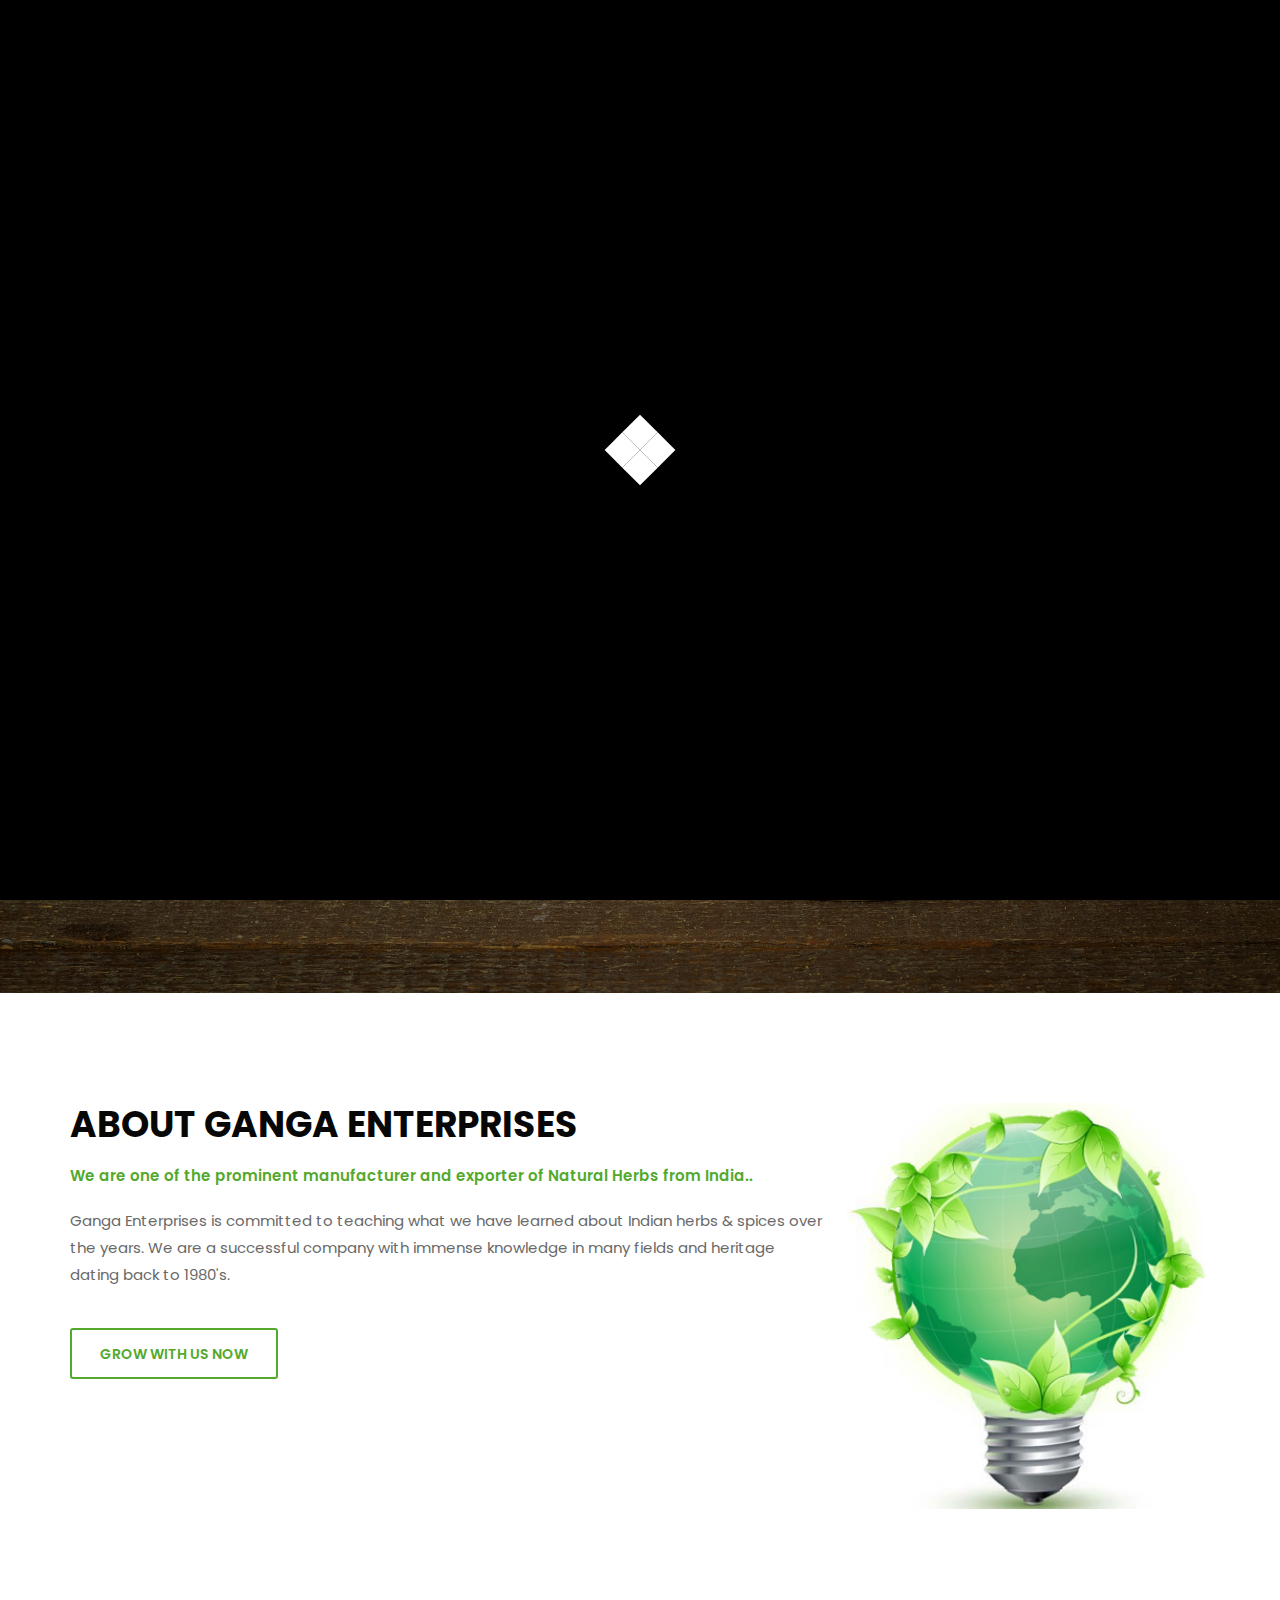
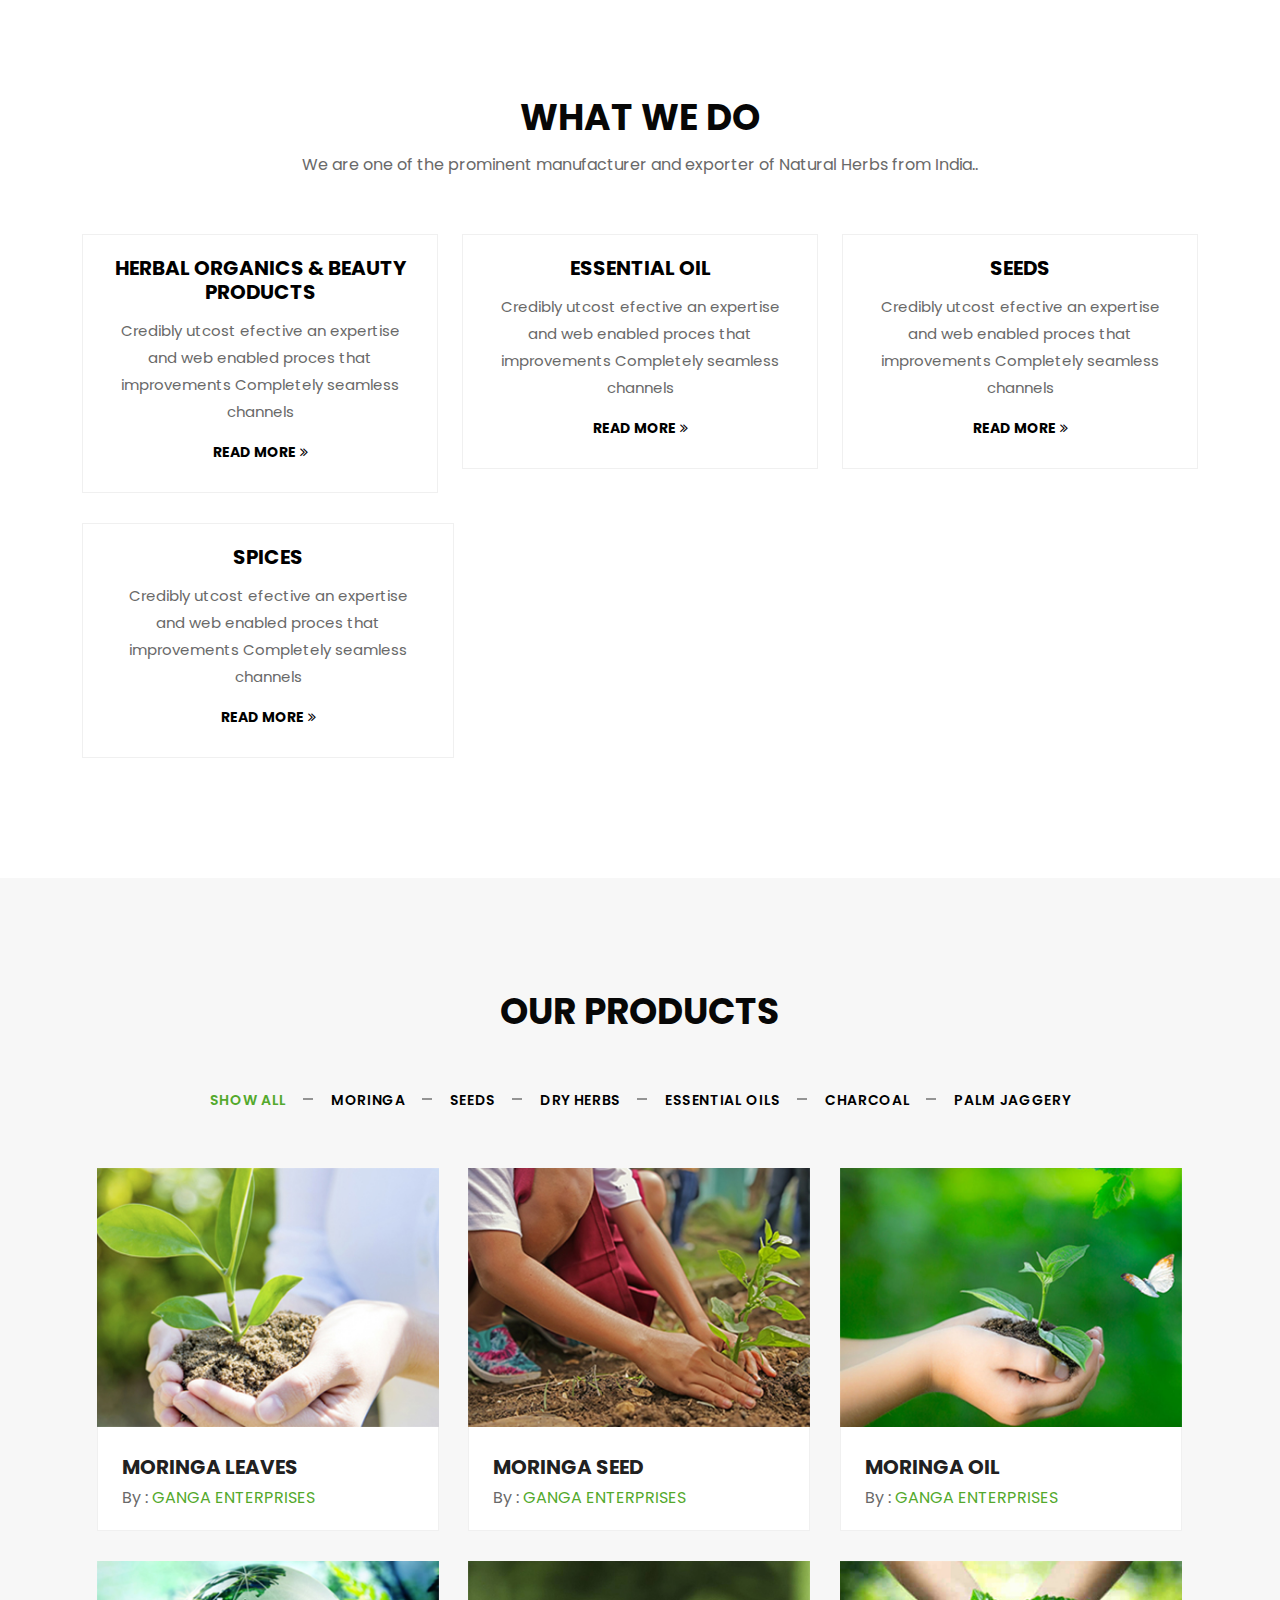
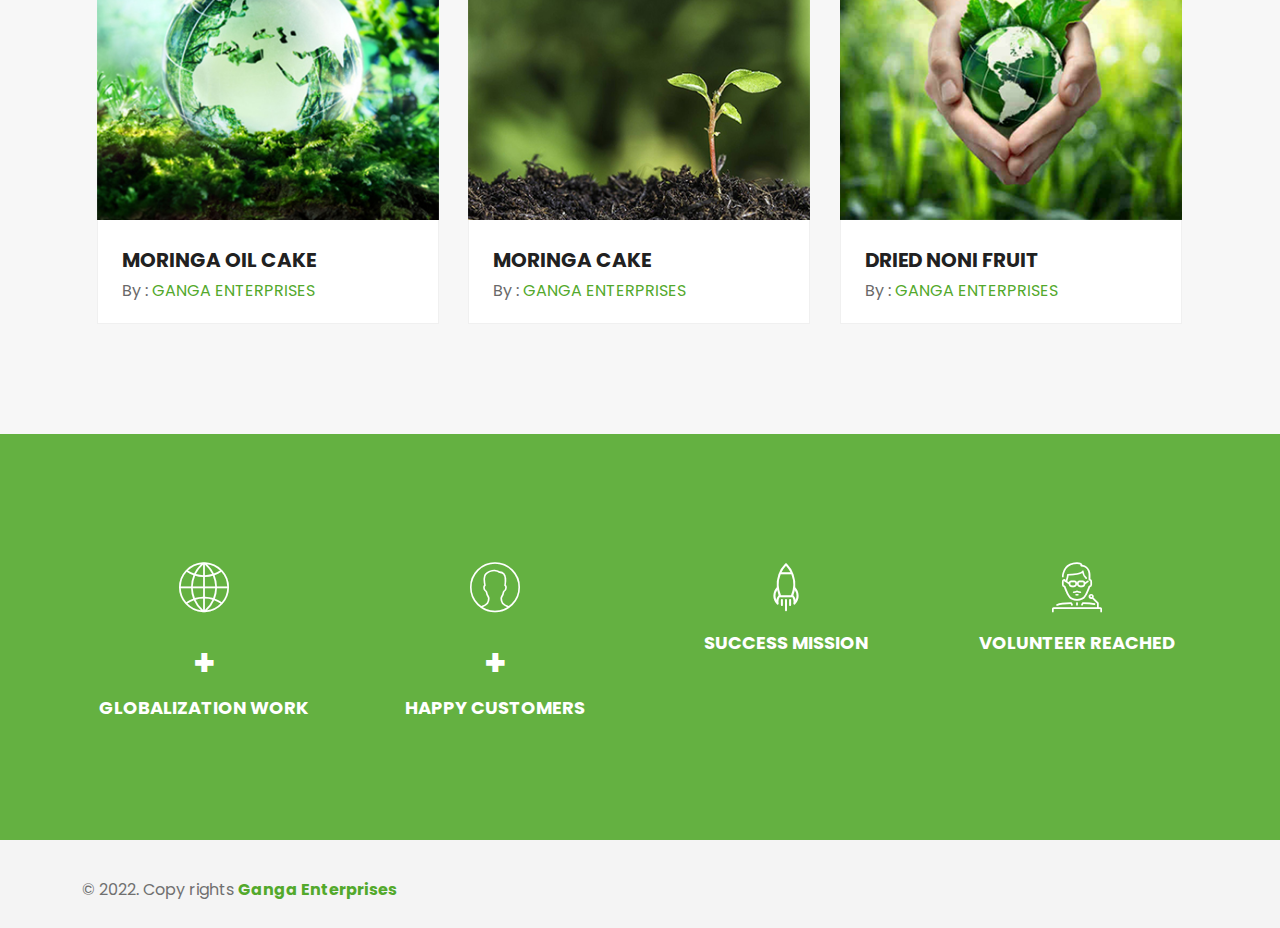
<file: index.html>
<!DOCTYPE html>
<html lang="en">
<head>
    <meta charset="utf-8">
    <meta http-equiv="X-UA-Compatible" content="IE=edge">
    <meta name="viewport" content="width=device-width, initial-scale=1">
    <title>Nutri Food Product</title>
    <link rel="shortcut icon" type="image/x-icon" href="assets/images/favicon.ico" />
    <!-- Plugin css -->
    <link rel="stylesheet" type="text/css" href="assets/css/font-awesome.min.css" media="all" />
    <link rel="stylesheet" type="text/css" href="assets/fonts/flaticon.css" media="all" />
    <link rel="stylesheet" type="text/css" href="assets/css/bootstrap.min.css" media="all" />
    <link rel="stylesheet" type="text/css" href="assets/css/animate.css" media="all" />
    <link rel="stylesheet" type="text/css" href="assets/css/swiper.min.css" media="all" />
    <link rel="stylesheet" type="text/css" href="assets/css/lightcase.css" media="all" />
    <link rel="stylesheet" type="text/css" href="assets/css/jquery.nstSlider.css" media="all" />
    <link rel="stylesheet" type="text/css" href="assets/css/flexslider.css" media="all" />

    <!-- own style css -->
    <link rel="stylesheet" type="text/css" href="assets/css/style.css" media="all" />
    <link rel="stylesheet" type="text/css" href="assets/css/rtl.css" media="all" />
    <link rel="stylesheet" type="text/css" href="assets/css/responsive.css" media="all" />

</head>

<body>

    <!-- <div class="box-style">
        <div class="color-btn">
            <a href="#"><i class="fa fa-cog fa-spin" aria-hidden="true"></i></a>
        </div>
        <div class="box-style-inner">
            <h3>Box Layout</h3>
            <div class="box-element">
                <div class="box-heading">
                    <h5>HTML Layout</h5>
                </div>
                <div class="box-content">
                    <ul class="box-customize">
                        <li><a class="boxed-btn" href="#">Boxed</a></li>
                        <li><a class="wide-btn" href="#">Wide</a></li>
                        <li><a class="rtl-btn" href="#">Rtl</a></li>
                        <li><a class="ltl-btn" href="#">Ltl</a></li>
                    </ul>
                </div>
            </div>
            <div class="box-element">
                <div class="box-heading">
                    <h5>Backgroud Images</h5>
                </div>
                <div class="box-content">
                    <ul class="box-bg-img">
                        <li>
                            <a class="bg-1" href="#"><img src="assets/images/box-style/01.jpg" alt="greenforest"></a>
                        </li>
                        <li>
                            <a class="bg-2" href="#"><img src="assets/images/box-style/02.jpg" alt="greenforest"></a>
                        </li>
                        <li>
                            <a class="bg-3" href="#"><img src="assets/images/box-style/03.jpg" alt="greenforest"></a>
                        </li>
                        <li>
                            <a class="bg-4" href="#"><img src="assets/images/box-style/04.jpg" alt="greenforest"></a>
                        </li>
                        <li>
                            <a class="bg-5" href="#"><img src="assets/images/box-style/05.jpg" alt="greenforest"></a>
                        </li>
                        <li>
                            <a class="bg-6" href="#"><img src="assets/images/box-style/06.jpg" alt="greenforest"></a>
                        </li>
                        <li>
                            <a class="bg-7" href="#"><img src="assets/images/box-style/07.jpg" alt="greenforest"></a>
                        </li>
                        <li>
                            <a class="bg-8" href="#"><img src="assets/images/box-style/08.jpg" alt="greenforest"></a>
                        </li>
                    </ul>
                </div>
            </div>
            <div class="box-element">
                <div class="box-heading">
                    <h5>Backgroud Pattern</h5>
                </div>
                <div class="box-content">
                    <ul class="box-pattern-img">
                        <li>
                            <a class="pt-1" href="#"><img src="../../../../www.codexcoder.com/images/auror/pt-image/01.png" alt="greenforest"></a>
                        </li>
                        <li>
                            <a class="pt-2" href="#"><img src="../../../../www.codexcoder.com/images/auror/pt-image/02.png" alt="greenforest"></a>
                        </li>
                        <li>
                            <a class="pt-3" href="#"><img src="../../../../www.codexcoder.com/images/auror/pt-image/03.png" alt="greenforest"></a>
                        </li>
                        <li>
                            <a class="pt-4" href="#"><img src="../../../../www.codexcoder.com/images/auror/pt-image/04.png" alt="greenforest"></a>
                        </li>
                        <li>
                            <a class="pt-5" href="#"><img src="../../../../www.codexcoder.com/images/auror/pt-image/05.png" alt="greenforest"></a>
                        </li>
                        <li>
                            <a class="pt-6" href="#"><img src="../../../../www.codexcoder.com/images/auror/pt-image/06.png" alt="greenforest"></a>
                        </li>
                        <li>
                            <a class="pt-7" href="#"><img src="../../../../www.codexcoder.com/images/auror/pt-image/07.png" alt="greenforest"></a>
                        </li>
                        <li>
                            <a class="pt-8" href="#"><img src="../../../../www.codexcoder.com/images/auror/pt-image/08.png" alt="greenforest"></a>
                        </li>
                    </ul>
                </div>
            </div>
        </div>
    </div> -->


    <!-- Start Pre-Loader-->
    <div id="loading">
        <div id="loading-center">
            <div id="loading-center-absolute">
                <div class="object" id="object_one"></div>
                <div class="object" id="object_two"></div>
                <div class="object" id="object_three"></div>
                <div class="object" id="object_four"></div>
            </div>
        </div>
    </div>
    <!-- Start Pre-Loader -->


    <div class="box-layout">

        <!-- End Pre-Loader -->
        <header class="header-style-2">
            <div class="bg-header-top">
                <div class="container">
                    <div class="row">
                        <div class="header-top">
                            <ul class="h-contact">
                                <li><i class="flaticon-time-left"></i> Time :Monday-Saturday : 9:00am-6:00pm(IST)</li>
                                <li><i class="flaticon-vibrating-phone"></i> Phone : +91 9442053562</li>
                                <li><i class="flaticon-placeholder"></i> Address: No.160W/16B,KurunjiNagar Main Road,Pole Pettai,Thoothukudi.</li>
                            </ul>
                            <!-- <div class="donate-option">
                                <a href="donate.html"><i class="fa fa-heart" aria-hidden="true"></i> donate now</a>
                            </div> -->
                        </div>
                    </div>
                </div>
            </div>
            <!-- .bg-header-top -->
            <!-- Start Menu -->
            <div class="bg-main-menu menu-scroll">
                <div class="container">
                    <div class="row">
                        <div class="main-menu">
                            <div class="main-menu-bottom">
                                <div class="navbar-header">
                                    <a class="navbar-brand" href="index.html"><img src="assets/images/ganga_logo.png" style="height:85px !important"  alt="logo" class="img-responsive"  /></a>
                                    <button type="button" class="navbar-toggler collapsed d-lg-none" data-bs-toggle="collapse" data-bs-target="#bs-example-navbar-collapse-1" aria-controls="bs-example-navbar-collapse-1" aria-expanded="false">
                                        <span class="navbar-toggler-icon">
                                            <i class="fa fa-bars"></i>
                                        </span>
                                    </button>
                                </div>
                                <div class="main-menu-area">
                                    <div class="navbar-collapse collapse" id="bs-example-navbar-collapse-1">
                                        <ul>
                                            <li><a href="index.html" class="active">HOME</a></li>
                                            <li><a href="about.html">About</a></li>
                                            <li><a href="products.html">Products</a></li>
                                            <li><a href="contact.html">contacts</a></li>
                                        </ul>
                                    </div>
                                </div>
                            </div>
                        </div>
                    </div>
                </div>
            </div>
        </header>

<!-- Start Slider Section -->
        <section class="bg-slider-option">
            <div class="slider-option slider-two">
                <div id="carouselExampleInterval" class="carousel slide" data-bs-ride="carousel">
                    <div class="carousel-inner">
                        <div class="carousel-item active" data-bs-interval="10000">
                            <div class="slider-item">
                                <img src="assets/images/slider1.jpg" alt="bg-slider-2">
                                <div class="slider-content-area">
                                    <div class="container">
                                        <div class="row">
                                            <div class="col-md-6"></div>
                                            <div class="col-sm-6 col-md-6">
                                                <div class="slider-content">
                                                    <!-- <h3>welcome to Ganga Enterprises</h3> -->
                                                    <p>welcome to Ganga Enterprises</p>
                                                    <!-- <p>By Planting Tree Tomorrow!</p> -->
                                                    <div class="slider-btn">
                                                        <a href="about.html" class="btn btn-default">join now</a>
                                                        <a href="about.html" class="btn btn-default">join now</a>
                                                    </div>
                                                </div>
                                            </div>
                                        </div>
                                    </div>
                                </div>
                            </div>
                        </div>
                        <div class="carousel-item" data-bs-interval="2000">
                            <div class="slider-item">
                                <img src="assets/images/slider2.jpg" alt="bg-slider-2">
                                <div class="slider-content-area">
                                    <div class="container">
                                        <div class="row">
                                            <div class="col-md-6"></div>
                                            <div class="c0l-sm-6 col-md-6">
                                                <div class="slider-content">
                                                    <p>welcome to Ganga Enterprises</p>
                                                    <!-- <h2>For the Tree</h2> -->
                                                    <!-- <p>By Planting Tree Tomorrow!</p> -->
                                                    <div class="slider-btn">
                                                        <a href="about.html" class="btn btn-default">join now</a>
                                                        <a href="about.html" class="btn btn-default">join now</a>
                                                    </div>
                                                </div>
                                            </div>
                                        </div>
                                    </div>
                                </div>
                            </div>
                        </div>
                        <div class="carousel-item">
                            <div class="slider-item">
                                <img src="assets/images/slider3.jpg" alt="bg-slider-2">
                                <div class="slider-content-area">
                                    <div class="container">
                                        <div class="row">
                                            <div class="col-md-6"></div>
                                            <div class="col-md-6">
                                                <div class="slider-content">
                                                    <p>welcome to Ganga Enterprises</p>
                                                    <!-- <h2>save the world</h2> -->
                                                    <!-- <p>By Planting Tree Tomorrow!</p> -->
                                                    <div class="slider-btn">
                                                        <a href="about.html" class="btn btn-default">join now</a>
                                                        <a href="about.html" class="btn btn-default">join now</a>
                                                    </div>
                                                </div>
                                            </div>
                                        </div>
                                    </div>
                                </div>
                            </div>
                        </div>
                    </div>
                    <button class="left carousel-control carousel-control-prev" type="button" data-bs-target="#carouselExampleInterval" data-bs-slide="prev">
                        <span class="carousel-control-prev-icon" aria-hidden="true"></span>
                        <span class="visually-hidden">Previous</span>
                    </button>
                    <button class="right carousel-control carousel-control-next" type="button" data-bs-target="#carouselExampleInterval" data-bs-slide="next">
                        <span class="carousel-control-next-icon" aria-hidden="true"></span>
                        <span class="visually-hidden">Next</span>
                    </button>
                </div>
            </div>
        </section>
        <!-- End Slider Section -->


        <!-- Start About Greenforest Section -->
        <section class="bg-about-greenforest">
            <div class="container">
                <div class="row">
                    <div class="about-greenforest">
                        <div class="row">
                            <div class="col-lg-8">
                                <div class="about-greenforest-content">
                                    <h2>about Ganga Enterprises</h2>
                                    <p><span>We are one of the prominent manufacturer and exporter of Natural Herbs from India..</span></p>
                                    <p>Ganga Enterprises is committed to teaching what we have learned about Indian herbs & spices over the years.
                                    We are a successful company with immense knowledge in many fields and  heritage dating back to 1980's.</p>
                                    <a href="#" class="btn btn-default">Grow With Us now</a>
                                    <!-- <a href="#" class="btn btn-default">donate now</a> -->
                                </div>
                                <!-- .about-greenforest-content -->
                            </div>
                            <!-- .col-lg-8 -->
                            <div class="col-lg-4">
                                <div class="about-greenforest-img">
                                    <img src="assets/images/home02/about-greenforet-img.jpg" alt="about-greenforet-img" class="img-responsive" />
                                </div>
                                <!-- .about-greenforest-img -->
                            </div>
                            <!-- .col-md-4 -->
                        </div>
                    </div>
                    <!-- .about-greenforest -->
                </div>
                <!-- .row -->
            </div>
            <!-- .container -->
        </section>
        <!-- End About Greenforest Section -->
 <!-- Start Service Style2 Section -->
        <section class="bg-servicesstyle2-section">
            <div class="container">
                <div class="row">
                    <div class="our-services-option">
                        <div class="section-header">
                            <h2>what we do</h2>
                            <p>We are one of the prominent manufacturer and exporter of Natural Herbs from India..</p>
                        </div>
                        <!-- .section-header -->
                        <div class="row">
                            <div class="col-lg-4 col-sm-6 col-12">
                                <div class="our-services-box">
                                    <div class="our-services-items">
                                        <!-- <i class="flaticon-greenhouse"></i> -->
                                        <div class="our-services-content">
                                            <h4><a href="#">Herbal Organics & Beauty Products</a></h4>
                                            <p>Credibly utcost efective an expertise and web enabled proces that improvements Completely seamless channels </p>
                                            <a href="#">read more<i class="fa fa-angle-double-right" aria-hidden="true"></i></a>
                                        </div>
                                        <!-- .our-services-content -->
                                    </div>
                                    <!-- .our-services-items -->
                                </div>
                                <!-- .our-services-box -->
                            </div>
                            <!-- .col-md-4 -->
                            <div class="col-lg-4 col-sm-6 col-12">
                                <div class="our-services-box">
                                    <div class="our-services-items">
                                        <!-- <i class="flaticon-technology"></i> -->
                                        <div class="our-services-content">
                                            <h4><a href="#"></a>Essential Oil</h4>
                                            <p>Credibly utcost efective an expertise and web enabled proces that improvements Completely seamless channels </p>
                                            <a href="#">read more<i class="fa fa-angle-double-right" aria-hidden="true"></i></a>
                                        </div>
                                        <!-- .our-services-content -->
                                    </div>
                                    <!-- .our-services-items -->
                                </div>
                                <!-- .our-services-box -->
                            </div>
                            <!-- .col-md-4 -->
                           <div class="col-lg-4 col-sm-6 col-12">
                                <div class="our-services-box">
                                    <div class="our-services-items">
                                        
                                        <div class="our-services-content">
                                            <h4><a href="#">Seeds</a></h4>
                                            <p>Credibly utcost efective an expertise and web enabled proces that improvements Completely seamless channels </p>
                                            <a href="about.html">read more<i class="fa fa-angle-double-right" aria-hidden="true"></i></a>
                                        </div>
                                        
                                    </div>
                                    
                                </div>
                               
                            </div> 
                            
                        </div>
                        <div class="col-lg-4 col-sm-6 col-12">
                                <div class="our-services-box">
                                    <div class="our-services-items">
                                        
                                        <div class="our-services-content">
                                            <h4><a href="#">Spices</a></h4>
                                            <p>Credibly utcost efective an expertise and web enabled proces that improvements Completely seamless channels </p>
                                            <a href="about.html">read more<i class="fa fa-angle-double-right" aria-hidden="true"></i></a>
                                        </div>
                                        
                                    </div>
                                    
                                </div>
                               
                            </div> 
                            
                        </div>
                        <!-- .row -->
                    </div>
                    <!-- .our-services-option -->
                </div>
                <!-- .row -->
            </div>
            <!-- .container -->
        </section>
        <!-- End Service Style2 Section -->


        <!-- Start Recent Project Section -->
        <section class="bg-recent-project">
            <div class="container">
                <div class="row">
                    <div class="recent-project">
                        <div class="section-header">
                            <h2>Our Products</h2>
                            
                        </div>
                        <!-- .section-header -->

                        <div id="filters" class="button-group ">
                            <button class="button is-checked" data-filter="*">show all</button>
                            <button class="button" data-filter=".cat-1">Moringa</button>
                            <button class="button" data-filter=".cat-2">Seeds</button>
                            <button class="button" data-filter=".cat-3">Dry Herbs</button>
                            <button class="button" data-filter=".cat-4">Essential Oils</button>
                            <button class="button" data-filter=".cat-5">Charcoal</button>
                            <button class="button" data-filter=".cat-6">Palm Jaggery</button>
                        </div>
                        <div class="portfolio-items">
                            <div class="item cat-1" data-category="transition">
                                <div class="item-inner">
                                    <div class="portfolio-img">
                                        <div class="overlay-project"></div>
                                        <!-- .overlay-project -->
                                        <img src="assets/images/home02/recent-project-img-1.jpg" alt="recent-project-img-1">
                                        <ul class="project-link-option">
                                            <li class="project-link"><a href="products.html"><i class="fa fa-link" aria-hidden="true"></i></a></li>
                                            <li class="project-search"><a href="assets/images/home02/recent-project-img-1.jpg" data-rel="lightcase:myCollection"><i class="fa fa-search-plus" aria-hidden="true"></i></a></li>
                                        </ul>
                                    </div>
                                    <!-- /.portfolio-img -->
                                    <div class="recent-project-content">
                                        <h4><a href="products.html">Moringa leaves </a></h4>
                                        <p>By : <span><a href="#">Ganga Enterprises</a></span></p>
                                    </div>
                                    <!-- .latest-port-content -->
                                </div>
                                <!-- .item-inner -->
                            </div>
                            <!-- .items -->

                            <div class="item cat-2 " data-category="metalloid">
                                <div class="item-inner">
                                    <div class="portfolio-img">
                                        <div class="overlay-project"></div>
                                        <!-- .overlay-project -->
                                        <img src="assets/images/home02/recent-project-img-2.jpg" alt="recent-project-img-2">
                                        <ul class="project-link-option">
                                            <li class="project-link"><a href="products.html"><i class="fa fa-link" aria-hidden="true"></i></a></li>
                                            <li class="project-search"><a href="assets/images/home02/recent-project-img-2.jpg" data-rel="lightcase:myCollection"><i class="fa fa-search-plus" aria-hidden="true"></i></a></li>
                                        </ul>
                                    </div>
                                    <!-- /.portfolio-img -->
                                    <div class="recent-project-content">
                                        <h4><a href="products.html">Moringa seed</a></h4>
                                        <p>By : <span><a href="#">Ganga Enterprises</a></span></p>
                                    </div>
                                    <!-- .latest-port-content -->
                                </div>
                                <!-- .item-inner -->
                            </div>
                            <!-- .items -->

                            <div class="item cat-3 " data-category="post-transition">
                                <div class="item-inner">
                                    <div class="portfolio-img">
                                        <div class="overlay-project"></div>
                                        <!-- .overlay-project -->
                                        <img src="assets/images/home02/recent-project-img-3.jpg" alt="recent-project-img-3">
                                        <ul class="project-link-option">
                                            <li class="project-link"><a href="products.html"><i class="fa fa-link" aria-hidden="true"></i></a></li>
                                            <li class="project-search"><a href="assets/images/home02/recent-project-img-3.jpg" data-rel="lightcase:myCollection"><i class="fa fa-search-plus" aria-hidden="true"></i></a></li>
                                        </ul>
                                    </div>
                                    <!-- /.portfolio-img -->
                                    <div class="recent-project-content">
                                        <h4><a href="products.html">Moringa oil </a></h4>
                                        <p>By : <span><a href="#">Ganga Enterprises</a></span></p>
                                    </div>
                                    <!-- .latest-port-content -->
                                </div>
                                <!-- .item-inner -->
                            </div>
                            <!-- .items -->

                            <div class="item cat-2" data-category="post-transition">
                                <div class="item-inner">
                                    <div class="portfolio-img">
                                        <div class="overlay-project"></div>
                                        <!-- .overlay-project -->
                                        <img src="assets/images/home02/recent-project-img-4.jpg" alt="recent-project-img-4">
                                        <ul class="project-link-option">
                                            <li class="project-link"><a href="products.html"><i class="fa fa-link" aria-hidden="true"></i></a></li>
                                            <li class="project-search"><a href="assets/images/home02/recent-project-img-4.jpg" data-rel="lightcase:myCollection"><i class="fa fa-search-plus" aria-hidden="true"></i></a></li>
                                        </ul>
                                    </div>
                                    <!-- /.portfolio-img -->
                                    <div class="recent-project-content">
                                        <h4><a href="products.html">Moringa oil Cake</a></h4>
                                        <p>By : <span><a href="#">Ganga Enterprises</a></span></p>
                                    </div>
                                    <!-- .latest-port-content -->
                                </div>
                                <!-- .item-inner -->
                            </div>
                            <!-- .items -->
                            <div class="item cat-4" data-category="transition">
                                <div class="item-inner">
                                    <div class="portfolio-img">
                                        <div class="overlay-project"></div>
                                        <!-- .overlay-project -->
                                        <img src="assets/images/home02/recent-project-img-5.jpg" alt="recent-project-img-5">
                                        <ul class="project-link-option">
                                            <li class="project-link"><a href="products.html"><i class="fa fa-link" aria-hidden="true"></i></a></li>
                                            <li class="project-search"><a href="assets/images/home02/recent-project-img-5.jpg" data-rel="lightcase:myCollection"><i class="fa fa-search-plus" aria-hidden="true"></i></a></li>
                                        </ul>
                                    </div>
                                    <!-- /.portfolio-img -->
                                    <div class="recent-project-content">
                                        <h4><a href="products.html">moringa cake</a></h4>
                                        <p>By : <span><a href="#">Ganga Enterprises</a></span></p>
                                    </div>
                                    <!-- .latest-port-content -->
                                </div>
                                <!-- .item-inner -->
                            </div>
                            <!-- .items -->
                            <div class="item cat-1" data-category="alkali">
                                <div class="item-inner">
                                    <div class="portfolio-img">
                                        <div class="overlay-project"></div>
                                        <!-- .overlay-project -->
                                        <img src="assets/images/home02/recent-project-img-6.jpg" alt="recent-project-img-6">
                                        <ul class="project-link-option">
                                            <li class="project-link"><a href="products.html"><i class="fa fa-link" aria-hidden="true"></i></a></li>
                                            <li class="project-search"><a href="assets/images/home02/recent-project-img-6.jpg" data-rel="lightcase:myCollection"><i class="fa fa-search-plus" aria-hidden="true"></i></a></li>
                                        </ul>
                                    </div>
                                    <!-- /.portfolio-img -->
                                    <div class="recent-project-content">
                                        <h4><a href="products.html">Dried Noni Fruit</a></h4>
                                        <p>By : <span><a href="#">Ganga Enterprises</a></span></p>
                                    </div>
                                    <!-- .latest-port-content -->
                                </div>
                                <!-- .item-inner -->
                            </div>
                            <!-- .items -->
                        </div>
                        <!-- .isotope-items -->
                    </div>
                    <!-- .recent-project -->
                </div>
                <!-- .row -->
            </div>
            <!-- .container -->
        </section>
        <!-- End Recent Project Section -->


        <!-- Start Count Section -->
        <section class="bg-count2-section">
            <div class="count-overlay">
                <div class="container">
                    <div class="row">
                        <div class="count-option">
                            <div class="row">
                                <div class="col-lg-3 col-sm-6 col-12">
                                    <div class="count-items">
                                        <i class="flaticon-internet"></i>
                                        <span class="counter" data-to="25" data-speed="1500"></span><span>+</span>
                                        <h4>GLOBALIZATION WORK</h4>
                                    </div>
                                </div>
                                <div class="col-lg-3 col-sm-6 col-12">
                                    <div class="count-items">
                                        <i class="flaticon-man"></i>
                                        <span class="counter" data-to="750" data-speed="1500"></span><span>+</span>
                                        <h4>HAPPY CUSTOMERS</h4>
                                    </div>
                                </div>
                                <div class="col-lg-3 col-sm-6 col-12">
                                    <div class="count-items">
                                        <i class="flaticon-rocket-launch"></i>
                                        <span class="counter" data-to="250" data-speed="1500"></span>
                                        <h4>SUCCESS MISSION</h4>
                                    </div>
                                </div>
                                <div class="col-lg-3 col-sm-6 col-12">
                                    <div class="count-items">
                                        <i class="flaticon-people"></i>
                                        <span class="counter" data-to="1000" data-speed="1500"></span>
                                        <h4>VOLUNTEER REACHED</h4>
                                    </div>
                                </div>
                            </div>
                        </div>
                    </div>
                </div>
            </div>
        </section>
        <!-- End Count Section -->



       


        <!-- Start Focus Cause Section -->

        <!-- End Focus Cause Section -->



        <!-- Start campaian video Section -->
        <!--<section class="bg-compaian-video">
            <div class="compaian-video-overlay">
                <div class="container">
                    <div class="row">
                        <div class="compaian-video">
                            <a href="https://www.youtube.com/embed/imVlGxbHxEo" data-rel="lightcase:myCollection"><img src="assets/images/home02/video-icon.png" alt="video-icon" /></a>
                            <h3>WATCH OUR LATEST CAMPAIGN VIDEO</h3>
                        </div>
                        
                    </div>
                    
                </div>
               
            </div>
           
        </section>-->
        <!-- End campaian video Section -->


        <!-- Start Collection Se Section -->
        
        <!-- End Collection Section -->



        <!-- Start Upcoming Events Section -->
        
        <!-- End Upcoming Events Section -->

            <div class="bg-footer-bottom">
                <div class="container">
                    <div class="row">
                        <div class="footer-bottom">
                            <div class="copyright-txt">
                                <p>&copy; 2022. Copy rights <a href="#" title="Web Developer">Ganga Enterprises</a></p>
                            </div>
                            <!-- .copyright-txt -->
                            <!--<div class="social-box">
                                <ul class="social-icon-rounded">
                                    <li><a href="#"><i class="fa fa-facebook" aria-hidden="true"></i></a></li>
                                    <li><a href="#"><i class="fa fa-twitter" aria-hidden="true"></i></a></li>
                                    <li><a href="#"><i class="fa fa-google" aria-hidden="true"></i></a></li>
                                    <li><a href="#"><i class="fa fa-vimeo" aria-hidden="true"></i></a></li>
                                    <li><a href="#"><i class="fa fa-pinterest-p" aria-hidden="true"></i></a></li>
                                </ul>
                            </div>-->
                            <!-- .social-box -->

                        </div>
                        <!-- .footer-bottom -->
                    </div>
                    <!-- .row -->
                </div>
                <!-- .container -->
            </div>
            <!-- .bg-footer-bottom -->

        </footer>
        <!-- End Footer Section -->


        <!-- Start Scrolling -->
        <div class="scroll-img"><i class="fa fa-angle-up" aria-hidden="true"></i></div>
        <!-- End Scrolling -->


    </div>


    <script type="text/javascript" src="assets/js/jquery-2.2.3.min.js"></script>
    <script type="text/javascript" src="assets/js/bootstrap.min.js"></script>
    <script type="text/javascript" src="assets/js/jquery.easing.1.3.js"></script>
    <script type="text/javascript" src="assets/js/jquery.waypoints.min.js"></script>
    <script type="text/javascript" src="assets/js/jquery.counterup.min.js"></script>
    <script type="text/javascript" src="assets/js/swiper.min.js"></script>
    <script type="text/javascript" src="assets/js/lightcase.js"></script>
    <script type="text/javascript" src="assets/js/jquery.nstSlider.js"></script>
    <script type="text/javascript" src="assets/js/jquery.flexslider.js"></script>
    <script type="text/javascript" src="assets/js/custom.map.js"></script>
    <script type="text/javascript" src="assets/js/plugins.isotope.js"></script>
    <script type="text/javascript" src="assets/js/isotope.pkgd.min.js"></script>
    <script type="text/javascript" src="assets/js/custom.isotope.js"></script>
    <script type="text/javascript" src="assets/js/custom.js"></script>



</body>

</html>
</file>
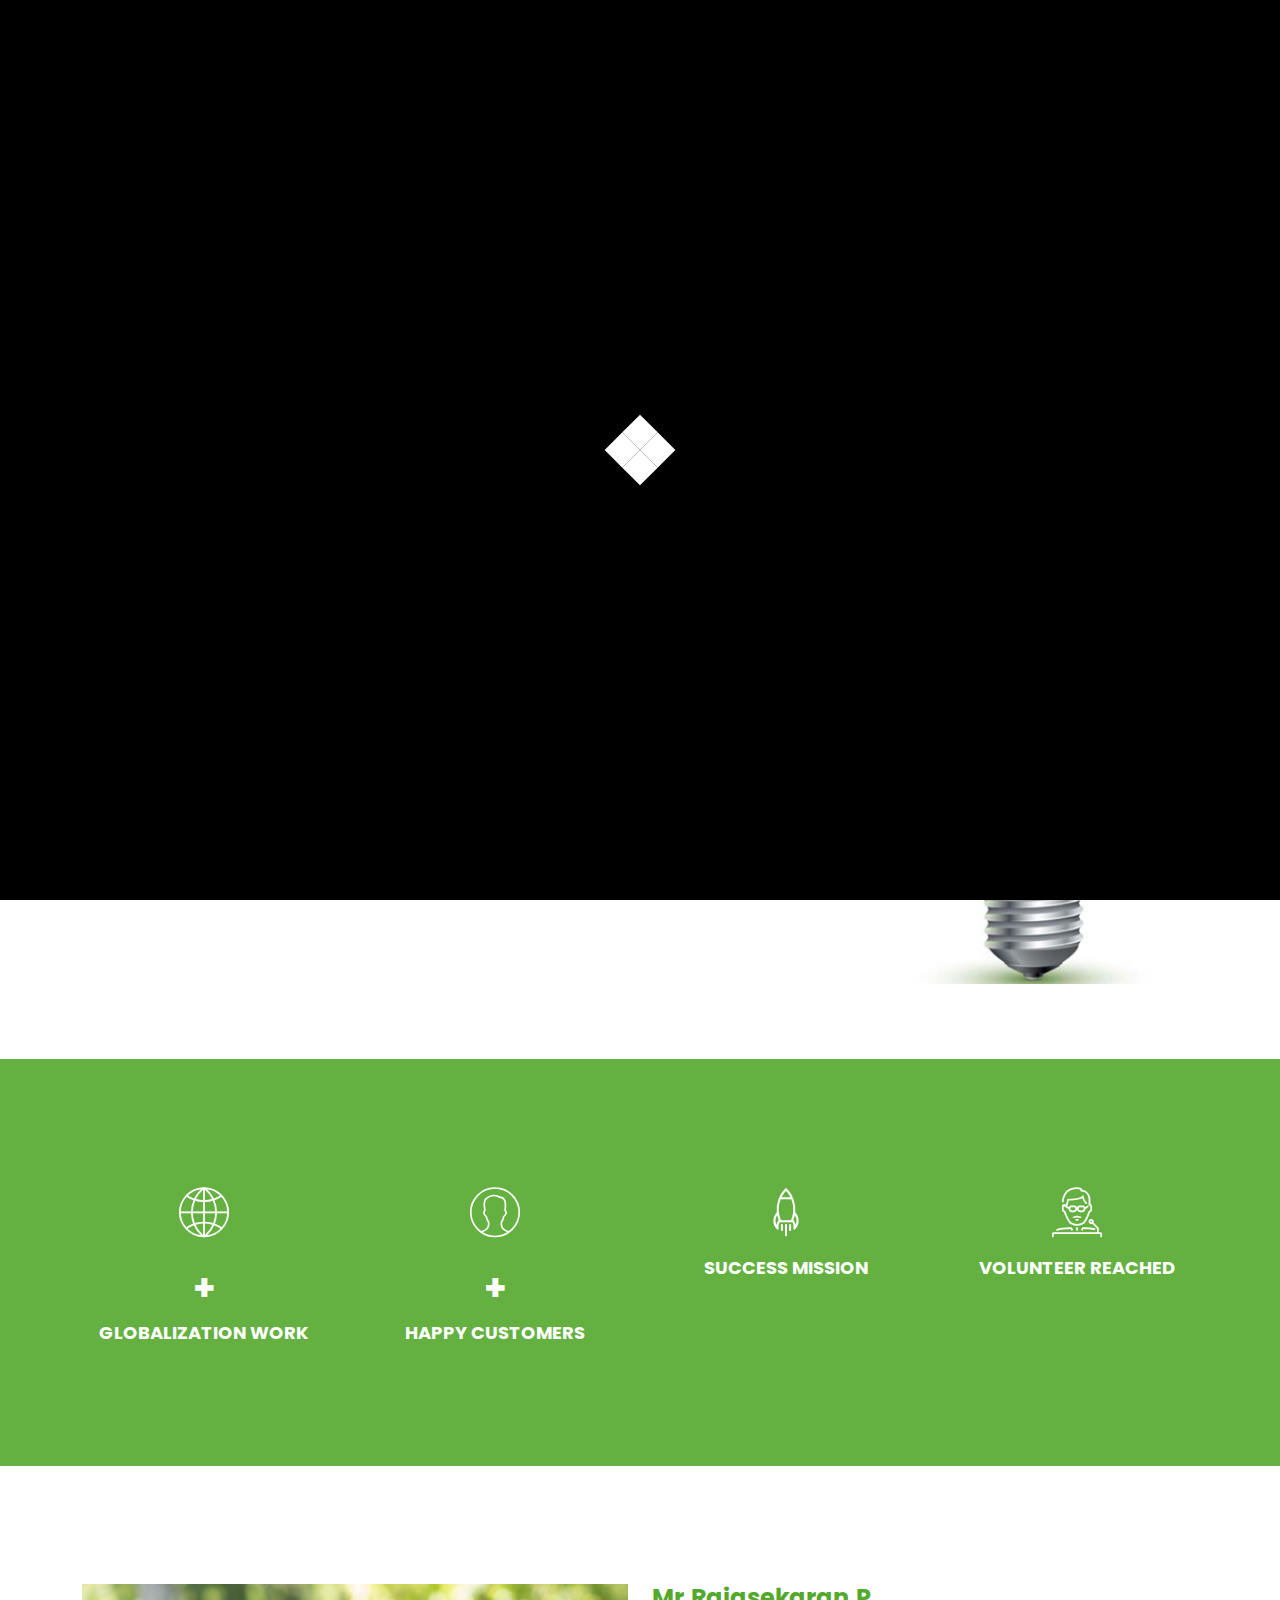
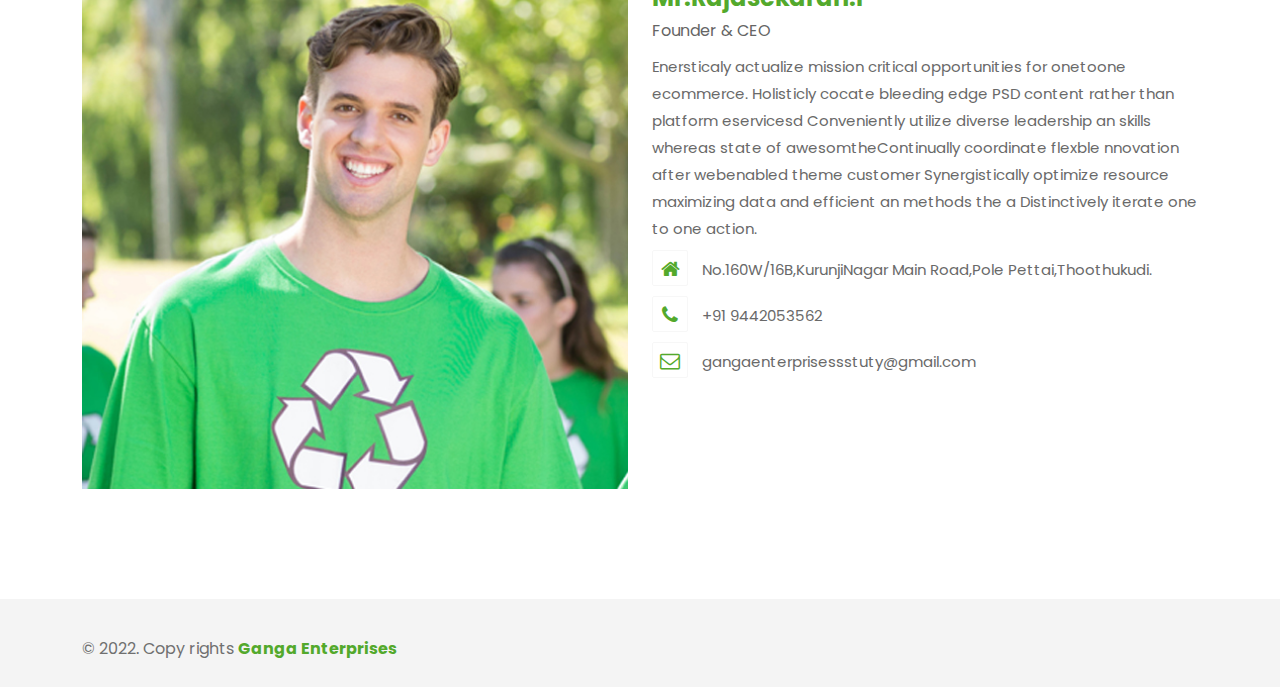
<file: about.html>
<!DOCTYPE html>
<html lang="en">
<head>
    <meta charset="utf-8">
    <meta http-equiv="X-UA-Compatible" content="IE=edge">
    <meta name="viewport" content="width=device-width, initial-scale=1">
    <title>Nutri Food Product</title>
    <link rel="shortcut icon" type="image/x-icon" href="assets/images/favicon.ico" />
    <!-- Plugin css -->
    <link rel="stylesheet" type="text/css" href="assets/css/font-awesome.min.css" media="all" />
    <link rel="stylesheet" type="text/css" href="assets/fonts/flaticon.css" media="all" />
    <link rel="stylesheet" type="text/css" href="assets/css/bootstrap.min.css" media="all" />
    <link rel="stylesheet" type="text/css" href="assets/css/animate.css" media="all" />
    <link rel="stylesheet" type="text/css" href="assets/css/swiper.min.css" media="all" />
    <link rel="stylesheet" type="text/css" href="assets/css/lightcase.css" media="all" />
    <link rel="stylesheet" type="text/css" href="assets/css/jquery.nstSlider.css" media="all" />
    <link rel="stylesheet" type="text/css" href="assets/css/flexslider.css" media="all" />

    <!-- own style css -->
    <link rel="stylesheet" type="text/css" href="assets/css/style.css" media="all" />
    <link rel="stylesheet" type="text/css" href="assets/css/rtl.css" media="all" />
    <link rel="stylesheet" type="text/css" href="assets/css/responsive.css" media="all" />

</head>

<body>

    <!-- <div class="box-style">
        <div class="color-btn">
            <a href="#"><i class="fa fa-cog fa-spin" aria-hidden="true"></i></a>
        </div>
        <div class="box-style-inner">
            <h3>Box Layout</h3>
            <div class="box-element">
                <div class="box-heading">
                    <h5>HTML Layout</h5>
                </div>
                <div class="box-content">
                    <ul class="box-customize">
                        <li><a class="boxed-btn" href="#">Boxed</a></li>
                        <li><a class="wide-btn" href="#">Wide</a></li>
                        <li><a class="rtl-btn" href="#">Rtl</a></li>
                        <li><a class="ltl-btn" href="#">Ltl</a></li>
                    </ul>
                </div>
            </div>
            <div class="box-element">
                <div class="box-heading">
                    <h5>Backgroud Images</h5>
                </div>
                <div class="box-content">
                    <ul class="box-bg-img">
                        <li>
                            <a class="bg-1" href="#"><img src="assets/images/box-style/01.jpg" alt="greenforest"></a>
                        </li>
                        <li>
                            <a class="bg-2" href="#"><img src="assets/images/box-style/02.jpg" alt="greenforest"></a>
                        </li>
                        <li>
                            <a class="bg-3" href="#"><img src="assets/images/box-style/03.jpg" alt="greenforest"></a>
                        </li>
                        <li>
                            <a class="bg-4" href="#"><img src="assets/images/box-style/04.jpg" alt="greenforest"></a>
                        </li>
                        <li>
                            <a class="bg-5" href="#"><img src="assets/images/box-style/05.jpg" alt="greenforest"></a>
                        </li>
                        <li>
                            <a class="bg-6" href="#"><img src="assets/images/box-style/06.jpg" alt="greenforest"></a>
                        </li>
                        <li>
                            <a class="bg-7" href="#"><img src="assets/images/box-style/07.jpg" alt="greenforest"></a>
                        </li>
                        <li>
                            <a class="bg-8" href="#"><img src="assets/images/box-style/08.jpg" alt="greenforest"></a>
                        </li>
                    </ul>
                </div>
            </div>
            <div class="box-element">
                <div class="box-heading">
                    <h5>Backgroud Pattern</h5>
                </div>
                <div class="box-content">
                    <ul class="box-pattern-img">
                        <li>
                            <a class="pt-1" href="#"><img src="../../../../www.codexcoder.com/images/auror/pt-image/01.png" alt="greenforest"></a>
                        </li>
                        <li>
                            <a class="pt-2" href="#"><img src="../../../../www.codexcoder.com/images/auror/pt-image/02.png" alt="greenforest"></a>
                        </li>
                        <li>
                            <a class="pt-3" href="#"><img src="../../../../www.codexcoder.com/images/auror/pt-image/03.png" alt="greenforest"></a>
                        </li>
                        <li>
                            <a class="pt-4" href="#"><img src="../../../../www.codexcoder.com/images/auror/pt-image/04.png" alt="greenforest"></a>
                        </li>
                        <li>
                            <a class="pt-5" href="#"><img src="../../../../www.codexcoder.com/images/auror/pt-image/05.png" alt="greenforest"></a>
                        </li>
                        <li>
                            <a class="pt-6" href="#"><img src="../../../../www.codexcoder.com/images/auror/pt-image/06.png" alt="greenforest"></a>
                        </li>
                        <li>
                            <a class="pt-7" href="#"><img src="../../../../www.codexcoder.com/images/auror/pt-image/07.png" alt="greenforest"></a>
                        </li>
                        <li>
                            <a class="pt-8" href="#"><img src="../../../../www.codexcoder.com/images/auror/pt-image/08.png" alt="greenforest"></a>
                        </li>
                    </ul>
                </div>
            </div>
        </div>
    </div> -->


    <!-- Start Pre-Loader-->
    <div id="loading">
        <div id="loading-center">
            <div id="loading-center-absolute">
                <div class="object" id="object_one"></div>
                <div class="object" id="object_two"></div>
                <div class="object" id="object_three"></div>
                <div class="object" id="object_four"></div>
            </div>
        </div>
    </div>
    <!-- Start Pre-Loader -->


    <div class="box-layout">

        <!-- End Pre-Loader -->
        <header class="header-style-2">
            <div class="bg-header-top">
                <div class="container">
                    <div class="row">
                        <div class="header-top">
                            <ul class="h-contact">
                                <li><i class="flaticon-time-left"></i> Time :Monday-Saturday : 9:00am-6:00pm(IST)</li>
                                <li><i class="flaticon-vibrating-phone"></i> Phone : +91 9442053562</li>
                                <li><i class="flaticon-placeholder"></i> Address: No.160W/16B,KurunjiNagar Main Road,Pole Pettai,Thoothukudi.</li>
                            </ul>
                            <!-- <div class="donate-option">
                                <a href="donate.html"><i class="fa fa-heart" aria-hidden="true"></i> donate now</a>
                            </div> -->
                        </div>
                    </div>
                </div>
            </div>
            <!-- .bg-header-top -->
            <!-- Start Menu -->
            <div class="bg-main-menu menu-scroll">
                <div class="container">
                    <div class="row">
                        <div class="main-menu">
                            <div class="main-menu-bottom">
                                <div class="navbar-header">
                                   <a class="navbar-brand" href="index.html"><img src="assets/images/ganga_logo.png" style="width: 250px" height="60px" alt="logo" class="img-responsive"  /></a>
                                    <button type="button" class="navbar-toggler collapsed d-lg-none" data-bs-toggle="collapse" data-bs-target="#bs-example-navbar-collapse-1" aria-controls="bs-example-navbar-collapse-1" aria-expanded="false">
                                        <span class="navbar-toggler-icon">
                                            <i class="fa fa-bars"></i>
                                        </span>
                                    </button>
                                </div>
                                <div class="main-menu-area">
                                    <div class="navbar-collapse collapse" id="bs-example-navbar-collapse-1">
                                        <ul>
                                            <li><a href="index.html" >HOME</a></li>
                                            <li><a href="about.html" class="active">About</a></li>
                                            <li><a href="products.html">Products</a></li>
                                            <li><a href="contact.html">contacts</a></li>
                                        </ul>
                                    </div>
                                </div>
                            </div>
                        </div>
                    </div>
                </div>
            </div>
        </header>

 <!-- Start Page Header Section -->
        <section class="bg-page-header">
            <div class="page-header-overlay">
                <div class="container">
                    <div class="row">
                        <div class="page-header">
                            <div class="page-title">
                                <h2>ABOUT US</h2>
                            </div>
                            <!-- .page-title -->
                            <div class="page-header-content">
                                <ol class="breadcrumb">
                                    <li><a href="index.html">Home</a></li>
                                    <li>ABOUT US</li>
                                </ol>
                            </div>
                            <!-- .page-header-content -->
                        </div>
                        <!-- .page-header -->
                    </div>
                    <!-- .row -->
                </div>
                <!-- .container -->
            </div>
            <!-- .page-header-overlay -->
        </section>
        <!-- End Page Header Section -->


        <!-- Start About Greenforest Section -->
        <section class="bg-about-greenforest">
            <div class="container">
                <div class="row">
                    <div class="about-greenforest">
                        <div class="row">
                            <div class="col-lg-8">
                                <div class="about-greenforest-content">
                                    <h2>about Ganga Enterprises</h2>
                                    <p><span>Ganga Enterprises is committed to teaching what we have learned about Indian herbs & spices over the years.
                                    We are a successful company with immense knowledge in many fields and  heritage dating back to 1980's.</a>
                                    <!-- <a href="#" class="btn btn-default">donate now</a> -->
                                </div>
                                <!-- .about-greenforest-content -->
                            </div>
                            <!-- .col-lg-8 -->
                            <div class="col-lg-4">
                                <div class="about-greenforest-img">
                                    <img src="assets/images/home02/about-greenforet-img.jpg" alt="about-greenforet-img" class="img-responsive" />
                                </div>
                                <!-- .about-greenforest-img -->
                            </div>
                            <!-- .col-md-4 -->
                        </div>
                    </div>
                    <!-- .about-greenforest -->
                </div>
                <!-- .row -->
            </div>
            <!-- .container -->
        </section>
        <!-- End About Greenforest Section -->



        <!-- Start Count Section -->
        <section class="bg-count2-section">
            <div class="count-overlay">
                <div class="container">
                    <div class="row">
                        <div class="count-option">
                            <div class="row">
                                <div class="col-lg-3 col-sm-6 col-12">
                                    <div class="count-items">
                                        <i class="flaticon-internet"></i>
                                        <span class="counter" data-to="25" data-speed="1500"></span><span>+</span>
                                        <h4>GLOBALIZATION WORK</h4>
                                    </div>
                                </div>
                                <div class="col-lg-3 col-sm-6 col-12">
                                    <div class="count-items">
                                        <i class="flaticon-man"></i>
                                        <span class="counter" data-to="750" data-speed="1500"></span><span>+</span>
                                        <h4>HAPPY CUSTOMERS</h4>
                                    </div>
                                </div>
                                <div class="col-lg-3 col-sm-6 col-12">
                                    <div class="count-items">
                                        <i class="flaticon-rocket-launch"></i>
                                        <span class="counter" data-to="250" data-speed="1500"></span>
                                        <h4>SUCCESS MISSION</h4>
                                    </div>
                                </div>
                                <div class="col-lg-3 col-sm-6 col-12">
                                    <div class="count-items">
                                        <i class="flaticon-people"></i>
                                        <span class="counter" data-to="1000" data-speed="1500"></span>
                                        <h4>VOLUNTEER REACHED</h4>
                                    </div>
                                </div>
                            </div>
                        </div>
                    </div>
                </div>
            </div>
        </section>
        <!-- End Count Section -->

        <!-- Start our Single Team Section -->
        <section class="bg-single-team">
            <div class="container">
                <div class="row">
                    <div class="single-team">
                        <div class="row">
                            <div class="col-md-6">
                                <div class="single-team-img">
                                    <img src="assets/images/team/single-team-img-1.jpg" alt="single-team-img-1" class="img-responsive" />
                                </div>
                                <!-- .single-team-img -->
                            </div>
                            <!-- .col-md-6 -->
                            <div class="col-md-6">
                                <div class="single-team-details">
                                    <h3 style='text-transform: capitalize'>Mr.Rajasekaran.P</h3>
                                    <h5>Founder & CEO</h5>
                                    <p>Enersticaly actualize mission critical opportunities for onetoone ecommerce. Holisticly cocate bleeding edge PSD content rather than platform eservicesd Conveniently utilize diverse leadership an skills whereas state of awesomtheContinually coordinate flexble nnovation after webenabled theme customer Synergistically optimize resource maximizing data and efficient an methods the a Distinctively iterate one to one action.</p>
                                    <!---<ul class="social-icon-rounded">
                                        <li><a href="#"><i class="fa fa-facebook" aria-hidden="true"></i></a></li>
                                        <li><a href="#"><i class="fa fa-twitter" aria-hidden="true"></i></a></li>
                                        <li><a href="#"><i class="fa fa-google" aria-hidden="true"></i></a></li>
                                        <li><a href="#"><i class="fa fa-vimeo" aria-hidden="true"></i></a></li>
                                        <li><a href="#"><i class="fa fa-pinterest-p" aria-hidden="true"></i></a></li>
                                    </ul>-->

                                    <div class="team-address-box">
                                        <ul class="address">
                                            <li>
                                                <i class="fa fa-home" aria-hidden="true"></i>
                                                <span>No.160W/16B,KurunjiNagar Main Road,Pole Pettai,Thoothukudi.</span>
                                            </li>
                                            <li>
                                                <i class="fa fa-phone" aria-hidden="true"></i>
                                                <span>+91 9442053562</span>
                                            </li>
                                            <li>
                                                <i class="fa fa-envelope-o" aria-hidden="true"></i>
                                                <span>gangaenterprisessstuty@gmail.com</span>

                                            </li>
                                            
                                        </ul>
                                    </div>
                                    <!-- .team-address-box -->


                                </div>
                                <!-- .single-team-content -->
                            </div>
                            <!-- .col-md-6 -->
                        </div>
                        <!-- .row -->

                        <!--<div class="single-team-content">
                            <h3>Personal Statement</h3>
                            <p>Quickly syndicate innovative relationships vis-a-vis synergistic experiences. Energistically re-engineer leveraged deliverables rather than and arevolutionary scenarios. Energistically reconceptualize andmaterials whereas user-centric total linkage. Quickly fashion equity invested bandwidth and an client-centered Dramatically engage visionary quality vectors through top-line opportunities. Assertively transform market-driven convergence visextensible and intelectual capital. Intrinsicly drive premier processes and transparent metrics. Rapidiously leverage existing scalable ROI vivis cross-platform benefits. Interactively plagiarize client-based channels via distinctive leadership skills.</p>
                            <p>Distinctively disintermediate proactive applications for go forward imperatives. Holisticly build exceptional applications rather than maintainable solutons an Phosfluorescently extend cutting-edge architectures before magnetic applications. Appropriately enhance installed base e-tailers with cross unit a business Synergistically reintermediate tactical technology without distributed information.</p>
                        </div>-->
                        <!-- .single-team-content -->

                    </div>
                    <!-- .single-team -->
                </div>
                <!-- .row -->
            </div>
            <!-- .container -->
        </section>
        <!-- End our Single Team Section -->


        <!-- Start Sponsors Section -->

        <!-- End Sponsors Section -->
            <div class="bg-footer-bottom">
                <div class="container">
                    <div class="row">
                        <div class="footer-bottom">
                            <div class="copyright-txt">
                                <p>&copy; 2022. Copy rights <a href="#" title="Web Developer">Ganga Enterprises</a></p>
                            </div>
                            <!-- .copyright-txt -->
                            <!--<div class="social-box">
                                <ul class="social-icon-rounded">
                                    <li><a href="#"><i class="fa fa-facebook" aria-hidden="true"></i></a></li>
                                    <li><a href="#"><i class="fa fa-twitter" aria-hidden="true"></i></a></li>
                                    <li><a href="#"><i class="fa fa-google" aria-hidden="true"></i></a></li>
                                    <li><a href="#"><i class="fa fa-vimeo" aria-hidden="true"></i></a></li>
                                    <li><a href="#"><i class="fa fa-pinterest-p" aria-hidden="true"></i></a></li>
                                </ul>
                            </div>-->
                            <!-- .social-box -->

                        </div>
                        <!-- .footer-bottom -->
                    </div>
                    <!-- .row -->
                </div>
                <!-- .container -->
            </div>
            <!-- .bg-footer-bottom -->

        </footer>
        <!-- End Footer Section -->


        <!-- Start Scrolling -->
        <div class="scroll-img"><i class="fa fa-angle-up" aria-hidden="true"></i></div>
        <!-- End Scrolling -->


    </div>


    <script type="text/javascript" src="assets/js/jquery-2.2.3.min.js"></script>
    <script type="text/javascript" src="assets/js/bootstrap.min.js"></script>
    <script type="text/javascript" src="assets/js/jquery.easing.1.3.js"></script>
    <script type="text/javascript" src="assets/js/jquery.waypoints.min.js"></script>
    <script type="text/javascript" src="assets/js/jquery.counterup.min.js"></script>
    <script type="text/javascript" src="assets/js/swiper.min.js"></script>
    <script type="text/javascript" src="assets/js/lightcase.js"></script>
    <script type="text/javascript" src="assets/js/jquery.nstSlider.js"></script>
    <script type="text/javascript" src="assets/js/jquery.flexslider.js"></script>
    <script type="text/javascript" src="assets/js/custom.map.js"></script>
    <script type="text/javascript" src="assets/js/plugins.isotope.js"></script>
    <script type="text/javascript" src="assets/js/isotope.pkgd.min.js"></script>
    <script type="text/javascript" src="assets/js/custom.isotope.js"></script>
    <script type="text/javascript" src="assets/js/custom.js"></script>



</body>

</html>
</file>
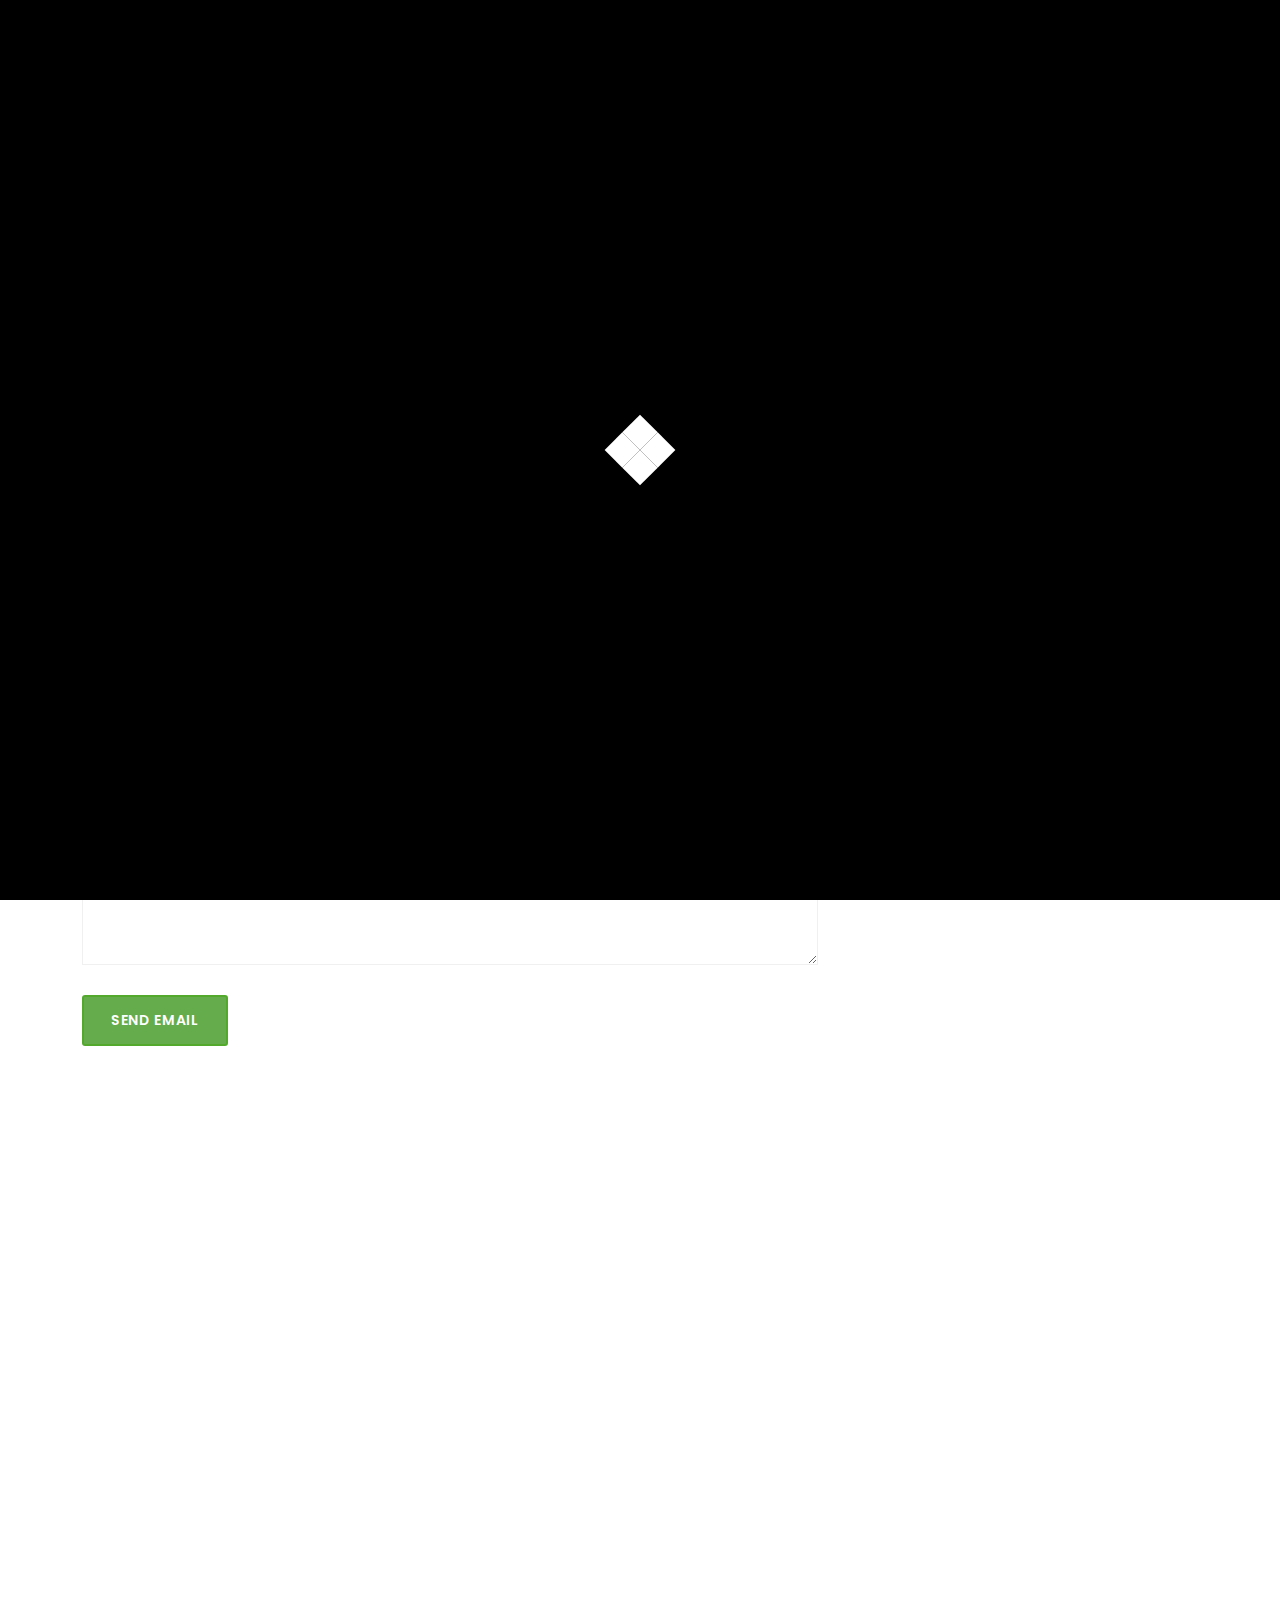
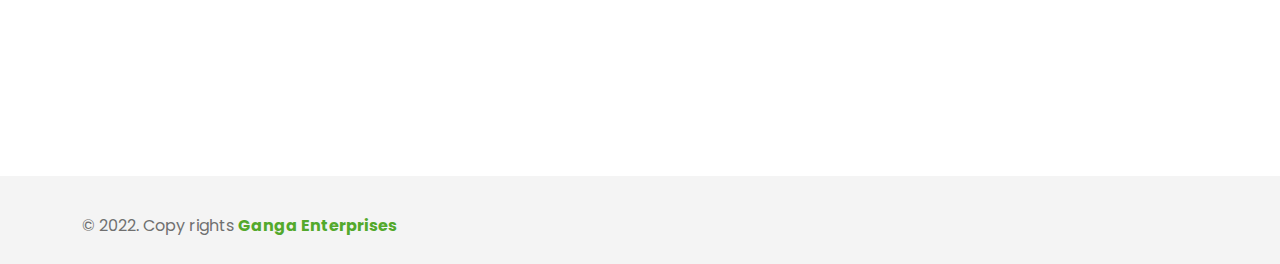
<file: contact.html>
<!DOCTYPE html>
<html lang="en">
<head>
    <meta charset="utf-8">
    <meta http-equiv="X-UA-Compatible" content="IE=edge">
    <meta name="viewport" content="width=device-width, initial-scale=1">
    <title>Nutri Food Product</title>
    <link rel="shortcut icon" type="image/x-icon" href="assets/images/favicon.ico" />
    <!-- Plugin css -->
    <link rel="stylesheet" type="text/css" href="assets/css/font-awesome.min.css" media="all" />
    <link rel="stylesheet" type="text/css" href="assets/fonts/flaticon.css" media="all" />
    <link rel="stylesheet" type="text/css" href="assets/css/bootstrap.min.css" media="all" />
    <link rel="stylesheet" type="text/css" href="assets/css/animate.css" media="all" />
    <link rel="stylesheet" type="text/css" href="assets/css/swiper.min.css" media="all" />
    <link rel="stylesheet" type="text/css" href="assets/css/lightcase.css" media="all" />
    <link rel="stylesheet" type="text/css" href="assets/css/jquery.nstSlider.css" media="all" />
    <link rel="stylesheet" type="text/css" href="assets/css/flexslider.css" media="all" />

    <!-- own style css -->
    <link rel="stylesheet" type="text/css" href="assets/css/style.css" media="all" />
    <link rel="stylesheet" type="text/css" href="assets/css/rtl.css" media="all" />
    <link rel="stylesheet" type="text/css" href="assets/css/responsive.css" media="all" />

</head>

<body>

    <!-- <div class="box-style">
        <div class="color-btn">
            <a href="#"><i class="fa fa-cog fa-spin" aria-hidden="true"></i></a>
        </div>
        <div class="box-style-inner">
            <h3>Box Layout</h3>
            <div class="box-element">
                <div class="box-heading">
                    <h5>HTML Layout</h5>
                </div>
                <div class="box-content">
                    <ul class="box-customize">
                        <li><a class="boxed-btn" href="#">Boxed</a></li>
                        <li><a class="wide-btn" href="#">Wide</a></li>
                        <li><a class="rtl-btn" href="#">Rtl</a></li>
                        <li><a class="ltl-btn" href="#">Ltl</a></li>
                    </ul>
                </div>
            </div>
            <div class="box-element">
                <div class="box-heading">
                    <h5>Backgroud Images</h5>
                </div>
                <div class="box-content">
                    <ul class="box-bg-img">
                        <li>
                            <a class="bg-1" href="#"><img src="assets/images/box-style/01.jpg" alt="greenforest"></a>
                        </li>
                        <li>
                            <a class="bg-2" href="#"><img src="assets/images/box-style/02.jpg" alt="greenforest"></a>
                        </li>
                        <li>
                            <a class="bg-3" href="#"><img src="assets/images/box-style/03.jpg" alt="greenforest"></a>
                        </li>
                        <li>
                            <a class="bg-4" href="#"><img src="assets/images/box-style/04.jpg" alt="greenforest"></a>
                        </li>
                        <li>
                            <a class="bg-5" href="#"><img src="assets/images/box-style/05.jpg" alt="greenforest"></a>
                        </li>
                        <li>
                            <a class="bg-6" href="#"><img src="assets/images/box-style/06.jpg" alt="greenforest"></a>
                        </li>
                        <li>
                            <a class="bg-7" href="#"><img src="assets/images/box-style/07.jpg" alt="greenforest"></a>
                        </li>
                        <li>
                            <a class="bg-8" href="#"><img src="assets/images/box-style/08.jpg" alt="greenforest"></a>
                        </li>
                    </ul>
                </div>
            </div>
            <div class="box-element">
                <div class="box-heading">
                    <h5>Backgroud Pattern</h5>
                </div>
                <div class="box-content">
                    <ul class="box-pattern-img">
                        <li>
                            <a class="pt-1" href="#"><img src="../../../../www.codexcoder.com/images/auror/pt-image/01.png" alt="greenforest"></a>
                        </li>
                        <li>
                            <a class="pt-2" href="#"><img src="../../../../www.codexcoder.com/images/auror/pt-image/02.png" alt="greenforest"></a>
                        </li>
                        <li>
                            <a class="pt-3" href="#"><img src="../../../../www.codexcoder.com/images/auror/pt-image/03.png" alt="greenforest"></a>
                        </li>
                        <li>
                            <a class="pt-4" href="#"><img src="../../../../www.codexcoder.com/images/auror/pt-image/04.png" alt="greenforest"></a>
                        </li>
                        <li>
                            <a class="pt-5" href="#"><img src="../../../../www.codexcoder.com/images/auror/pt-image/05.png" alt="greenforest"></a>
                        </li>
                        <li>
                            <a class="pt-6" href="#"><img src="../../../../www.codexcoder.com/images/auror/pt-image/06.png" alt="greenforest"></a>
                        </li>
                        <li>
                            <a class="pt-7" href="#"><img src="../../../../www.codexcoder.com/images/auror/pt-image/07.png" alt="greenforest"></a>
                        </li>
                        <li>
                            <a class="pt-8" href="#"><img src="../../../../www.codexcoder.com/images/auror/pt-image/08.png" alt="greenforest"></a>
                        </li>
                    </ul>
                </div>
            </div>
        </div>
    </div> -->


    <!-- Start Pre-Loader-->
    <div id="loading">
        <div id="loading-center">
            <div id="loading-center-absolute">
                <div class="object" id="object_one"></div>
                <div class="object" id="object_two"></div>
                <div class="object" id="object_three"></div>
                <div class="object" id="object_four"></div>
            </div>
        </div>
    </div>
    <!-- Start Pre-Loader -->


    <div class="box-layout">

        <!-- End Pre-Loader -->
        <header class="header-style-2">
            <div class="bg-header-top">
                <div class="container">
                    <div class="row">
                        <div class="header-top">
                            <ul class="h-contact">
                                <li><i class="flaticon-time-left"></i> Time :Monday-Saturday : 9:00am-6:00pm(IST)</li>
                                <li><i class="flaticon-vibrating-phone"></i> Phone : +91 9442053562</li>
                                <li><i class="flaticon-placeholder"></i> Address: No.160W/16B,KurunjiNagar Main Road,Pole Pettai,Thoothukudi.</li>
                            </ul>
                            <!-- <div class="donate-option">
                                <a href="donate.html"><i class="fa fa-heart" aria-hidden="true"></i> donate now</a>
                            </div> -->
                        </div>
                    </div>
                </div>
            </div>
            <!-- .bg-header-top -->
            <!-- Start Menu -->
            <div class="bg-main-menu menu-scroll">
                <div class="container">
                    <div class="row">
                        <div class="main-menu">
                            <div class="main-menu-bottom">
                                <div class="navbar-header">
                                    <a class="navbar-brand" href="index.html"><img src="assets/images/ganga_logo.png" style="width: 250px" height="60px" alt="logo" class="img-responsive"  /></a>
                                    <button type="button" class="navbar-toggler collapsed d-lg-none" data-bs-toggle="collapse" data-bs-target="#bs-example-navbar-collapse-1" aria-controls="bs-example-navbar-collapse-1" aria-expanded="false">
                                        <span class="navbar-toggler-icon">
                                            <i class="fa fa-bars"></i>
                                        </span>
                                    </button>
                                </div>
                                <div class="main-menu-area">
                                    <div class="navbar-collapse collapse" id="bs-example-navbar-collapse-1">
                                        <ul>
                                            <li><a href="index.html" >HOME</a></li>
                                            <li><a href="about.html">About</a></li>
                                            <li><a href="products.html">Products</a></li>
                                            <li><a href="contact.html" class="active">contacts</a></li>
                                        </ul>
                                    </div>
                                </div>
                            </div>
                        </div>
                    </div>
                </div>
            </div>
        </header>

        <!-- Start Page Header Section -->
        <section class="bg-page-header">
            <div class="page-header-overlay">
                <div class="container">
                    <div class="row">
                        <div class="page-header">
                            <div class="page-title">
                                <h2>contact info</h2>
                            </div>
                            <!-- .page-title -->
                            <div class="page-header-content">
                                <ol class="breadcrumb">
                                    <li><a href="index.html">Home</a></li>
                                    <li>Contact</li>
                                </ol>
                            </div>
                            <!-- .page-header-content -->
                        </div>
                        <!-- .page-header -->
                    </div>
                    <!-- .row -->
                </div>
                <!-- .container -->
            </div>
            <!-- .page-header-overlay -->
        </section>
        <!-- End Page Header Section -->


        <!-- Start Contact us Section -->
        <section class="bg-contact-us">
            <div class="container">
                <div class="row">
                    <div class="contact-us">
                        <div class="row">
                            <div class="col-lg-8">
                                <h3 class="contact-title">Get in Touch</h3>
                                <form action="#" method="POST" class="contact-form">
                                    <div class="row">
                                        <div class="col-md-6">
                                            <div class="form-group">
                                                <input type="text" class="form-control" id="nameId" name="name" placeholder="Full Name">
                                            </div>
                                            <!-- .form-group -->
                                        </div>
                                        <!-- .col-md-6 -->
                                        <div class="col-md-6">
                                            <div class="form-group">
                                                <input type="email" class="form-control" id="emailId" name="email" placeholder="Email Address">
                                            </div>
                                        </div>
                                        <!-- .col-md-6 -->
                                    </div>
                                    <!-- .row -->
                                    <div class="form-group">
                                        <input type="text" class="form-control" id="subjectId" name="subject" placeholder="Subject">
                                    </div>
                                    <textarea class="form-control text-area" rows="3" placeholder="Message"></textarea>
                                    <button type="submit" class="btn btn-default">Send Email</button>
                                </form>
                            </div>
                            <div class="col-lg-4">
                                <h3 class="contact-title">Contact Info</h3>
                                <ul class="contact-address">
                                    <li>
                                        <i class="flaticon-placeholder"></i>
                                        <div class="contact-content">
                                            <p>No.160W/16B,KurunjiNagar Main Road,Pole Pettai,Thoothukudi.</p>
                                        </div>
                                    </li>
                                    <li>
                                        <i class="flaticon-vibrating-phone"></i>
                                        <div class="contact-content">
                                            <p>+91 9442053562</p>
                                            
                                        </div>
                                    </li>
                                    <li>
                                        <i class="flaticon-message"></i>
                                        <div class="contact-content">
                                            <p>gangaenterprisestuty@gmail.com</p>
<!--                                             <p>http://admin@.com</p>
 -->                                        </div>
                                    </li>
                                </ul>
                                <!-- .contact-address -->
                                <!--<ul class="social-icon-rounded contact-social-icon">
                                    <li><a href="#"><i class="fa fa-facebook" aria-hidden="true"></i></a></li>
                                    <li><a href="#"><i class="fa fa-twitter" aria-hidden="true"></i></a></li>
                                    <li><a href="#"><i class="fa fa-google" aria-hidden="true"></i></a></li>
                                    <li><a href="#"><i class="fa fa-vimeo" aria-hidden="true"></i></a></li>
                                    <li><a href="#"><i class="fa fa-pinterest-p" aria-hidden="true"></i></a></li>
                                    <li><a href="#"><i class="fa fa-dribbble" aria-hidden="true"></i></a></li>
                                </ul>-->
                            </div>
                        </div>
                        <!-- .row -->
                    </div>
                    <!-- .contact-us -->
                </div>
                <!-- .row -->
            </div>
            <!-- .container -->
        </section>
        <!-- End Contact us Section -->


        <!-- STart Maps Section -->
        <div id="map">
        	<iframe src="https://www.google.com/maps/embed?pb=!1m18!1m12!1m3!1d7885.509880705605!2d78.13311684639982!3d8.809078095953637!2m3!1f0!2f0!3f0!3m2!1i1024!2i768!4f13.1!3m3!1m2!1s0x3b03ef9177c1d28d%3A0x37dad643e1231bea!2sICICI%20Bank%20Kurinji%20Nagar%2C%20Toothukudi-Branch%20%26%20ATM!5e0!3m2!1sen!2sin!4v1661692013971!5m2!1sen!2sin" width="100%" height="100%" style="border:0;" allowfullscreen="" loading="lazy" referrerpolicy="no-referrer-when-downgrade"></iframe>
        </div>
        <!-- End Maps Section -->
            <div class="bg-footer-bottom">
                <div class="container">
                    <div class="row">
                        <div class="footer-bottom">
                            <div class="copyright-txt">
                                <p>&copy; 2022. Copy rights <a href="#" title="Web Developer">Ganga Enterprises</a></p>
                            </div>
                            <!-- .copyright-txt -->
                            <!--<div class="social-box">
                                <ul class="social-icon-rounded">
                                    <li><a href="#"><i class="fa fa-facebook" aria-hidden="true"></i></a></li>
                                    <li><a href="#"><i class="fa fa-twitter" aria-hidden="true"></i></a></li>
                                    <li><a href="#"><i class="fa fa-google" aria-hidden="true"></i></a></li>
                                    <li><a href="#"><i class="fa fa-vimeo" aria-hidden="true"></i></a></li>
                                    <li><a href="#"><i class="fa fa-pinterest-p" aria-hidden="true"></i></a></li>
                                </ul>
                            </div>-->
                            <!-- .social-box -->

                        </div>
                        <!-- .footer-bottom -->
                    </div>
                    <!-- .row -->
                </div>
                <!-- .container -->
            </div>
            <!-- .bg-footer-bottom -->

        </footer>
        <!-- End Footer Section -->


        <!-- Start Scrolling -->
        <div class="scroll-img"><i class="fa fa-angle-up" aria-hidden="true"></i></div>
        <!-- End Scrolling -->


    </div>


    <script type="text/javascript" src="assets/js/jquery-2.2.3.min.js"></script>
    <script type="text/javascript" src="assets/js/bootstrap.min.js"></script>
    <script type="text/javascript" src="assets/js/jquery.easing.1.3.js"></script>
    <script type="text/javascript" src="assets/js/jquery.waypoints.min.js"></script>
    <script type="text/javascript" src="assets/js/jquery.counterup.min.js"></script>
    <script type="text/javascript" src="assets/js/swiper.min.js"></script>
    <script type="text/javascript" src="assets/js/lightcase.js"></script>
    <script type="text/javascript" src="assets/js/jquery.nstSlider.js"></script>
    <script type="text/javascript" src="assets/js/jquery.flexslider.js"></script>
    <script type="text/javascript" src="assets/js/custom.map.js"></script>
    <script type="text/javascript" src="assets/js/plugins.isotope.js"></script>
    <script type="text/javascript" src="assets/js/isotope.pkgd.min.js"></script>
    <script type="text/javascript" src="assets/js/custom.isotope.js"></script>
    <script type="text/javascript" src="assets/js/custom.js"></script>



</body>

</html>
</file>
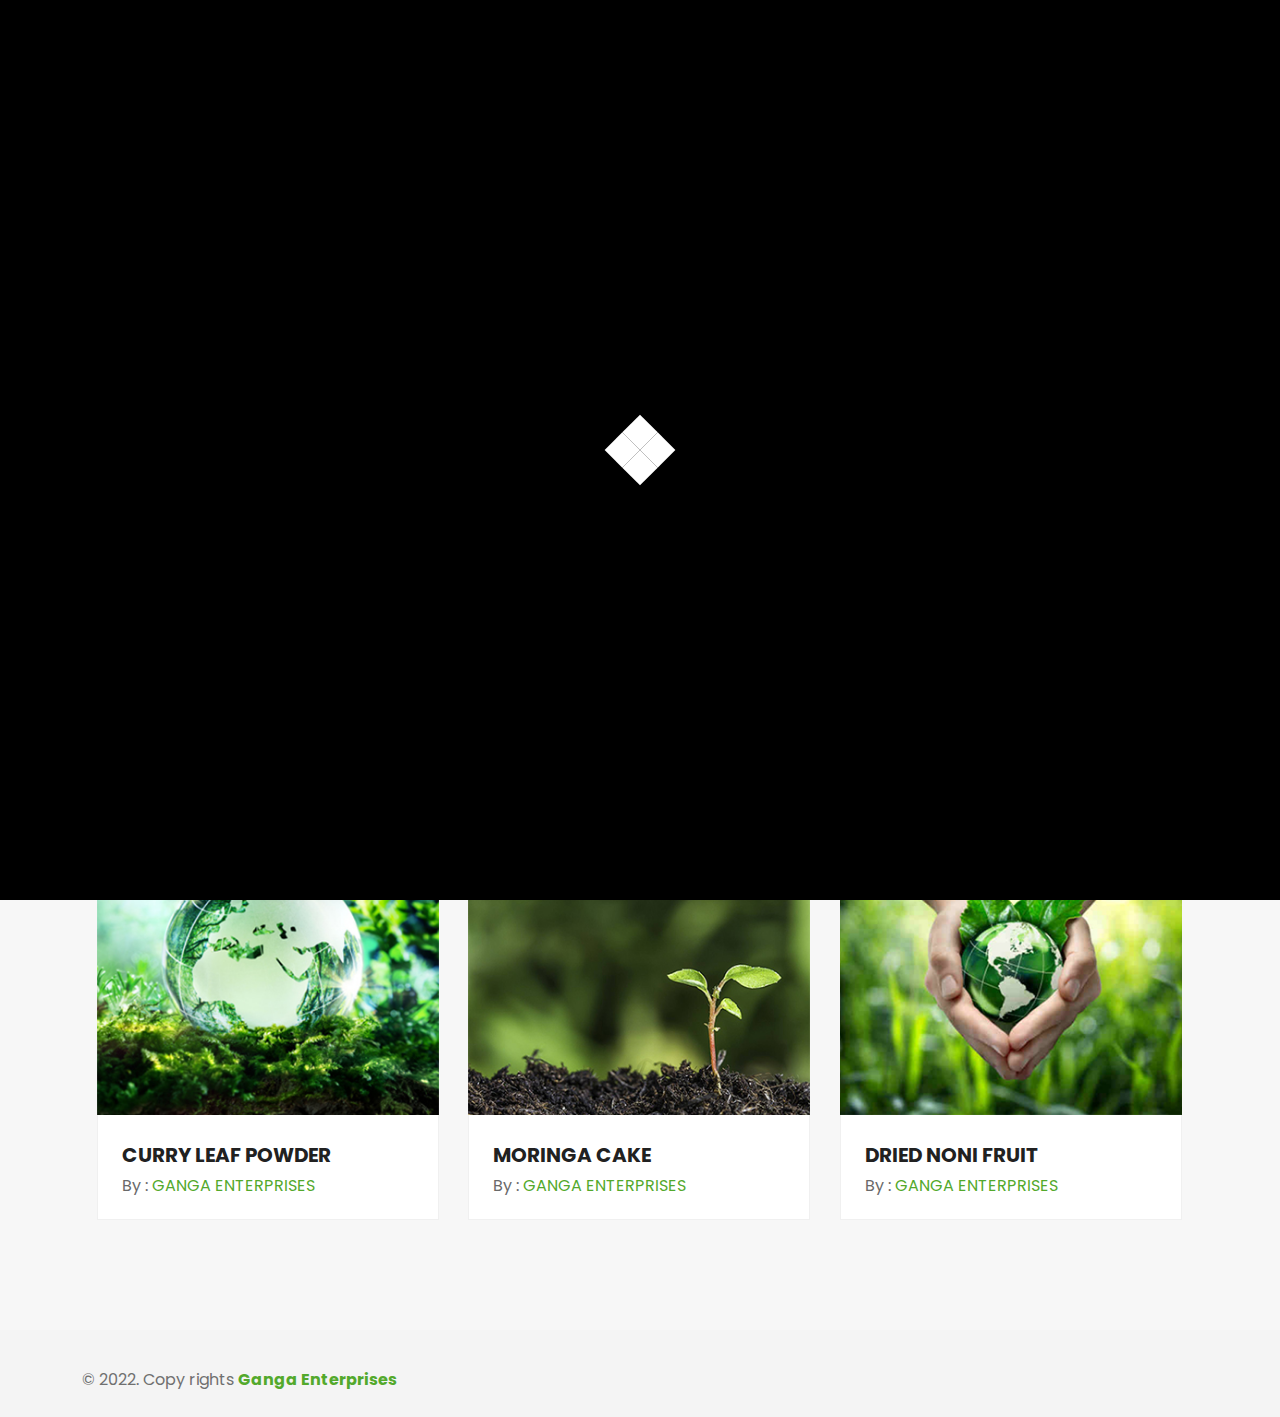
<file: products.html>
<!DOCTYPE html>
<html lang="en">
<head>
    <meta charset="utf-8">
    <meta http-equiv="X-UA-Compatible" content="IE=edge">
    <meta name="viewport" content="width=device-width, initial-scale=1">
    <title>Nutri Food Product</title>
    <link rel="shortcut icon" type="image/x-icon" href="assets/images/favicon.ico" />
    <!-- Plugin css -->
    <link rel="stylesheet" type="text/css" href="assets/css/font-awesome.min.css" media="all" />
    <link rel="stylesheet" type="text/css" href="assets/fonts/flaticon.css" media="all" />
    <link rel="stylesheet" type="text/css" href="assets/css/bootstrap.min.css" media="all" />
    <link rel="stylesheet" type="text/css" href="assets/css/animate.css" media="all" />
    <link rel="stylesheet" type="text/css" href="assets/css/swiper.min.css" media="all" />
    <link rel="stylesheet" type="text/css" href="assets/css/lightcase.css" media="all" />
    <link rel="stylesheet" type="text/css" href="assets/css/jquery.nstSlider.css" media="all" />
    <link rel="stylesheet" type="text/css" href="assets/css/flexslider.css" media="all" />

    <!-- own style css -->
    <link rel="stylesheet" type="text/css" href="assets/css/style.css" media="all" />
    <link rel="stylesheet" type="text/css" href="assets/css/rtl.css" media="all" />
    <link rel="stylesheet" type="text/css" href="assets/css/responsive.css" media="all" />

</head>

<body>

    <!-- <div class="box-style">
        <div class="color-btn">
            <a href="#"><i class="fa fa-cog fa-spin" aria-hidden="true"></i></a>
        </div>
        <div class="box-style-inner">
            <h3>Box Layout</h3>
            <div class="box-element">
                <div class="box-heading">
                    <h5>HTML Layout</h5>
                </div>
                <div class="box-content">
                    <ul class="box-customize">
                        <li><a class="boxed-btn" href="#">Boxed</a></li>
                        <li><a class="wide-btn" href="#">Wide</a></li>
                        <li><a class="rtl-btn" href="#">Rtl</a></li>
                        <li><a class="ltl-btn" href="#">Ltl</a></li>
                    </ul>
                </div>
            </div>
            <div class="box-element">
                <div class="box-heading">
                    <h5>Backgroud Images</h5>
                </div>
                <div class="box-content">
                    <ul class="box-bg-img">
                        <li>
                            <a class="bg-1" href="#"><img src="assets/images/box-style/01.jpg" alt="greenforest"></a>
                        </li>
                        <li>
                            <a class="bg-2" href="#"><img src="assets/images/box-style/02.jpg" alt="greenforest"></a>
                        </li>
                        <li>
                            <a class="bg-3" href="#"><img src="assets/images/box-style/03.jpg" alt="greenforest"></a>
                        </li>
                        <li>
                            <a class="bg-4" href="#"><img src="assets/images/box-style/04.jpg" alt="greenforest"></a>
                        </li>
                        <li>
                            <a class="bg-5" href="#"><img src="assets/images/box-style/05.jpg" alt="greenforest"></a>
                        </li>
                        <li>
                            <a class="bg-6" href="#"><img src="assets/images/box-style/06.jpg" alt="greenforest"></a>
                        </li>
                        <li>
                            <a class="bg-7" href="#"><img src="assets/images/box-style/07.jpg" alt="greenforest"></a>
                        </li>
                        <li>
                            <a class="bg-8" href="#"><img src="assets/images/box-style/08.jpg" alt="greenforest"></a>
                        </li>
                    </ul>
                </div>
            </div>
            <div class="box-element">
                <div class="box-heading">
                    <h5>Backgroud Pattern</h5>
                </div>
                <div class="box-content">
                    <ul class="box-pattern-img">
                        <li>
                            <a class="pt-1" href="#"><img src="../../../../www.codexcoder.com/images/auror/pt-image/01.png" alt="greenforest"></a>
                        </li>
                        <li>
                            <a class="pt-2" href="#"><img src="../../../../www.codexcoder.com/images/auror/pt-image/02.png" alt="greenforest"></a>
                        </li>
                        <li>
                            <a class="pt-3" href="#"><img src="../../../../www.codexcoder.com/images/auror/pt-image/03.png" alt="greenforest"></a>
                        </li>
                        <li>
                            <a class="pt-4" href="#"><img src="../../../../www.codexcoder.com/images/auror/pt-image/04.png" alt="greenforest"></a>
                        </li>
                        <li>
                            <a class="pt-5" href="#"><img src="../../../../www.codexcoder.com/images/auror/pt-image/05.png" alt="greenforest"></a>
                        </li>
                        <li>
                            <a class="pt-6" href="#"><img src="../../../../www.codexcoder.com/images/auror/pt-image/06.png" alt="greenforest"></a>
                        </li>
                        <li>
                            <a class="pt-7" href="#"><img src="../../../../www.codexcoder.com/images/auror/pt-image/07.png" alt="greenforest"></a>
                        </li>
                        <li>
                            <a class="pt-8" href="#"><img src="../../../../www.codexcoder.com/images/auror/pt-image/08.png" alt="greenforest"></a>
                        </li>
                    </ul>
                </div>
            </div>
        </div>
    </div> -->


    <!-- Start Pre-Loader-->
    <div id="loading">
        <div id="loading-center">
            <div id="loading-center-absolute">
                <div class="object" id="object_one"></div>
                <div class="object" id="object_two"></div>
                <div class="object" id="object_three"></div>
                <div class="object" id="object_four"></div>
            </div>
        </div>
    </div>
    <!-- Start Pre-Loader -->


    <div class="box-layout">

        <!-- End Pre-Loader -->
        <header class="header-style-2">
            <div class="bg-header-top">
                <div class="container">
                    <div class="row">
                        <div class="header-top">
                            <ul class="h-contact">
                                <li><i class="flaticon-time-left"></i> Time :Monday-Saturday : 9:00am-6:00pm(IST)</li>
                                <li><i class="flaticon-vibrating-phone"></i> Phone : +91 9442053562</li>
                                <li><i class="flaticon-placeholder"></i> Address: No.160W/16B,KurunjiNagar Main Road,Pole Pettai,Thoothukudi.</li>
                            </ul>
                            <!-- <div class="donate-option">
                                <a href="donate.html"><i class="fa fa-heart" aria-hidden="true"></i> donate now</a>
                            </div> -->
                        </div>
                    </div>
                </div>
            </div>
            <!-- .bg-header-top -->
            <!-- Start Menu -->
            <div class="bg-main-menu menu-scroll">
                <div class="container">
                    <div class="row">
                        <div class="main-menu">
                            <div class="main-menu-bottom">
                                <div class="navbar-header">
                                    <a class="navbar-brand" href="index.html"><img src="assets/images/ganga_logo.png" style="width: 250px" height="60px" alt="logo" class="img-responsive"  /></a>
                                    <button type="button" class="navbar-toggler collapsed d-lg-none" data-bs-toggle="collapse" data-bs-target="#bs-example-navbar-collapse-1" aria-controls="bs-example-navbar-collapse-1" aria-expanded="false">
                                        <span class="navbar-toggler-icon">
                                            <i class="fa fa-bars"></i>
                                        </span>
                                    </button>
                                </div>
                                <div class="main-menu-area">
                                    <div class="navbar-collapse collapse" id="bs-example-navbar-collapse-1">
                                        <ul>
                                            <li><a href="index.html" >HOME</a></li>
                                            <li><a href="about.html">About</a></li>
                                            <li><a href="products.html" class="active">Products</a></li>
                                            <li><a href="contact.html">contacts</a></li>
                                        </ul>
                                    </div>
                                </div>
                            </div>
                        </div>
                    </div>
                </div>
            </div>
        </header>

        <!-- Start Recent Project Section -->
        <section class="bg-recent-project">
            <div class="container">
                <div class="row">
                    <div class="recent-project">
                        <div class="section-header">
                            <h2>Our Products</h2>
                            
                        </div>
                        <!-- .section-header -->

                        <div id="filters" class="button-group ">
                            <button class="button is-checked" data-filter="*">show all</button>
                            <button class="button" data-filter=".cat-1">Moringa</button>
                            <button class="button" data-filter=".cat-2">Essential Oil</button>
                            <button class="button" data-filter=".cat-3">Dry Herbal</button>
                            <button class="button" data-filter=".cat-4">Seeds</button>
                            <button class="button" data-filter=".cat-5">Charcoal</button>
                            <button class="button" data-filter=".cat-6">Palm Jaggery</button>
                        </div>
                        <div class="portfolio-items">
                            <div class="item cat-1" data-category="transition">
                                <div class="item-inner">
                                    <div class="portfolio-img">
                                        <div class="overlay-project"></div>
                                        <!-- .overlay-project -->
                                        <img src="assets/images/home02/recent-project-img-1.jpg" alt="recent-project-img-1">
                                        <ul class="project-link-option">
                                            <li class="project-link"><a href="project_single.html"><i class="fa fa-link" aria-hidden="true"></i></a></li>
                                            <li class="project-search"><a href="assets/images/home02/recent-project-img-1.jpg" data-rel="lightcase:myCollection"><i class="fa fa-search-plus" aria-hidden="true"></i></a></li>
                                        </ul>
                                    </div>
                                    <!-- /.portfolio-img -->
                                    <div class="recent-project-content">
                                        <h4><a href="project_single.html">Ashwagandha Powder</a></h4>
                                        <p>By : <span><a href="#">Ganga Enterprises</a></span></p>
                                    </div>
                                    <!-- .latest-port-content -->
                                </div>
                                <!-- .item-inner -->
                            </div>
                            <!-- .items -->

                            <div class="item cat-2 " data-category="metalloid">
                                <div class="item-inner">
                                    <div class="portfolio-img">
                                        <div class="overlay-project"></div>
                                        <!-- .overlay-project -->
                                        <img src="assets/images/home02/recent-project-img-2.jpg" alt="recent-project-img-2">
                                        <ul class="project-link-option">
                                            <li class="project-link"><a href="project_single.html"><i class="fa fa-link" aria-hidden="true"></i></a></li>
                                            <li class="project-search"><a href="assets/images/home02/recent-project-img-2.jpg" data-rel="lightcase:myCollection"><i class="fa fa-search-plus" aria-hidden="true"></i></a></li>
                                        </ul>
                                    </div>
                                    <!-- /.portfolio-img -->
                                    <div class="recent-project-content">
                                        <h4><a href="project_single.html">Cinnamon Tea</a></h4>
                                        <p>By : <span><a href="#">Ganga Enterprises</a></span></p>
                                    </div>
                                    <!-- .latest-port-content -->
                                </div>
                                <!-- .item-inner -->
                            </div>
                            <!-- .items -->

                            <div class="item cat-3 " data-category="post-transition">
                                <div class="item-inner">
                                    <div class="portfolio-img">
                                        <div class="overlay-project"></div>
                                        <!-- .overlay-project -->
                                        <img src="assets/images/home02/recent-project-img-3.jpg" alt="recent-project-img-3">
                                        <ul class="project-link-option">
                                            <li class="project-link"><a href="project_single.html"><i class="fa fa-link" aria-hidden="true"></i></a></li>
                                            <li class="project-search"><a href="assets/images/home02/recent-project-img-3.jpg" data-rel="lightcase:myCollection"><i class="fa fa-search-plus" aria-hidden="true"></i></a></li>
                                        </ul>
                                    </div>
                                    <!-- /.portfolio-img -->
                                    <div class="recent-project-content">
                                        <h4><a href="project_single.html">green coffee</a></h4>
                                        <p>By : <span><a href="#">Ganga Enterprises</a></span></p>
                                    </div>
                                    <!-- .latest-port-content -->
                                </div>
                                <!-- .item-inner -->
                            </div>
                            <!-- .items -->

                            <div class="item cat-2" data-category="post-transition">
                                <div class="item-inner">
                                    <div class="portfolio-img">
                                        <div class="overlay-project"></div>
                                        <!-- .overlay-project -->
                                        <img src="assets/images/home02/recent-project-img-4.jpg" alt="recent-project-img-4">
                                        <ul class="project-link-option">
                                            <li class="project-link"><a href="project_single.html"><i class="fa fa-link" aria-hidden="true"></i></a></li>
                                            <li class="project-search"><a href="assets/images/home02/recent-project-img-4.jpg" data-rel="lightcase:myCollection"><i class="fa fa-search-plus" aria-hidden="true"></i></a></li>
                                        </ul>
                                    </div>
                                    <!-- /.portfolio-img -->
                                    <div class="recent-project-content">
                                        <h4><a href="project_single.html">Curry Leaf Powder</a></h4>
                                        <p>By : <span><a href="#">Ganga Enterprises</a></span></p>
                                    </div>
                                    <!-- .latest-port-content -->
                                </div>
                                <!-- .item-inner -->
                            </div>
                            <!-- .items -->
                            <div class="item cat-4" data-category="transition">
                                <div class="item-inner">
                                    <div class="portfolio-img">
                                        <div class="overlay-project"></div>
                                        <!-- .overlay-project -->
                                        <img src="assets/images/home02/recent-project-img-5.jpg" alt="recent-project-img-5">
                                        <ul class="project-link-option">
                                            <li class="project-link"><a href="project_single.html"><i class="fa fa-link" aria-hidden="true"></i></a></li>
                                            <li class="project-search"><a href="assets/images/home02/recent-project-img-5.jpg" data-rel="lightcase:myCollection"><i class="fa fa-search-plus" aria-hidden="true"></i></a></li>
                                        </ul>
                                    </div>
                                    <!-- /.portfolio-img -->
                                    <div class="recent-project-content">
                                        <h4><a href="project_single.html">moringa cake</a></h4>
                                        <p>By : <span><a href="#">Ganga Enterprises</a></span></p>
                                    </div>
                                    <!-- .latest-port-content -->
                                </div>
                                <!-- .item-inner -->
                            </div>
                            <!-- .items -->
                            <div class="item cat-1" data-category="alkali">
                                <div class="item-inner">
                                    <div class="portfolio-img">
                                        <div class="overlay-project"></div>
                                        <!-- .overlay-project -->
                                        <img src="assets/images/home02/recent-project-img-6.jpg" alt="recent-project-img-6">
                                        <ul class="project-link-option">
                                            <li class="project-link"><a href="project_single.html"><i class="fa fa-link" aria-hidden="true"></i></a></li>
                                            <li class="project-search"><a href="assets/images/home02/recent-project-img-6.jpg" data-rel="lightcase:myCollection"><i class="fa fa-search-plus" aria-hidden="true"></i></a></li>
                                        </ul>
                                    </div>
                                    <!-- /.portfolio-img -->
                                    <div class="recent-project-content">
                                        <h4><a href="project_single.html">Dried Noni Fruit</a></h4>
                                        <p>By : <span><a href="#">Ganga Enterprises</a></span></p>
                                    </div>
                                    <!-- .latest-port-content -->
                                </div>
                                <!-- .item-inner -->
                            </div>
                            <!-- .items -->
                        </div>
                        <!-- .isotope-items -->
                    </div>
                    <!-- .recent-project -->
                </div>
                <!-- .row -->
            </div>
            <!-- .container -->
        </section>
        <!-- End Recent Project Section -->
            <div class="bg-footer-bottom">
                <div class="container">
                    <div class="row">
                        <div class="footer-bottom">
                            <div class="copyright-txt">
                                <p>&copy; 2022. Copy rights <a href="#" title="Web Developer">Ganga Enterprises</a></p>
                            </div>
                            <!-- .copyright-txt -->
                            <!--<div class="social-box">
                                <ul class="social-icon-rounded">
                                    <li><a href="#"><i class="fa fa-facebook" aria-hidden="true"></i></a></li>
                                    <li><a href="#"><i class="fa fa-twitter" aria-hidden="true"></i></a></li>
                                    <li><a href="#"><i class="fa fa-google" aria-hidden="true"></i></a></li>
                                    <li><a href="#"><i class="fa fa-vimeo" aria-hidden="true"></i></a></li>
                                    <li><a href="#"><i class="fa fa-pinterest-p" aria-hidden="true"></i></a></li>
                                </ul>
                            </div>-->
                            <!-- .social-box -->

                        </div>
                        <!-- .footer-bottom -->
                    </div>
                    <!-- .row -->
                </div>
                <!-- .container -->
            </div>
            <!-- .bg-footer-bottom -->

        </footer>
        <!-- End Footer Section -->


        <!-- Start Scrolling -->
        <div class="scroll-img"><i class="fa fa-angle-up" aria-hidden="true"></i></div>
        <!-- End Scrolling -->


    </div>


    <script type="text/javascript" src="assets/js/jquery-2.2.3.min.js"></script>
    <script type="text/javascript" src="assets/js/bootstrap.min.js"></script>
    <script type="text/javascript" src="assets/js/jquery.easing.1.3.js"></script>
    <script type="text/javascript" src="assets/js/jquery.waypoints.min.js"></script>
    <script type="text/javascript" src="assets/js/jquery.counterup.min.js"></script>
    <script type="text/javascript" src="assets/js/swiper.min.js"></script>
    <script type="text/javascript" src="assets/js/lightcase.js"></script>
    <script type="text/javascript" src="assets/js/jquery.nstSlider.js"></script>
    <script type="text/javascript" src="assets/js/jquery.flexslider.js"></script>
    <script type="text/javascript" src="assets/js/custom.map.js"></script>
    <script type="text/javascript" src="assets/js/plugins.isotope.js"></script>
    <script type="text/javascript" src="assets/js/isotope.pkgd.min.js"></script>
    <script type="text/javascript" src="assets/js/custom.isotope.js"></script>
    <script type="text/javascript" src="assets/js/custom.js"></script>



</body>

</html>
</file>
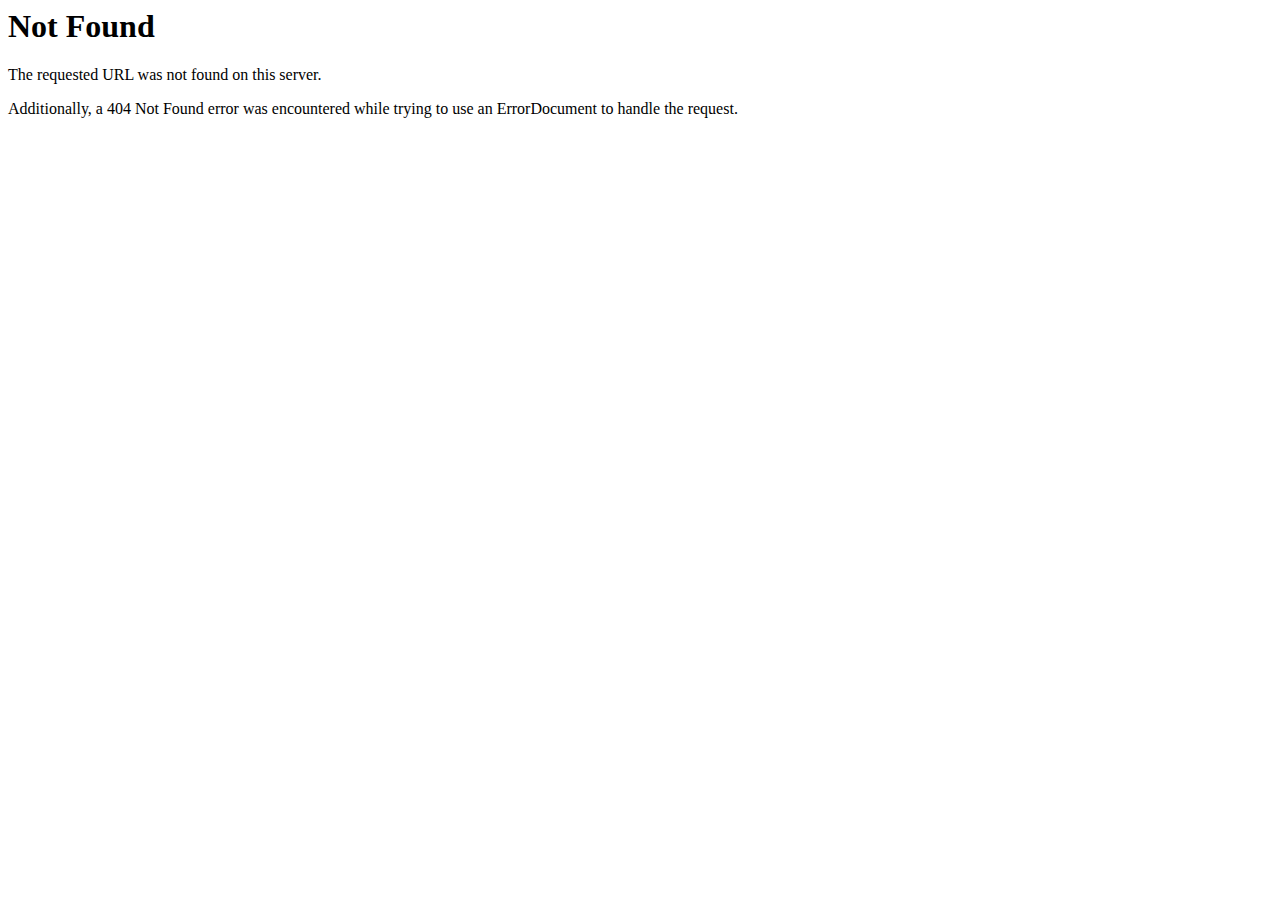
<file: assets/css/fonts/flexslider-icon-2.html>
<!DOCTYPE HTML PUBLIC "-//IETF//DTD HTML 2.0//EN">
<html><head>
<title>404 Not Found</title>
</head><body>
<h1>Not Found</h1>
<p>The requested URL was not found on this server.</p>
<p>Additionally, a 404 Not Found
error was encountered while trying to use an ErrorDocument to handle the request.</p>
</body></html>
</file>
<file: assets/fonts/flaticon.css>
/*
  	Flaticon icon font: Flaticon
  	Creation date: 13/02/2017 11:56
  	*/

@font-face {
  font-family: "Flaticon";
  src: url("Flaticon.eot");
  src: url("Flaticond41d.eot?#iefix") format("embedded-opentype"),
       url("Flaticon.woff") format("woff"),
       url("Flaticon.ttf") format("truetype"),
       url("Flaticon.svg#Flaticon") format("svg");
  font-weight: normal;
  font-style: normal;
}

@media screen and (-webkit-min-device-pixel-ratio:0) {
  @font-face {
    font-family: "Flaticon";
    src: url("Flaticon.svg#Flaticon") format("svg");
  }
}

[class^="flaticon-"]:before, [class*=" flaticon-"]:before,
[class^="flaticon-"]:after, [class*=" flaticon-"]:after {   
  font-family: Flaticon;
        font-size: 20px;
font-style: normal;
margin-left: 20px;
}

.flaticon-animals:before { content: "\f100"; }
.flaticon-call-volume:before { content: "\f101"; }
.flaticon-droplet:before { content: "\f102"; }
.flaticon-forest:before { content: "\f103"; }
.flaticon-greenhouse:before { content: "\f104"; }
.flaticon-internet:before { content: "\f105"; }
.flaticon-invention:before { content: "\f106"; }
.flaticon-light-bulb:before { content: "\f107"; }
.flaticon-like:before { content: "\f108"; }
.flaticon-man:before { content: "\f109"; }
.flaticon-message:before { content: "\f10a"; }
.flaticon-people:before { content: "\f10b"; }
.flaticon-phone-call:before { content: "\f10c"; }
.flaticon-placeholder:before { content: "\f10d"; }
.flaticon-plumber-tap:before { content: "\f10e"; }
.flaticon-recycling-symbol:before { content: "\f10f"; }
.flaticon-rocket-launch:before { content: "\f110"; }
.flaticon-sprout:before { content: "\f111"; }
.flaticon-sun:before { content: "\f112"; }
.flaticon-technology:before { content: "\f113"; }
.flaticon-time-left:before { content: "\f114"; }
.flaticon-vibrating-phone:before { content: "\f115"; }
</file>
<file: assets/css/style.css>
/* Theme Name: GreenForest - Event, Conference & Meetup HTML Template
    Theme URI: http://codexcoder.com/
    Author: codexcoder
    Author URI: http://codexcoder.com/
    Description: GreenForest is a responsive, event, Converance and Meetup HTML Template;
    Version: 1.0.0
    License: GNU General Public License v2 or later
    License URI: http://www.gnu.org/licenses/gpl-2.0.html
    Tags: event, Converance, Meetup, HTML, Template.
*/



/*---------------------------------------------
            Table of CONTENT
-----------------------------------------------
    01. Start Reset css
    02. Start Global css 
    03. Header css 
    04. slider css
    05. service
    06. volunteer
    07. testimonial
    08. blog
    09. sponsor
    10. footer
    11. homepage 2
    12. about
    13. Map
    14. Contact Us
    15. Product
    16. Newsletter
    17. Error
    18. Footer
    
-----------------------------------------------*/



@import url('https://fonts.googleapis.com/css?family=Poppins:300,400,500,600,700');

/*======================
	Start Reset css
======================================================*/

 
html {
	font-family: 'Poppins', sans-serif;
    -webkit-text-size-adjust: 100%;
    -ms-text-size-adjust: 100%;
}
 
body {
	font-family: 'Poppins', sans-serif;
	font-size: 15px; 
}
 
article,
aside,
details,
figcaption,
figure,
footer,
header,
main,
menu,
nav,
section,
summary {
    display: block;
}
 
audio,
canvas,
progress,
video {
    display: inline-block;
    vertical-align: baseline;
}
 
audio:not([controls]) {
    display: none;
    height: 0;
}
 
[hidden],
template {
    display: none;
}
.clr{
	clear: both;
}
a {
	display: inline-block;
	text-decoration: none!important;
    background-color: transparent;
	color: #696969;
}
a:hover{
	text-decoration: none;
}
 
abbr[title] {
    border-bottom: 1px dotted;
}
 
b,
strong {
    font-weight: 700;
}
 
small {
    font-size: 80%;
}
 
sub,
sup {
    font-size: 75%;
    line-height: 0;
    position: relative;
    vertical-align: baseline;
}
 
sup {
    top: -0.5em;
}
 
sub {
    bottom: -0.25em;
}
 
img {
    border: 0;
	-webkit-transition: all .3s ease-in-out;
	-moz-transition: all .3s ease-in-out;
	transition: all .3s ease-in-out;
}
 
svg:not(:root) {
    overflow: hidden;
}
 
figure {
    margin: 0;
}
 
hr {
    -webkit-box-sizing: content-box;
    -moz-box-sizing: content-box;
    box-sizing: content-box;
}
 
code,
kbd,
pre,
samp {
    font-size: 15px;
}
 
button,
input,
optgroup,
select,
textarea {
    color: inherit;
    font: inherit;
    margin: 0;
}
 
select {
    text-transform: none;
}
 
button {
    overflow: visible;
}
 
button,
input,
select,
textarea {
    max-width: 100%;
}
 
button,
html input[type="button"],
input[type="reset"],
input[type="submit"] {
    -webkit-appearance: button;
    cursor: pointer;
}
 
button[disabled],
html input[disabled] {
    cursor: default;
    opacity: .5;
}
 
button::-moz-focus-inner,
input::-moz-focus-inner {
    border: 0;
    padding: 0;
}
 
input[type="checkbox"],
input[type="radio"] {
    -webkit-box-sizing: border-box;
    -moz-box-sizing: border-box;
    box-sizing: border-box;
    margin-right: 0.4375em;
    padding: 0;
}
 
input[type="number"]::-webkit-inner-spin-button,
input[type="number"]::-webkit-outer-spin-button {
    height: auto;
}
 
input[type="search"] {
    -webkit-appearance: textfield;
}
 
input[type="search"]::-webkit-search-cancel-button,
input[type="search"]::-webkit-search-decoration {
    -webkit-appearance: none;
}
 
fieldset {
    border: 1px solid #f0f0f0;
    margin: 0 0 1.75em;
    min-width: inherit;
    padding: 0.875em;
}
 
fieldset > :last-child {
    margin-bottom: 0;
}
 
legend {
    border: 0;
    padding: 0;
}
 
textarea {
    overflow: auto;
    vertical-align: top;
}
 
optgroup {
    font-weight: bold;
}
 
/**
 * 2.0 - Typography
 */
 
body,
button,
input,
select,
textarea {
    color: #696969;
	font-family: 'Poppins', sans-serif;
    line-height: 1.8;
}
 
h1,
h2,
h3,
h4,
h5,
h6 {
	margin-top: 0;
	margin-bottom: 5px;
	margin-left: 0;
	margin-right: 0;
    padding: 0;
}
h1{
	font-size: 60px;
	color: #ffffff;
}

h2{
	font-size: 36px;
	color: #070707;
	font-weight: 700;
}

h3{
	font-size: 24px;
	color: #fff;
	font-weight: 700;
}
h4{
	font-size: 20px;
    color: #000000;
	font-weight: 700;
	text-transform: uppercase;
}
h4 a{
	font-size: 20px;
    color: #000000;
	font-weight: 700;
	-webkit-transition: all .3s ease-in-out;
	transition: all .3s ease-in-out;
}
h5{
	font-size: 15px;
	color: #bcbcbc;
}
h6{
	font-size: 14px;
	color: #9b9b9b;
}
p{
    margin: 0;
	padding: 0;
	font-size: 15px;
	font-weight: 400;
	color: #696969;
}
a{
	-webkit-transition: all .3s ease-in-out;
	-moz-transition: all .3s ease-in-out;
	transition: all .3s ease-in-out;
}
a:hover{
	text-decoration: none;
}
 
dfn,
cite,
em,
i {
    font-style: italic;
}
 
 
blockquote,
q {
    quotes: none;
}
 
blockquote:before,
blockquote:after,
q:before,
q:after {
    content: "";
}
 
blockquote p {
    margin-bottom: 1.4736842105em;
}
 
blockquote cite,
blockquote small {
    color: #696969;
    display: block;
    font-size: 15px;
    line-height: 1.75;
}
 
blockquote cite:before,
blockquote small:before {
    content: "\2014\00a0";
}
 
blockquote em,
blockquote i,
blockquote cite {
    font-style: normal;
}
 
blockquote strong,
blockquote b {
    font-weight: 400;
}
 
blockquote > :last-child {
    margin-bottom: 0;
}
 
address {
    color: #737d8b;
    font-weight: 600;
    font-size: 14px;
}
 
code,
kbd,
tt,
var,
samp,
pre {
    font-family: 'Poppins', sans-serif;
}
 
pre {
    border: 1px solid #f0f0f0;
    font-size: 15px;
    font-size: 1rem;
    line-height: 1.3125;
    margin: 0 0 1.75em;
    max-width: 100%;
    overflow: auto;
    padding: 1.75em;
    white-space: pre;
    white-space: pre-wrap;
    word-wrap: break-word;
}
 
code {
    background-color: #ebebeb;
    padding: 0.125em 0.25em;
}
 
abbr,
acronym {
    border-bottom: 1px dotted #f0f0f0;
    cursor: help;
}
 
mark,
ins {
    background: #ebebeb;
    color: #696969;
    padding: 0.125em 0.25em;
    text-decoration: none;
}
 
big {
    font-size: 125%;
}
 
 
/**
 * 3.0 - Elements
 */
 
html {
    -webkit-box-sizing: border-box;
    -moz-box-sizing: border-box;
    box-sizing: border-box;
}
 
*,
*:before,
*:after {

    -webkit-box-sizing: border-box;
    -moz-box-sizing: border-box;
    box-sizing: border-box;
}
 

hr {
    background-color: #ebebeb;
    border: 0;
    height: 1px;
    margin: 0 0 1.75em;
}
ul, li{
	list-style: none;
	margin: 0;
	padding:0;
}
ul,
ol {
    margin: 0;
    padding: 0;
}
 
ul {
    list-style: none;
}
 
ol {
    list-style: none;
}
 
li > ul,
li > ol {
    margin-bottom: 0;
}
 
dl {
    margin: 0 0 1.75em;
}
 
dt {
    font-weight: 700;
}
 
dd {
    margin: 0 0 1.75em;
}
 
img {
    height: auto;
    /* Make sure images are scaled correctly. */
    max-width: 100%;
	width: 100%;
    /* Adhere to container width. */
    vertical-align: middle;
}
 
del {
    opacity: 0.8;
}
 
table,
th,
td {
    border: none;
}
 
table {
    border-spacing: 0;
    border-width: 1px 0 0 1px;
    /* Prevents HTML tables from becoming too wide */
    width: 100%;
}
 
caption,
th,
td {
    font-weight: normal;
}
 
th {
    border-width: 0 1px 1px 0;
    font-weight: 700;
}
 
td {
	font-size: 14px;
    color: #696969;
    vertical-align: middle;
}
 
th,
td {
    padding: 0.4375em;
}
 
/* Placeholder text color -- selectors need to be separate to work. */
::-webkit-input-placeholder {
    color: #696969;
	font-size: 14px;
}
 
:-moz-placeholder {
    color: #696969;
   font-size: 14px;
}
 
::-moz-placeholder {
    color: #696969;
	font-size: 14px;
    opacity: 1;
    /* Since FF19 lowers the opacity of the placeholder by default */
}
 
:-ms-input-placeholder {
    color: #696969;
	font-size: 14px;
}
 
 
/**
 * 4.0 - Forms
 */
 
input {
    line-height: normal;
}
 
button,
button[disabled]:hover,
button[disabled]:focus,
input[type="button"],
input[type="button"][disabled]:hover,
input[type="button"][disabled]:focus,
input[type="reset"],
input[type="reset"][disabled]:hover,
input[type="reset"][disabled]:focus,
input[type="submit"],
input[type="submit"][disabled]:hover,
input[type="submit"][disabled]:focus {
    background: #5faf1f;
    border: 0;
	border-radius: 0px;
    color: #696969;
	font-family: 'Poppins', sans-serif;
    font-weight: 700;
    letter-spacing: 0.046875em;
    line-height: 1;
    text-transform: uppercase;
}
 
button:hover,
button:focus,
input[type="button"]:hover,
input[type="button"]:focus,
input[type="reset"]:hover,
input[type="reset"]:focus,
input[type="submit"]:hover,
input[type="submit"]:focus {
    background: #ffffff;
}
 
button:focus,
input[type="button"]:focus,
input[type="reset"]:focus,
input[type="submit"]:focus {
    outline: none;
    outline-offset: -4px;
}
 
input[type="text"],
input[type="email"],
input[type="url"],
input[type="password"],
input[type="search"],
input[type="tel"],
input[type="number"],
textarea {
   font-size: 14px;
    color: #737d8b;
    border-radius: 0;
    padding: 0;
}
 
input[type="text"]:focus,
input[type="email"]:focus,
input[type="url"]:focus,
input[type="password"]:focus,
input[type="search"]:focus,
input[type="tel"]:focus,
input[type="number"]:focus,
textarea:focus {
	font-size: 16px;
    color: #737d8b;
    border-radius: 0;
    border: 1px solid #eae8e8;
    outline: 0;
}
 

 

 
/**
 * 6.0 - Clearings
 */
 
.clear:before,
.clear:after,
blockquote:before,
blockquote:after,
.entry-content:before,
.entry-content:after,
.entry-summary:before,
.entry-summary:after,
.comment-content:before,
.comment-content:after,
.site-content:before,
.site-content:after,
.site-main > article:before,
.site-main > article:after,
.primary-menu:before,
.primary-menu:after,
.social-links-menu:before,
.social-links-menu:after,
.textwidget:before,
.textwidget:after,
.content-bottom-widgets:before,
.content-bottom-widgets:after {
    content: "";
    display: table;
}
 
.clear:after,
blockquote:after,
.entry-content:after,
.entry-summary:after,
.comment-content:after,
.site-content:after,
.site-main > article:after,
.primary-menu:after,
.social-links-menu:after,
.textwidget:after,
.content-bottom-widgets:after {
    clear: both;
}
 

/*======================
	End reset css
==============================================*/


/*======================
	Start Global css
=============================================*/

.header-style-1 .main-menu ul>li>a
.header-style-1 .main-menu .sub-menu li a .fa,
.camera_prev > span, .camera_next > span,
.work-content h4 a,
.services-content h4 a,
.volunteers-items,
.cart-items>.cart-content>p>a,
.blog-items,
.thumbnail-content h5 a,
.twitter-content h5 a,
.footer-instagram a,
.copyright-txt p a,
.checkout-btn>a,
.overlay-project,
.project-link-option li a,
.project-link-option li,
.portfolio-img img,
.our-services-box,
.our-services-items,
.event-items,
.collection-items,
.collection-overlay,
.collection-content h4 a,
.collection-icon li,
.collection-img,
.working-icon,
.working-items,
.volunteers-img,
.recent-project-content,
.contact-social-icon li,
.catagories li,
.catagories li a span,
.results-icon .fa{
	-webkit-transition: all .3s ease-in-out;
	-moz-transition: all .3s ease-in-out;
	transition: all .3s ease-in-out;
}



[class^="flaticon-"]:before, 
[class*=" flaticon-"]:before, 
[class^="flaticon-"]:after, 
[class*=" flaticon-"]:after{
	display: inline-block;
	color: #53a92c;
	font-size: 50px;
	margin-left: 0;
	-webkit-transition: all .3s ease-in-out;
	-moz-transition: all .3s ease-in-out;
	transition: all .3s ease-in-out;
}
.no-padding{
	padding-left: 0;
	padding-right: 0;
}

.section-header{
	max-width: 750px;
	width: 100%;
	margin: 0 auto;
	text-align: center;
	padding: 110px 0 56px 0;
}
.section-header h3{
	font-size: 36px;
	font-weight: 700;
	color: #53a92c;
}
.section-header h2{
	line-height: 48px;
	text-transform: uppercase;
	padding-bottom: 5px;
}
.section-header p{
	font-size: 16px;
	font-weight: 400;
	color: #696969;
	line-height: 26px;
}

/*=======================
	Custom btn Style
=================================*/

.btn {
	border-radius: 3px;
}
.btn-default {
	color: #53a92c;
	font-size: 14px;
	font-weight: 600;
	text-transform: uppercase;
    background-color: transparent;
    border: 2px solid #53a92c;
    padding: 9px 19px 7px 19px;
    position: relative;
    overflow: hidden;
    z-index: 0;
}
.btn-default:hover, 
.btn-default:focus,
.btn-default:active{
	color: #fff;
    background-color: transparent;
    border-color: #53a92c;
}
.btn-default:before,
.btn-default:after {
	content: '';
    position: absolute;
    width: 90%;
    height: 200%;
    background-color: #53a92c;
    z-index: -1;
    -webkit-transform: rotate(-45deg);
       -moz-transform: rotate(-45deg);
    	-ms-transform: rotate(-45deg);
    	 -o-transform: rotate(-45deg);
    		transform: rotate(-45deg);

    -webkit-transition: all .25s ease;
	   -moz-transition: all .25s ease;
		-ms-transition: all .25s ease;
		 -o-transition: all .25s ease;
			transition: all .25s ease;
}
.btn-default:before {
    top: -170%;
    left: -75%;
}
.btn-default:after {
    top: -2%;
    right: -102%;
}
.btn-default:hover:before {
    top: -95%;
    left: -20%;
}
.btn-default:hover:after {
    top: -2%;
    right: -20%;
}
/*=======================
	End Custom btn Style
=================================*/

.social-icon{}
.social-icon li{
	display: inline-block;
}
.social-icon li a{
	padding: 0 6px;
	font-size: 16px;
}
.social-icon li:nth-child(1) a{
	color: #3b5998;
}
.social-icon li:nth-child(2) a{
	color: #db4437;
}
.social-icon li:nth-child(3) a{
	color: #e94c89;
	font-size: 18px;
}
.social-icon li:nth-child(4) a{
	color: #23b6ea;
}
.social-icon li:nth-child(5) a{
	color: #cb1f27;
}

section{
	overflow: hidden;
}
.clr{
	clear: both;
	overflow: hidden;
}


.scroll-img{
	position: fixed;
	width: 40px;
	height: 40px;
	line-height: 44px;
	text-align: center;
	background: #53a92c;
	right: 3%;
	bottom: 10%;
	cursor: pointer;
	z-index: 99;
}
.scroll-img .fa{
	font-size: 24px;
	color: #fff;
}

/*======Menu top Fixed ======*/

.menu-scroll.menu-transparent{
    position: fixed;
    top: 0;
    width: 100%;
    height: auto;
    background: transparent;
    -webkit-backface-visibility: hidden;
    backface-visibility: hidden;
}
.menu-scroll.menu-fixed{
    position: fixed;
    top: 0;
    width: 100%;
    height: auto;
    background-color: #53a92c;
    -webkit-backface-visibility: hidden;
    backface-visibility: hidden;
	z-index: 9;
}
.animated {
  -webkit-animation-duration: 1s;
  animation-duration: 1s;
  -webkit-animation-fill-mode: both;
  animation-fill-mode: both;
}
@-webkit-keyframes fadeInDown {
  from {
    opacity: 0;
    -webkit-transform: translate3d(0, -100%, 0);
    transform: translate3d(0, -100%, 0);
  }

  to {
    opacity: 1;
    -webkit-transform: none;
    transform: none;
  }
}
@keyframes fadeInDown {
  from {
    opacity: 0;
    -webkit-transform: translate3d(0, -100%, 0);
    transform: translate3d(0, -100%, 0);
  }

  to {
    opacity: 1;
    -webkit-transform: none;
    transform: none;
  }
}
.fadeInDown {
  -webkit-animation-name: fadeInDown;
  animation-name: fadeInDown;
}
  
  
/*========= Pre-Loader =========*/


#loading{
	background-color: #000000;
	height: 100%;
	width: 100%;
	position: fixed;
	z-index: 999;
	margin-top: 0px;
	top: 0px;
	left: 0;
}
#loading-center{
	width: 100%;
	height: 100%;
	position: relative;
}
#loading-center-absolute {
	position: absolute;
	left: 50%;
	top: 50%;
	height: 50px;
	width: 50px;
	margin-top: -25px;
	margin-left: -25px;
   -ms-transform: rotate(45deg); 
   	-webkit-transform: rotate(45deg);
    transform: rotate(45deg); 
	-webkit-animation: loading-center-absolute 1.5s infinite;
	animation: loading-center-absolute 1.5s infinite;

}
.object{
	width: 25px;
	height: 25px;
	background-color: #FFF;
	float: left;
	
}




#object_one {
	-webkit-animation: object_one 1.5s infinite;
	animation: object_one 1.5s infinite;
	}
#object_two {
	-webkit-animation: object_two 1.5s infinite;
	animation: object_two 1.5s infinite;
	}
#object_three {
	-webkit-animation: object_three 1.5s infinite;
	animation: object_three 1.5s infinite;
	}
#object_four {
	-webkit-animation: object_four 1.5s infinite;
	animation: object_four 1.5s infinite;
	}
	

@-webkit-keyframes loading-center-absolute {
  100% { -webkit-transform: rotate(-45deg); }

}

@keyframes loading-center-absolute {
  100% { 
    transform:  rotate(-45deg);
    -webkit-transform:  rotate(-45deg);
  }
}



@-webkit-keyframes object_one {
  25% { -webkit-transform: translate(0,-50px) rotate(-180deg); }
  100% { -webkit-transform: translate(0,0) rotate(-180deg); }

}

@keyframes object_one {
  25% { 
    transform: translate(0,-50px) rotate(-180deg);
    -webkit-transform: translate(0,-50px) rotate(-180deg);
  } 
  100% { 
    transform: translate(0,0) rotate(-180deg);
    -webkit-transform: translate(0,0) rotate(-180deg);
  }
}


@-webkit-keyframes object_two {
  25% { -webkit-transform: translate(50px,0) rotate(-180deg); }
  100% { -webkit-transform: translate(0,0) rotate(-180deg); }
}

@keyframes object_two {
  25% { 
    transform: translate(50px,0) rotate(-180deg);
    -webkit-transform: translate(50px,0) rotate(-180deg);
  } 
  100% { 
    transform: translate(0,0) rotate(-180deg);
    -webkit-transform: translate(0,0) rotate(-180deg);
  }
}

@-webkit-keyframes object_three {
  25% { -webkit-transform: translate(-50px,0) rotate(-180deg); }
  100% { -webkit-transform: translate(0,0) rotate(-180deg); }
}

@keyframes object_three {
  25% { 
    transform:  translate(-50px,0) rotate(-180deg);
    -webkit-transform:  translate(-50px,0) rotate(-180deg);
  } 
  100% { 
    transform: translate(0,0) rotate(-180deg);
    -webkit-transform: rtranslate(0,0) rotate(-180deg);
  }
}


@-webkit-keyframes object_four {
  25% { -webkit-transform: translate(0,50px) rotate(-180deg); }
  100% { -webkit-transform: translate(0,0) rotate(-180deg); }
}

@keyframes object_four {
  25% { 
    transform: translate(0,50px) rotate(-180deg); 
    -webkit-transform: translate(0,50px) rotate(-180deg);  
  } 
  100% { 
    transform: translate(0,0) rotate(-180deg);
    -webkit-transform: translate(0,0) rotate(-180deg);
  }
}



.bg-page-header{
	background: url(../images/about/bg-page-header.jpg) no-repeat;
	background-size: cover;
	background-position: 50% 50%;
}
.page-header-overlay{
	background: rgba(124, 182, 69, 0.61);
}
.bg-page-header .page-header{
	text-align: center;
	border-bottom: none;
	margin: 0;
	padding: 124px 0 104px 0;
}
.page-title h2{
	color: #fff;
	line-height: 23px;
	text-transform: uppercase;
}
.page-header-content .breadcrumb{
	background: none;
	margin: 0;
	padding-top: 10px;
	justify-content: center;
}
.page-header-content .breadcrumb li, 
.page-header-content .breadcrumb li a{
	font-size: 16px;
	font-weight: 600;
	color: #fff;
	text-transform: uppercase;
}
.page-header-content .breadcrumb>li+li:before{
	font-family: FontAwesome;
	content: "\f068";
	color: #fff;
	font-size: 11px;
	padding: 0 7px 0 3px;
}
.page-header-content .breadcrumb li a:hover{
	color: #000;
}


/*======================
	End Global css
===============================================*/


/*												Home 01 Css
--------------------------------------------------------------------------------------------------------*/


/*======================
	Start Header css
===============================================*/


.header-style-1 .bg-header-top{
	padding: 16px 0;
}
.header-style-1 .header-contact{
	overflow: hidden;
}
.header-style-1 .header-contact li{
	display: inline-block;
	margin-right: 20px;
}
.header-style-1 .header-contact li [class^="flaticon-"]:before,
.header-style-1 .header-contact li [class*=" flaticon-"]:before,
.header-style-1 .header-contact li  [class^="flaticon-"]:after,
.header-style-1 .header-contact li  [class*=" flaticon-"]:after{
	display: inline-block;
	float: left;
	font-size: 34px;
}
.header-style-1 .h-adress-content{
	float: right;
	padding: 10px 0 0 10px;
}
.header-style-1 .h-adress-content h6{
	font-weight: 700;
	color: #000000;
	text-transform: uppercase;
}
.header-style-1 .h-adress-content p{
	font-size: 14px;
	font-weight: 400;
}

/*================ Menu ===================*/

.header-style-1 .navbar-brand{
	display: none;
}
.header-style-1 .bg-main-menu{
	background: #53a92c;
}
.header-style-1 .main-menu .navbar, 
.header-style-2 .main-menu .navbar, 
.header-style-3 .main-menu .navbar{
	margin-bottom: 0;
	border: 0;
}

.header-style-1 .main-menu ul>li>a, 
.header-style-2 .main-menu ul>li>a,
.header-style-3 .main-menu ul>li>a{
	font-size: 14px;
	font-weight: 600;
	color: #ffffff;
	line-height: 24px;
	text-transform: uppercase;
	padding: 23px 21px;
	-webkit-transition: all .2s ease-in-out;
	transition: all .2s ease-in-out;
}
.header-style-1 .main-menu .nav>li:nth-child(1)>a, 
.header-style-2 .main-menu .nav>li:nth-child(1)>a,
.header-style-3 .main-menu .nav>li:nth-child(1)>a{
	padding-left: 0;
}
.header-style-1 .navbar-collapse, 
.header-style-2 .navbar-collapse,
.header-style-3 .navbar-collapse{
	padding-left: 0;
	padding-right: 0;
}
.header-style-1 .main-menu ul>li>a:focus,
.header-style-2 .main-menu ul>li>a:focus,
.header-style-3 .main-menu ul>li>a:focus,
.header-style-1 .main-menu ul>li>a:hover,
.header-style-2 .main-menu ul>li>a:hover,
.header-style-3 .main-menu ul>li>a:hover{
	background: transparent;
}

.main-menu {
    position: relative;
}
.main-menu-bottom {
    display: flex;
    flex-wrap: wrap;
    justify-content: space-between;
    align-items: center;
}


.main-menu-area ul {
	display: flex;
	flex-wrap: wrap;
}
.main-menu-area ul li {
	position: relative;
	list-style: none;
}
.main-menu-area ul li a {
	display: block;
	padding: 10px 20px !important;
	font-weight: 600 !important;
	color: #000000;
	text-transform: uppercase;
}
.main-menu-area ul li a:hover {
	color: #53a92c;
}
.main-menu-area ul li:hover> ul {
	opacity: 1;
	visibility: visible;
	top: calc(100% + 0px);
}
.main-menu-area ul li ul li:hover> ul {
	top: calc(0% + 0px);
}
.menu-item-has-children a {
	position: relative;
}
.menu-item-has-children> a::after {
	display: inline-block;
    width: 0;
    height: 0;
    margin-left: 2px;
    vertical-align: middle;
    border-top: 4px dashed;
    border-top: 4px solid\9;
    border-right: 4px solid transparent;
    border-left: 4px solid transparent;
	position: absolute;
	content: "";
	top: 50%;
	transform: translateY(-50%);
	right: 5px;
}


@media screen and (min-width: 992px){
	.main-menu-area .navbar-collapse {
		display: flex;
		flex-wrap: wrap;
		justify-content: space-between;
		align-items: center;
	}
	.header-style-1 .sub-menu,
	.header-style-2 .sub-menu,
	.header-style-3 .sub-menu,
	.sub-sub-menu{
		display: block;
		visibility: hidden;
		opacity: 0;
		width: 240px;
		top: 100px;
		padding: 0;
		margin: 0;
		border: 0;
		border-radius: 0;
		-webkit-transition: all.3s ease-in-out;
		transition: all .3s ease-in-out;
		background: #53a92c;
		-webkit-box-shadow: 0 6px 12px rgba(0,0,0,.175);
		box-shadow: 0 5px 12px rgba(0,0,0,.175);
		position: absolute;
		z-index: 11;

	}



	.header-style-1 .main-menu .nav>.dropdown:hover ul.sub-menu,
	.header-style-2 .main-menu .nav>.dropdown:hover ul.sub-menu,
	.header-style-3 .main-menu .nav>.dropdown:hover ul.sub-menu{
		top: 70px;
		opacity: 1;
		visibility: visible;
	}
	
	/* .boxed #bs-example-navbar-collapse-1{
		display: inline-block!important;
	} */
	
		
	
	.sub-sub-menu {
		left: 100%;
		top: 60px;
		z-index: 9;
	}
	.main-menu .nav>.dropdown ul li:hover ul.sub-sub-menu {
		opacity: 1;
		visibility: visible;
		top: 0;
	}
	
}

.header-style-1 .main-menu .sub-menu li,
.header-style-2 .main-menu .sub-menu li,
.header-style-3 .main-menu .sub-menu li,
.sub-sub-menu li{
	border-bottom: 1px solid rgba(221, 221, 221, 0.25);
	width: 100%;
}

.header-style-1 .main-menu .sub-menu li:last-child,
.header-style-2 .main-menu .sub-menu li:last-child,
.header-style-3 .main-menu .sub-menu li:last-child,
.sub-sub-menu li:last-child{
	 border-bottom: none;
}

.header-style-1 .main-menu .sub-menu li a, 
.header-style-2 .main-menu .sub-menu li a,
.header-style-3 .main-menu .sub-menu li a,
.sub-sub-menu li a{
	font-size: 14px;
	font-weight: 600;
	color: #fff;
	text-transform: uppercase;
	padding: 13px 10px 10px 8px;
	display: block;
}
.header-style-1 .main-menu .sub-menu li a .fa,
.header-style-2 .main-menu .sub-menu li a .fa,
.header-style-3 .main-menu .sub-menu li a .fa,
.sub-sub-menu li a .fa{
	opacity: 0;
}
.header-style-1 .main-menu .sub-menu li a:hover .fa,
.header-style-2 .main-menu .sub-menu li a:hover .fa,
.header-style-3 .main-menu .sub-menu li a:hover .fa,
.sub-sub-menu li a:hover .fa{
	opacity: 1;
}

.header-style-1 .main-menu .sub-menu li a span .fa,
.header-style-2 .main-menu .sub-menu li a span .fa,
.header-style-3 .main-menu .sub-menu li a span .fa{
	float: right;
	opacity: 1;
}


.header-style-1 .main-menu .sub-menu li a:hover,
.header-style-2 .main-menu .sub-menu li a:hover,
.header-style-3 .main-menu .sub-menu li a:hover,
.sub-sub-menu li a:hover{
	background: #000000;
	color: #fff;
	padding-left: 20px;
	-webkit-transition: .5s ease-in-out;
	transition: .5s ease-in-out;
}
.header-style-1 .main-menu .nav>.dropdown:hover ul.sub-menu,
.header-style-2 .main-menu .nav>.dropdown:hover ul.sub-menu,
.header-style-3 .main-menu .nav>.dropdown:hover ul.sub-menu{
	top: 70px;
	opacity: 1;
	visibility: visible;
}

.header-style-1 .main-menu ul>li>a:hover,
.header-style-2 .main-menu ul>li>a:hover,
.header-style-3 .main-menu ul>li>a:hover,
.header-style-1 .main-menu ul>li>a.active,
.header-style-2 .main-menu ul>li>a.active,
.header-style-3 .main-menu ul>li>a.active {
	color: #000000
}

.navbar-nav li .active{
	color: #000000!important;
}
.sub-active a{
	background: #000000;
	color: #fff;
	padding-left: 25px!important;
}
.sub-menu li.sub-active a .fa{
	opacity: 1!important;
}





.cart-option{
	display: inline-block;
	position: relative;
	float: left;
	padding: 24px 25px 16px 25px;
}
.cart-icon{
	position: relative; 
}
.cart-icon .fa{
	font-size: 18px;
	color: #fff;
	cursor: pointer;
}

.count-cart{
	position: absolute;
	width: 20px;
	height: 20px;
	background: #000000;
	border-radius: 100%;
	line-height: 22px;
	text-align: center;
	top: -10px;
	right: -10px;
	color: #fff;
	font-size: 12px;
}

.cart-dropdown-menu{
	position: absolute;
	right: 0;
	left: auto;
	top: 120px;
	width: 285px;
	background: #fff;
	color: #fff;
	z-index: 999;
	padding: 5px 18px 15px 15px;
	opacity: 0;
	visibility: hidden;
	-webkit-transition: all .3s ease-in-out;
	transition: all .3s ease-in-out;
	box-shadow: none;
	border-radius: none;
}
.cart-option:hover .cart-dropdown-menu{
	top: 70px;
	opacity: 1;
	visibility: visible;
	
}
.cart-items{
	border-bottom: 1px dotted #f0f0f0;
    padding: 10px 0;
}
.cart-img, .cart-content{
	float: left;
}
.cart-content{
	padding-top: 4px;
}
.cart-items .cart-img img{
	width: 40px;
	height: 50px;
	background: #3c763d;
	margin-right: 10px;
	border: 1px solid #f0f0f0;
}
.cart-items .cart-content h6 a, 
.cart-items .cart-content p{
	font-size: 12px;
	font-weight: 600;
	color: #000;
	text-transform: uppercase;
	float: left;
}
.cart-items .cart-content p{
	padding-top: 8px;
}
.cart-items .cart-content p span{
	padding-left: 6px;
}
.cart-items .cart-content h6 a:hover{
	color: #53a92c;
}
.cart-items .cart-btn{
	float: right;
}
.cart-items .cart-btn a .fa{
	color: #000;
}
.cart-items .cart-btn a .fa:hover{
	color: #53a92c;
}
.total-price{
	float: left;
    padding-top: 12px;
}
.total-price p{
	font-size: 14px;
	color: #000000;
	font-weight: 700;
}
.total-price p span{
	font-size: 12px;
	color: #000;
	margin-right: 3px;
	text-transform: uppercase;
}
.checkout-btn{
	float: right;
	margin-top: 10px;
}
.checkout-btn>a{
	display: inline-block;
	color: #fff!important;
	font-size: 11px;
	font-weight: 700;
	background: #000000;
	border-radius: 30px;
}
.checkout-btn .btn-default{
	padding: 8px 14px 5px 14px;
	border: none;
}

.checkout-btn .btn-default:before, 
.checkout-btn .btn-default:after{
	
}
.search-box {
	float:left;
    margin: 14px 14px 14px 0;
    border: 2px solid #ddd;
    padding: 10px 10px;
    border-radius: 100%;
	cursor: pointer;
}
.search-box i {
    font-size: 18px;
    color: #fff;
    cursor: pointer;
}



#all-search {
    border: none;
    padding: 5px 18px;
    background: #53a92c;	
    position: absolute;	
    margin: 0 auto;
    left: 0;
	right:0;
    height: 90px;
    width: 0%;	
    text-align: center;	
	-webkit-transform: rotate3d(1,0,0,90deg);
    -moz-transform: rotate3d(1,0,0,90deg);
    -ms-transform: rotate3d(1,0,0,90deg);
    -o-transform: rotate3d(1,0,0,90deg);
    transform: rotate3d(1,0,0,90deg);
    -webkit-transition: .4s;
    transition: .4s;
	color: #fff;
	outline: none;
	visibility: hidden;
}
#all-search::-webkit-input-placeholder {
  color: #fff;
  font-size: 20px;
  letter-spacing: 1px;
  font-weight: 400;
}
#all-search:-moz-placeholder {
  color: #fff;
}
#all-search::-moz-placeholder {
  color: #fff;
}
#all-search:-ms-input-placeholder {
  color: #fff;
}
.search_box  #all-search {
	-webkit-transform: rotate3d(0,0,0,00deg);
    -moz-transform: rotate3d(0,0,0,00deg);
    -ms-transform: rotate3d(0,0,0,00deg);
    -o-transform: rotate3d(0,0,0,00deg);
    transform: rotate3d(0,0,0,00deg);
    width: 100%;
	visibility: visible;	
}

.second_click {
	display:none;
	position: relative;
	z-index: 999999999;
}

.donate-option{
	float: left;
	background: #000000;
	-webkit-transition: all .2s ease-in-out;
	transition: all .2s ease-in-out;
}
.donate-option:hover{
	background: #3c763d;
}
.donate-option a{
	font-size: 14px;
	font-weight: 600;
	color: #fff;
	text-transform: uppercase;
	padding: 22.5px 30px;
	-webkit-transition: all .2s ease-in-out;
	transition: all .2s ease-in-out;
}
.donate-option a:hover{
	background: #3c763d;
}
.donate-option a .fa{
	color: #fff;
	padding-right: 3px;
}





/*======================
	End Header css
===============================================*/


/*======================
	Start Slider
================================*/

.slider-item {
	position: relative;
	max-height: 800px;
	height: 100%;
}
.slider-item img{
	width: 100%;
}
.slider-content-area {
	position: absolute;
	width: 100%;
	height: auto;
	left: 0;
	top: 50%;
	-webkit-transform: translateY(-50%);
	transform: translateY(-50%);
	z-index: 2;
}
.slider-content h3{
	display: inline-block;
	font-size: 30px;
	color: #fefefe;
	background: #53a92c;
	padding: 16px 15px 11px 12px;
	text-transform: uppercase;
	-webkit-transition: all .7s ease-in-out;
    transition: all .7s ease-in-out;
	-webkit-transition: all .7s ease-in-out;
    transition: all .7s ease-in-out;
    opacity: 0;
    transform: translateY(-25px);
    -webkit-transform: translateY(-25px);
    -ms-transform: translateY(-25px);
}
.slider-content h2{
	font-size: 60px;
	line-height: 72px;
	font-weight: 700;
	color: #fff;
	text-transform: uppercase;
	padding-top: 15px;
	margin-bottom: 0;
	-webkit-transition: all .7s ease-in-out;
    transition: all .7s ease-in-out;
    opacity: 0;
    /* transform: translateY(-15px);
    -webkit-transform: translateY(-15px);
    -ms-transform: translateY(-15px); */
	letter-spacing: -6px;
	
}
.slider-content p {
	font-size: 24px;
	font-weight: 700;
	color: #fff;
	text-transform: uppercase;
	-webkit-transition: all .7s ease-in-out;
    transition: all .7s ease-in-out;
    opacity: 0;
    transform: translateY(-15px);
    -webkit-transform: translateY(-15px);
    -ms-transform: translateY(-15px);
	
}
.slider-content .btn-default{
	color: #fff;
	background: #53a92c;
	padding: 15px 30px;
	border: 0;
	margin: 25px 16px 0 0;
	animation-delay:2s;
	-webkit-animation-delay:2s;
}
.slider-content .btn-default:hover{
	color: #53a92c!important;
}
.slider-content .btn-default:before, 
.slider-content .btn-default:after,
.slider-content .btn-default:before, 
.slider-content .btn-default:after{
	background: #ffffff;
}
.slider-content .slider-btn{
    opacity: 0;
    transform: translateY(15px);
    -webkit-transform: translateY(15px);
    -ms-transform: translateY(15px);
}

.slider-option .carousel-item.active .slider-content h3,  
.slider-option .carousel-item.active .slider-content p, 
.slider-option .carousel-item.active .slider-content .slider-btn {
	opacity: 1;
	-webkit-transform: translateY(0px);
	-ms-transform: translateY(0px);
	transform: translateY(0px);
}
.slider-option .carousel-item.active .slider-content h2{
	opacity: 1;
	letter-spacing: 1px;
}

.slider-option .carousel-item.active .slider-content h3{
	-webkit-transition-delay: .5s;
	transition-delay: .5s;
}
.slider-option .carousel-item.active .slider-content h2{
	-webkit-transition-delay: .8s;
	transition-delay: .8s;
}
.slider-option .carousel-item.active .slider-content p{
	-webkit-transition-delay: .9s;
	transition-delay: .9s;
}
.slider-option .carousel-item.active .slider-content .slider-btn{
	-webkit-transition: all .7s ease-in-out;
    transition: all .7s ease-in-out;
	-webkit-transition-delay: 1s;
	transition-delay: 1s;
}



.carousel-control{
	width: 0;
	opacity: 1;
}
.carousel-control{
	position: absolute;
	top: 50%;
	transform: translateY(-50%);
	width: 50px;
	height: 50px;
	font-size: 24px;
    line-height: 52px;
	background: #53a92c;
	z-index: 3;
	text-align: center;
}
.carousel-control:focus, 
.carousel-control:hover {
	background: #97b182;
}
.slider-item:after{
	position:absolute;
	content: "";
	left: 0;
	top: 0;
	width: 100%;
	height: 100%;
	background: rgba(0,0,0,0.5);
	z-index: 1;
}
.carousel-control.left,
.carousel-control.right{
	background-image: none;
}
.carousel-control.left{
	left: 20px;
}
.carousel-control.right{
	right: 20px;
}


.carousel-control-next, .carousel-control-prev {
	z-index: 2;
}








/*======================
	End Slider
================================*/



/*======================
	Start People Work css
===============================================*/

.bg-people-work-section{
	padding-bottom: 83px;
}
.people-work-items .people-work-img{
	overflow: hidden;
}
.people-work-items{
	margin-bottom: 30px;
}
.work-content{
	padding-top: 28px;
}
.work-content h4{
	color: #070707;
	text-transform: uppercase;
	padding-bottom: 2px;
}
.people-work-items:hover .work-content h4 {
	color: #53a92c;
}

.people-work-items:hover img{
	-webkit-transform: scale(1.50, 1.05);
	-moz-transform: scale(1.50, 1.05);
	transform: scale(1.05, 1.05);
}


/*======================
	End People Work css
===============================================*/

/*======================
	Start Services css
===============================================*/

.bg-services-section{
	background: #f7f7f7;
	padding: 118px 0 88px 0;
}

.services-header h3{
	font-size: 30px;
	font-weight: 700;
	line-height: 34px;
	color: #0c1e2a;
	padding-top: 23px;
}
.services-header p{
	padding-top: 3px;
}
.services-header .btn-default{
	padding: 13px 30px;
	margin-top: 35px;
}
.services-items{
	background: #fff;
	border: 1px solid #f0f0f0;
	padding: 12px 20px 32px 20px;
	margin-bottom: 30px;
}
.services-items [class^="flaticon-"]:before, 
.services-items [class*=" flaticon-"]:before, 
.services-items [class^="flaticon-"]:after, 
.services-items [class*=" flaticon-"]:after{
	float: left;
	
	
}
.services-content{
	display: table;
	padding: 16px 0 0 10px;
}
.services-content p{
	padding-top: 5px;
}
.services-items:hover .services-content h4 a{
	color: #53a92c;
}
.services-items:hover{
	box-shadow: 1px 0px 14px 1px #ebebeb;
}
.services-items:hover [class^="flaticon-"]:before, 
.services-items:hover [class*=" flaticon-"]:before, 
.services-items:hover [class^="flaticon-"]:after, 
.services-items:hover [class*=" flaticon-"]:after{
	transform: scale(1.1,1.1);
	
}
.progress-bar-success {
    background-color: #75b45e;
}
.progress-bar-striped, .progress-striped .progress-bar{
	-webkit-background-size: 9px 10px;
	background-size: 9px 10px;
}

/*======================
	End Services css
===============================================*/



/*===========================
	Start Count Section
=============================================*/

.bg-count-section{
	background: url(../images/home01/bg-count-img.jpg) no-repeat fixed;
	background-size: cover;
	background-position: 33%;
}
.count-overlay{
	background: rgba(83, 169, 44, 0.9);
}
.count-option{
	padding: 108px 0 117px 0;
}
.count-items{
	text-align: center;
}
 
.count-items [class^="flaticon-"]:before, 
.count-items [class*=" flaticon-"]:before, 
.count-items [class^="flaticon-"]:after, 
.count-items [class*=" flaticon-"]:after{
	color: #fff;
	display: block;
}
.count-items span{
	font-size: 36px;
	font-weight: 700;
	color: #fff;
}

.count-items h4{
	font-size: 18px;
	font-weight: 700;
	color: #fff;
	text-transform: uppercase;
}


/*===========================
	End Count Section
=============================================*/


/*===========================
	Start focu cause Section
=============================================*/

.bg-focus-cause-section{
	padding: 20px 0 100px 0;
}
.focus-cause{}
.cause-items{
	margin-bottom: 30px;
	-webkit-transition: all .2s ease-in-out;
	transition: all .2s ease-in-out;
}
.cause-items>a{
	display: block;
	overflow: hidden;
}
.cause-items:hover img{
	-webkit-transform: scale(1.05, 1.05);
	-moz-transform: scale(1.05, 1.05);
	transform: scale(1.05, 1.05);
}
.cause-content{
	padding: 23px 21px 30px 23px;
	border: 1px solid #f0f0f0;
	border-top: 0;
}
.price-title{
	overflow: hidden;
}
.price-left{
	float: left;
}
.price-right{
	float: right;
}
.price-left h5, .price-right h5{
	font-size: 16px;
	font-weight: 600;
	color: #010101;
}
.price-left h5 span, .price-right h5 span{
	font-size: 18px;
	font-weight: 600;
	color: #65ac4c;
	padding-left: 4px;
}

.cause-content .progress{
	height: 16px;
	box-shadow: none;
	background-color: transparent;
	border: 1px solid #65ac4c;
	border-radius: 30px;
	padding: 1px 0 1px 1px;
	margin-top: 4px;
}
.cause-content .progress-bar{
	border-radius: 30px;
}
.cause-content h4 a{
	padding-top: 6px;
}
.cause-content p{
	padding-top: 5px;
}
.cause-content .btn-default{
	margin-top: 18px;
}
.cause-items:hover .cause-content h4 a{
	color: #53a92c;
}
.cause-items:hover{
	box-shadow: 1px 0px 14px 1px #ebebeb;
}

/*===========================
	End focu cause Section
=============================================*/



/*===========================
	Start volunteers Section
=============================================*/

.bg-volunteers-section{
	background: #f7f7f7;
	padding-bottom: 90px;
}
 
.sponsors-container,
.people-say-container,
.testimonial-container{
    margin-left: auto;
    margin-right: auto;
    position: relative;
    overflow: hidden;
    z-index: 1;
}

.volunteers-items{
	text-align: center;
	background: #ffffff;
	padding-top: 30px;
	border: 1px solid #f0f0f0;
	margin-bottom: 28px;
}
.volunteers-img{
	width: 200px;
	height: 200px;
	border-radius: 100%;
	background: #ddd;
	display: inline-block;
	overflow: hidden;
}
.volunteers-content{
	padding: 22px 0 10px 0;
}
.volunteers-content h4{
	margin: 0;
}
.volunteers-social-icon{
	border-top: 1px solid #f0f0f0;
	padding: 10px 0;
}
.volunteers-items:hover{
	box-shadow: 1px 0px 14px 1px #ebebeb;
}
.volunteers-items:hover .volunteers-content h4 a{
	color: #53a92c;
}
.volunteers-items:hover .volunteers-img{
	-webkit-transform: scale(1.05, 1.05);
	transform: scale(1.05, 1.05);
}



/*===========================
	End volunteers Section
=============================================*/

/*===========================
	Start Testimonial Section
=============================================*/

.bg-testimonial-section{
	background: url(../images/home01/bg-testimonial-img.jpg) fixed;
	background-size: cover;
}
.testimonial-overlay{
	background: rgba(86, 159, 45, 0.88);
}
.testimonial-option{
	position: relative;
	width: 100%;
	height: 100%;
	padding: 0 0 125px 0;
	
}
.testimonial-option .section-header h2, .testimonial-option .section-header p{
	color: #fff;
}
.testimonial-content{
	position: relative;
	background: #fff;
	padding: 25px 0 22px 22px;
}
.testimonial-content:after{
	position: absolute;
	content: "";
	background: url(../images/home01/testimonial-arrow.png) no-repeat;
	width: 35px;
	height:23px;
	bottom: -20px;
	left: 20px;
}
.author-details{
	overflow: hidden;
	padding: 25px 0 0 38px;
}
.author-img{
	width: 82px;
	height: 82px;
	border: 3px solid #fafafa;
	border-radius: 100%;
	background: #ddd;
	overflow: hidden;
	float: left;
}
.author-name{
	float: left;
	margin: 18px 0 0 14px;
}
.author-name h4{
	font-size: 16px;
	color: #fff;
}
.author-name h6{
	color: #fafafa;
	padding-top: 2px;
}

.testimonial-option .swiper-pagination{
	width: 100%;
	bottom: 40px;
}
.testimonial-option .swiper-pagination-bullet{
	width: 16px;
    height: 16px;
	margin: 0 6px;
	border: 3px solid #8fc763;
	background: none;
}
.testimonial-option .swiper-pagination-bullet-active{
	background: #ffffff;;
}



/*===========================
	End Testimonial Section
=============================================*/



/*===========================
	Start Blog Section
=============================================*/

.bg-blog-section{
	padding-bottom: 90px;
}
.blog-items{
	margin-bottom: 30px;
}
.blog-img{
	overflow: hidden;
}
.blog-img a{
	display: block;
}
.blog-content-box{
	border: 1px solid #f0f0f0;
	border-top: 0;
}
.blog-content{
	padding: 31px 20px 25px 18px;
}

.blog-content h4 a{
	padding-bottom: 8px;
}
.meta-box{
	border-top: 1px solid #f0f0f0;
	padding: 14px 0 11px 20px;
}
.meta-post{
	
}
.meta-post li{
	display: inline-block;
	padding: 0 7px;
}
.meta-post li a{
	font-size: 14px;
	font-weight: 400;
	color: #696969;
}
.meta-post li a:hover{
	color: #53a92c;
}
.meta-post li .fa, .meta-post li a .fa{
	font-size: 18px;
	color: #84c168;
	padding-right: 4px;
}
.meta-post li:first-child{
	padding-left: 0;
}
.meta-post li:last-child {
	padding-right: 0;
}
.blog-items:hover {
	box-shadow: 1px 0px 14px 1px #ebebeb;
}
.blog-items:hover .blog-content h4 a{
	color: #53a92c;
}
.blog-items:hover .blog-img img{
	-webkit-transform: scale(1.1, 1.1);
	-moz-transform: scale(1.1, 1.1);
	transform: scale(1.05, 1.05);
}



/*===========================
	End Blog Section
=============================================*/


/*===========================
	Start Sponsors Section
=============================================*/

.bg-sponsors-section{
	background: #f7f7f7;
	padding-bottom: 120px;
}
.sponsors-option{}
.sopnsors-items a{
	box-shadow: 1px 0px 14px 1px #ebebeb;
	overflow: hidden;
	display: block;
}

.sponsors-container .swiper-slide {
    margin: 5px;
}


/*===========================
	End Sponsors Section
=============================================*/

/*===========================
	Start Footer Section
=============================================*/


.bg-footer-top{
	background: #000000;
	padding: 95px 0 85px;
}
.widgets-title{
	margin-bottom: 32px;
}
.widgets-title h3{
	color: #fefefe;
	text-transform: uppercase;
}
.widgets-content {}
.widgets-content p{
	color: #bcbcbc;
}
.address-box{
	margin-top: 20px;
	overflow: hidden;
}
.address li{
	overflow: hidden;
	padding: 5px 0;
}
.address li .fa{
	float: left;
	width: 36px;
	height: 36px;
	font-size: 20px;
	color: #53a92c;
	line-height: 36px;
	text-align: center;
	background: #000000;
	border: 1px solid #272727;
	border-radius: 2px;
	margin-right: 14px;
}
.address li span{
	display: table;
	color: #bcbcbc;
	padding-top: 6px;
}
.latest-news li{
	overflow: hidden;
	padding: 20px 0;
	border-bottom: 1px solid #1a1a1a;
}
.latest-news li:first-child, .twitter-widget li:first-child {
	padding-top: 0;
}
.latest-news li:last-child, .twitter-widget li:last-child  {
	border-bottom: none;
	padding-bottom: 0;
}
.thumbnail-img{
	width: 70px;
	height: 70px;
	float: Left;
	margin: 4px 15px 0 0;
}
.thumbnail-content{
	display: table;
}
.thumbnail-content h5 a{
	color : #bcbcbc;
	line-height: 24px;
}
.post-date{
	font-size: 14px;
	color: #9b9b9b;
}
.latest-news li:hover .thumbnail-content h5 a{
	color: #53a92c;
}
.latest-news li:hover .thumbnail-img img, .footer-instagram a:hover{
	-webkit-filter: grayscale(100%);
    -webkit-transition: .3s ease-in-out;
    -moz-filter: grayscale(100%);
    -moz-transition: .3s ease-in-out;
    -o-filter: grayscale(100%);
    -o-transition: .3s ease-in-out;
}
.twitter-widget li{
	overflow: hidden;
	border-bottom: 1px solid #1a1a1a;
	padding: 16px 0;
}
.twitter-icon{
	display: inline-block;
	width: 20px;
	height: 20px;
	line-height: 20px;
	text-align: center;
	background: #53a92c;
	border-radius: 100%;
	float: left;
	margin: 4px 15px 0 0;
}
.twitter-icon .fa{
	font-size: 10px;
	color: #000000;
}
.twitter-content{
	display: table;
}
.twitter-content h5{
	line-height: 24px;
	color: #bcbcbc;
}
.twitter-content h5 a{
	color: #53a92c;
}
.twitter-content h5 a:hover{
	color: #bcbcbc;
}
.footer-instagram a {
    float: left;
    margin: 3px 3px;
}
.footer-instagram a img{
	width: 84px;
	height: 84px;
}
.bg-footer-bottom{
	background: #f4f4f4;
	padding: 28px 0 23px 0;
}
.footer-bottom{}
.copyright-txt{
	float: left;
}
.copyright-txt p{
	font-size: 16px;
	color: #707070;
	padding-top: 8px;
}
.copyright-txt p a{
	color: #53a92c;
	font-weight: 700;
}
.copyright-txt p a:hover{
	color: #000000;
}
.social-box{
	float: right;
}
.social-icon-rounded{}
.social-icon-rounded li{
	display: inline-block;
	overflow: hidden;
	margin: 0 3px;
}
.social-icon-rounded li:last-child{
	margin-right: 0;
}
.social-icon-rounded li a{
	display: inline-block;
	width: 40px;
	height: 40px;
	line-height: 40px;
	text-align:center;
	font-size: 18px;
	color: #53a92c;
	border: 2px solid #53a92c;
	border-radius: 100%;
	overflow: hidden;
}


.social-icon-rounded li a:hover{
	background: #53a92c;
	border: 2px solid #53a92c;
	color: #fff;
} 



/*===========================
	End Footer Section
=============================================*/



/*========================================================
							Home 02
========================================================================================*/

/*=======================================
	Header 2
====================================================*/

.header-style-2 .main-menu .navbar-collapse,
.header-style-3 .main-menu .navbar-collapse{
	/* float: right; */
}
.header-style-2 .bg-header-top{
	background: #f7f7f7;
}
.header-style-2 .menu-scroll.menu-fixed{
	box-shadow: 0 0 7px 0 #ddd;
}
.h-contact{
	float: left;
}
.h-contact li{
	display: inline-block;
}
.h-contact li{
	font-size: 14px;
	color: #363636;
	padding: 10px 12px;
}
.h-contact li:first-child{
	padding-left: 0;
}
.h-contact li:last-child{
	padding-right: 0;
}
.header-style-2 .h-contact li [class^="flaticon-"]:before,
.header-style-2 .h-contact li [class*=" flaticon-"]:before,
.header-style-2 .h-contact li  [class^="flaticon-"]:after,
.header-style-2 .h-contact li  [class*=" flaticon-"]:after{
	display: inline-block;
	font-size: 16px;
	padding-right: 6px;
}
.header-style-2 .donate-option{
	float: right;
	background: #53a92c;
}

.header-style-2 .donate-option a{
	background: #53a92c;
	padding: 13px 28.5px;
}
.header-style-2 .donate-option a:hover{
	background: #000;
}
.show-res-logo{
	display: none;
}
.navbar-brand{
	padding-left: 0;
}
.header-style-2 .bg-main-menu{
	background: #ffffff;
}
.header-style-2 .main-menu ul>li>a{
	color: #000000;
}
.header-style-2 .main-menu ul>li>a:hover, 
.header-style-3 .main-menu ul>li>a:hover,
.header-style-2 .main-menu ul>li>a.active,
.header-style-3 .main-menu ul>li>a.active {
	color: #53a92c;
}
.header-style-2 .main-menu .nav>li.active a{
	color: #53a92c;
}
.header-style-2 .sub-menu, 
.header-style-3 .sub-menu,
.header-style-2 .sub-sub-menu,
.header-style-3 .sub-sub-menu {
	background: #000000;
}
.header-style-2 .navbar-right .dropdown-menu, 
.header-style-3 .navbar-right .dropdown-menu {
    left: 0;
    right: auto;
}
.header-style-2 .sub-menu, 
.header-style-3 .sub-menu{
	top: 120px;
}
.header-style-2 .main-menu .nav>.dropdown:hover ul.sub-menu, 
.header-style-3 .main-menu .nav>.dropdown:hover ul.sub-menu {
    top: 90px;
}
.header-style-2 .main-menu ul>li>a, 
.header-style-3 .main-menu ul>li>a{
	padding: 33px 17px;
}
.header-style-2 .main-menu .sub-menu li a:hover, 
.header-style-3 .main-menu .sub-menu li a:hover{
	background: #53a92c;
	color: #fff;
}
.header-style-2 .navbar-nav li .active, 
.header-style-3 .navbar-nav li .active {
    color: #53a92c!important;
}
.header-style-2 .sub-active a, 
.header-style-3 .sub-active a {
    background: #53a92c;
    color: #fff!important;
}
.header-style-2 .cart-icon .fa,
.header-style-3 .cart-icon .fa{
	color: #000000;
}
.header-style-2 .count-cart,
.header-style-3 .count-cart{
	color: #fff;
	background: #53a92c;
}

.header-style-2 .cart-option, 
.header-style-3 .cart-option {
    padding: 35px 22px 24px 22px;
}

.header-style-2 .cart-option:hover .cart-dropdown-menu,
.header-style-3 .cart-option:hover .cart-dropdown-menu{
	top: 90px;
}

.header-style-2 .search-box,
.header-style-3 .search-box {
    margin: 23px 0 25px 0;
}
.header-style-2 .search-box i,
.header-style-3 .search-box i{
	color: #000000;
}
.header-style-2 #all-search{
	background: #fff;
	color: #000000;
}
.header-style-2 #all-search::-webkit-input-placeholder {
  color: #000;
}
.header-style-2 #all-search:-moz-placeholder {
  color: #000;
}
.header-style-2 #all-search::-moz-placeholder {
  color: #000;
}
.header-style-2 #all-search:-ms-input-placeholder {
  color: #000;
}






/*======================
	End Header
=====================================*/


/*===========================
	Start Slider 
=========================================*/


.slider-two .slider-content h3,
.slider-three h3{
	background: none;
}
.slider-two .slider-content h2{
	font-size: 60px;
	line-height: 60px;
	padding-top: 5px;
}
.slider-two .camera_overlayer {
    background: rgba(55, 109, 6, 0.34);
}



/*================================
	Start Slider Section 
=============================================*/


/*======================================
	Start About Greenforest Section 
====================================================*/

.about-greenforest{
	padding: 110px 0 75px 0;
}
.about-greenforest-content h2{
	text-transform: uppercase;
}
.about-greenforest-content p span{
	display: inline-block;
	font-weight: 600;
	color: #53a92c;
	margin: 11px 0 18px 0;
}
.about-greenforest-content .btn-default{
	padding: 14px 28px 12px 28px;
    margin: 40px 20px 0 0;
}
.about-greenforest-content .btn-default:active,
.about-greenforest-content .btn-default:focus {
    color: #53a92c;
}
.about-greenforest-content .btn-default:hover {
    color: #fff;
}


/*=======================
	End About Greenforest Section 
==========================================*/


/*=======================
	Start Recent Project Section 
==========================================*/

.bg-recent-project{
	background: #f7f7f7;
	padding: 0 0 94px 0;
}
.recent-project .section-header{
	padding-bottom: 40px;
}
.recent-project .button{
	position: relative;
	font-size: 14px;
	font-weight: 600;
	color: #000000;
	text-transform: uppercase;
	padding: 0 20px;
	background: transparent;
	margin-bottom: 6px;
}
.recent-project .button:hover{
	color: #53a92c;
}
.recent-project .button:after{
	position: absolute;
	content: "";
	width: 10px;
	height: 2px;
	background: #949494;
	top: 5px;
	right: -6px;
}
.recent-project .button:last-child:after{
	display: none;
}
.recent-project .is-checked{
	color: #53a92c!important;
}

div#filters {
    text-align: center;
}
.portfolio-items{
	margin-top: 40px;
}
.portfolio-items .item{
	width: 33.33%;
	float: left;
}
 .portfolio-items .item-inner{
	background: #fff;
	margin: 15px;
}
.portfolio-img{
	position: relative;
	width: 100%;
	height: 100%;
	overflow: hidden;
	text-align: center;
}

.portfolio-container{
	margin-top: 38px;
}

.overlay-project{
	position: absolute;
	width: 96%;
	height: 95%;
	top: 7px;
	left: 7px;
	background: rgba(27, 15, 9, 0.79);
	opacity: 0;
	z-index: 1;
	-webkit-transition: all .3s ease-in-out;
	transition: all .3s ease-in-out;
	transform: scale(0, 0);
}

.recent-project .item-inner:hover .overlay-project{
	opacity: 1;
	transform: scale(1, 1);
} 

.project-link-option{
	position: absolute;
	width: 100%;
	top: 50%;
    -webkit-transform: translateY(-50%);
    transform: translateY(-50%);
	z-index: 2;
}
.project-link-option li{
	display: inline-block;
	opacity: 0;
}
.project-link-option li a{
	display: inline-block;
    width: 44px;
    height: 44px;
	line-height: 44px;
	text-align: center;
	font-size: 20px;
	color: #9f9f9f;
    background: #fff;
    border-radius: 100%;
	margin: 0 2px;
}
.project-link-option .project-search a, 
.project-link-option .project-plus a{
	line-height: 47px;
}
.project-link-option li a:hover{
	background: #53a92c;
	color: #d8ebcf;
}
.project-link-option .project-search, 
.project-link-option .project-plus{
	-webkit-transition: all .4s ease-in-out;
	transition: all .4s ease-in-out;
	-webkit-transform: scale(1.6, 1.6);
	transform: scale(1.6, 1.6);
}
.project-link-option .project-link{
	-webkit-transition: all .4s ease-in-out;
	transition: all .4s ease-in-out;
	-webkit-transform: scale(1.6, 1.6);
	transform: scale(1.6, 1.6);
}
.recent-project .item-inner:hover .project-link-option .project-search,
.recent-project .item-inner:hover .project-link-option .project-plus{
	opacity: 1;
	-webkit-transform: scale(1, 1);
	transform: scale(1, 1);
}
.recent-project .item-inner:hover .project-link-option .project-link{
	opacity: 1;
	-webkit-transform: scale(1, 1);
	transform: scale(1, 1);

}
.recent-project-content{
	border: 1px solid #f0f0f0;
	border-top: none;
	padding: 28px 24px 18px 24px;
}
.recent-project-content h4 a{
	font-weight: 700;
	color: #212121;
	-webkit-transition: all .2s ease-in-out;
	-moz-transition: all .2s ease-in-out;
	transition: all .2s ease-in-out;
}

.recent-project-content p{
	font-size: 16px;
	color: #696969;
}
.recent-project-content p span a{
	color: #53a92c;
	text-transform: uppercase;
}

.recent-project .item-inner:hover .recent-project-content h4 a{
	color: #53a92c;
}
.recent-project .item-inner:hover {
	box-shadow: 1px 0px 14px 1px #ebebeb;
}
.portfolio-items .item-inner:hover .portfolio-img img{
	-webkit-transform: scale(1.06, 1.06);
	transform: scale(1.06, 1.06);
}

/*=======================
	End Recent Project Section 
==========================================*/


/*=======================
	Start Counter2 Section 
==========================================*/

.bg-count2-section{
	background: url(../images/home02/bg-counter2-img.jpg) no-repeat fixed;
    background-size: cover;
    background-position: 48% 100%;
}



/*=======================
	End Counter2 Section 
==========================================*/



/*=======================
	Start Home2 Service Section 
==========================================*/

.bg-servicesstyle2-section{
	padding: 0 0 90px 0;
}
.our-services-option{}
.our-services-box{
	border: 1px solid #f0f0f0;
	padding: 8px;
	margin-bottom: 30px;
}
.our-services-items{
	text-align: center;
	padding: 8px 22px 18px 22px;
	border: 1px solid transparent;
}
.our-services-content{
	padding-top: 4px;
}
.our-services-content h4{
	padding-bottom: 8px;
}
.our-services-content>a{
	font-size: 14px;
	font-weight: 700;
	color: #000;
	text-transform: uppercase;
	padding-top: 15px;
}
.our-services-content>a .fa{
	padding-left: 4px;
}
.our-services-box:hover{
	box-shadow: 1px 0px 14px 1px #ebebeb;
}
.our-services-box:hover .our-services-items{
	border: 1px solid #f0f0f0;
}
.our-services-box:hover [class^="flaticon-"]:before, 
.our-services-box:hover [class*=" flaticon-"]:before, 
.our-services-box:hover [class^="flaticon-"]:after, 
.our-services-box:hover [class*=" flaticon-"]:after{
	-webkit-transform: scale(1.08, 1.08);
	transform: scale(1.08, 1.08);
}
.our-services-box:hover .our-services-content h4 a, .our-services-box:hover .our-services-content>a{
	color: #53a92c;
}




/*=======================
	End Home2 Service Section 
==========================================*/




/*=======================
	Start focus cause  Section 
==========================================*/

.bg-focus-cause-section2 {
	background: #f7f7f7;
    padding-bottom: 100px;
}


/*=======================
	End focus cause Section 
==========================================*/


/*=======================
	Start compaian video Section 
==========================================*/

.bg-compaian-video{
	background: url(../images/home02/bg-video-section.jpg) no-repeat fixed;
    background-size: cover;
    background-position: 48% 100%;
}
.compaian-video-overlay{
	background: rgba(72, 142, 38, 0.74);
}
.compaian-video{
	text-align: center;
	padding: 245px 0;
}
.compaian-video h3{
	font-size: 30px;
	font-weight: 700;
	color: #fefefe;
	text-transform: uppercase;
	padding-top: 3px;
}


/*=======================
	Start collection Section 
==========================================*/




.bg-collection-section{
	background: #f7f7f7;
	padding-bottom: 86px;
}

.collection-items{
	text-align: center;
	border: 1px solid #f0f0f0;
	overflow: hidden;
	margin-bottom: 30px;
}
.collection-img{
	position: relative;
	overflow: hidden;
	text-align: center;
}
.collection-img img{
	width: 100%;
	overflow: hidden;
}

.shop-grid-view .collection-img{
    float: left;
}
.shop-grid-view .collection-content {
    padding: 25px 30px 20px 30px;
    display: table;
    text-align: left;
}
.shop-grid-view .star-icon {
    margin-bottom: 10px;
}
.shop-grid-view .collection-content p{
    margin-bottom: 15px;
    text-align: justify;
}
.nav-tabs>li>a {
    border: none;
}
.nav-tabs {
    border: none;
}
.nav-tabs>li.active>a, .nav-tabs>li.active>a:focus, .nav-tabs>li.active>a:hover {
    border: none;
}
.nav-tabs>li.active>a{
    color: red;
}
ul>li>a:focus, ul>li>a:hover {
    background: none;
}
.bg-shop-section ul>li>a {
    padding: 10px 10px;
    cursor: pointer;
}
.collection-overlay{
	position: absolute;
	width: 100%;
	height: 100%;
	background: rgba(247, 251, 240, 0.85);
	opacity: 0;
	z-index: 1;
}

.collection-icon{
	position: absolute;
	width: 100%;
	top: 50%;
	-webkit-transform: translateY(-50%);
	transform: translateY(-50%);
	z-index: 2;
}
.collection-icon li{
	display: inline-block;
	-webkit-transform: scale(0, 0);
	transform: scale(0, 0);
}
.collection-icon li a{
	width: 50px;
	height: 50px;
	line-height: 53px;
	font-size: 20px;
	font-weight: 400;
	color: #53a92c;
	border: 1px solid #53a92c;
	background: transparent;
	border-radius: 100%;
	margin: 0 2px;
	z-index: 2;
	padding: 0 !important;
}
.collection-icon li a:hover{
	background: #53a92c;
	color: #fff;
}
.collection-content{
	border-top: 1px solid #f0f0f0;
	padding: 25px 0 20px 0;
}
.collection-content h4 a{
	font-weight: 600;
}
.collection-content h5 {
	font-size: 20px;
	text-transform: uppercase;
	font-weight: 600;
	color: #000;
	padding-top: 1px;
}
.star-icon{}
.star-icon li{
	display: inline-block;
}
.star-icon li a{
	font-size: 14px;
	font-weight: 400;
	color: #53a92c;
	padding: 0 !important;
}
.collection-items:hover .collection-overlay{
	opacity: 1;
}
.collection-items:hover .collection-content h4 a{
	color: #53a92c;
}
.collection-items:hover .collection-icon li{
	-webkit-transform: scale(1, 1);
	transform: scale(1, 1);
}
.collection-items:hover .collection-img img{
	-webkit-transform: scale(1.03, 1.03);
	transform: scale(1.03, 1.03);
}
.collection-items:hover{
	box-shadow: 1px 0px 14px 1px #ebebeb;
}

/*=======================
	End collection Section 
==========================================*/


/*=======================
	End compaian video Section 
==========================================*/



/*=======================
	Start Upcoming Events Section 
==========================================*/

.upcoming-events{
	padding-bottom: 50px;
}
.event-items{
	margin-bottom: 30px;
}
.event-img{
	position: relative;
	display: block;
}
.event-img a, .event-img a img {
	display: block;
	width: 100%;
	overflow: hidden;
}
.date-box{
	position: absolute;
	width: 80px;
	height: 80px;
	line-height: 80px;
	background: #53a92c;
	text-align: center;
	bottom: 0;
	left: 0;
	padding: 8px 0;
}
.date-box h3{
	font-size: 36px;
	font-weight: 700;
	color: #fff;
}
.date-box h5{
	font-size: 16px;
	font-weight: 600;
	color: #fff;
	text-transform: uppercase;
}
.events-content{
	border: 1px solid #f0f0f0;
	border-top: 0;
	padding: 27px 26px 30px 30px;
}
.events-content h3{
	margin: 0;
}
.events-content h3 a{
	text-transform: uppercase;
	color: #000;
}
.events-content .meta-post{
	margin: 4px 0 8px 0;
}
.events-content .meta-post li{
	font-size: 16px;
	color: #9b9b9b;
	padding: 0 7px;
}
.events-content .meta-post li:first-child{
	padding-left: 0;
}
.events-content .meta-post li .fa{
	font-size: 20px;
	font-weight: 300;
}
.events-content{}
.events-content .meta-post [class^="flaticon-"]:before, 
.events-content .meta-post[class*=" flaticon-"]:before, 
.events-content .meta-post[class^="flaticon-"]:after, 
.events-content .meta-post[class*=" flaticon-"]:after{
	font-size: 20px;
	margin-left: 0!important;
}
.events-content .btn-default{
	margin-top: 24px;
	padding: 8px 20px;
}
.event-items:hover{}
.event-items:hover .events-content h3 a{
	color: #53a92c;
}
.event-items:hover .event-img img{
	-webkit-transform: scale(1.05, 1.05);
	-moz-transform: scale(1.05, 1.05);
	transform: scale(1.05, 1.05);
}
.event-items:hover{
	box-shadow: 1px 0px 14px 1px #ebebeb;
}

/*=======================
	End Upcoming Events Section 
==========================================*/




/*================================= Start Home 03 ================================*/


/*=========================
	Header section
====================================*/

.header-style-3 .bg-main-menu{
	position: fixed;
    z-index: 9;
    width: 100%;
    background: rgba(29, 47, 4, 0.46);
}
.header-style-3 .menu-scroll.menu-fixed{
	background: #000;
}
.boxed .main-menu .navbar-collapse {
    float: none;
}
.header-style-3 .main-menu ul>li>a{
	color: #fff;
}
.header-style-3 .search-box {
    margin: 25px 0 23px 0;
}
.header-style-3 .search-box i{
	color: #fff;
}
.header-style-3 #all-search{
	background: #000;
	color: #fff;
}
.header-style-3 #all-search::-webkit-input-placeholder {
  color: #fff;
}
.header-style-3 #all-search:-moz-placeholder {
  color: #fff;
}
.header-style-3 #all-search::-moz-placeholder {
  color: #fff;
}
.header-style-3 #all-search:-ms-input-placeholder {
  color: #fff;
}
.header-style-3 .cart-icon .fa{
	color: #fff;
}


/*========================
	End Header Section
=======================================*/



/*========================
	Start Slider Section
=======================================*/

.slider-three .slider-content {
    text-align: center;
}
.slider-three .slider-content h3 {
   font-size: 30px;
}
.slider-three .slider-content h2{
	font-size: 60px;
	line-height: 45px;
}

.slider-three .slider-content p{
	font-size: 24px;
	line-height: 50px;
}





/*========================
	End Slider Section
=======================================*/





/*========================
	Start Working Section
=======================================*/

.bg-working-section{
	padding-bottom: 95px;
}
.working-items{
	text-align: center;
	border: 1px solid #f0f0f0;
	padding: 30px 30px 28px 30px;
	margin-bottom: 30px;
}
.working-icon{
	width: 80px;
	height: 80px;
	line-height: 80px;
	text-align: center;
	border: 1px solid #f0f0f0;
	border-radius: 100%;
	margin: 0 auto;
}
.working-icon [class^="flaticon-"]:before, 
.working-icon [class*=" flaticon-"]:before, 
.working-icon [class^="flaticon-"]:after, 
.working-icon [class*=" flaticon-"]:after{
	margin-left: 0;
	font-size: 40px;
}
.working-content{}
.working-content h4 a{
	display: inline-block;
	padding: 30px 0 6px 0;
}
.working-content>a{
	font-size: 14px;
	font-weight: 700;
	color: #000;
	text-transform: uppercase;
	padding-top: 18px;
}
.working-content>a .fa{
	padding-left: 4px;
}

.working-container .swiper-slide {
	padding: 3px;
}
.working-items:hover .working-icon{
	background: #53a92c;
	border: 1px solid #53a92c;
}
.working-items:hover{
	box-shadow: 1px 0px 14px 1px #ebebeb;
}
.working-items:hover .working-icon [class^="flaticon-"]:before, 
.working-items:hover .working-icon [class*=" flaticon-"]:before, 
.working-items:hover .working-icon [class^="flaticon-"]:after, 
.working-items:hover .working-icon [class*=" flaticon-"]:after{
	-webkit-transition: all .5s ease-in-out;
	transition: all .5s ease-in-out;
	-webkit-transform: scale(1.06, 1.06);
	transform: scale(1.06, 1.06);
	color: #fff;
}
.working-items:hover .working-content h4 a,
.working-items:hover .working-content>a{
	color: #53a92c;
}


/*========================
	End Working Section
=======================================*/


/*========================
	Start Donation Section
=======================================*/

.bg-donation-section{
	background: url(../images/home03/bg-donation-img.jpg) no-repeat fixed;
	background-size: cover;
	background-position: 50% 50%;
}
.donation-overlay{
	background: rgba(0, 0, 0, .8);
}
.donation-section{
	padding: 145px 150px;
}
.donaton-header{
	text-align: center;
}
.donaton-header h3{
	position: relative;
	font-size: 30px;
	font-weight: 700;
	text-transform: uppercase;
	padding-bottom: 20px;
}
.donaton-header h3:after{
	position: absolute;
	content: "";
	width: 50px;
	height: 4px;
	background: #5faf1f;
	bottom: 0;
	left: 50%;
	transform: translateX(-50%);
}
.donaton-header h2{
	color: #fff;
	padding: 40px 0 8px 0;
}
.donaton-header h4{
	font-size: 30px;
	font-weight: 700;
	text-transform: uppercase;
	color: #5faf1f;
}
.donation-section .progress{
	height: 20px;
    border-radius: 30px;
	margin-top: 34px;
	box-shadow: 0px 0px 0px 10px rgba(0,0,0,0.3);
	
}
.donation-section .progress-bar{
	border-radius: 30px;
}
.count-number{
	overflow: hidden;
}
.count-left{
	float: left;
}
.count-right{
	float: right;
}
.count-left, .count-right{
	font-size: 18px;
	font-weight: 700;
	color: #fff;
}
.count-left span, .count-right span{
	font-size: 24px;
	color: #5faf1f;
}
.donate-btn{
	text-align: center;
}
.donate-btn .btn-default{
	padding: 15px 29px;
	background: #5faf1f;
	color: #fff;
	border: 0;
}
.donate-btn .btn-default .fa{
	padding-left: 3px;
}
.donate-btn .btn-default:before, 
.donate-btn .btn-default:after{
	background: #fff;
	
}
.donate-btn .btn-default:hover, 
.donate-btn .btn-default:focus, 
.donate-btn .btn-default.focus, 
.donate-btn .btn-default:active{
	color: #53a92c;
}


/*========================
	End Donation Section
=======================================*/



/*========================
	Start People Say Section
=======================================*/

.bg-people-say-section{
	background: url(../images/home03/bg-people-say.jpg)no-repeat fixed;
	background-size: cover;
	background-position: 45%;
}
.people-say-overlay{
	background: rgba(76, 148, 40, 0.77);
}
.people-say-section{
	position: relative;
	padding: 150px 0;
}
.people-say-items{
	max-width: 750px;
	width: 100%;
	margin: 0 auto;
	text-align: center;
	padding: 0 67px;
}
.people-say-items .fa{
	font-size: 64px;
	color: #fff;
	padding-bottom: 35px;
}
.people-say-items p, .people-say-items p a{
	font-size: 16px;
	color: #fff;
}
.people-say-items p a span{
	font-weight: 700;
	font-style: italic;
}
.people-say-items p a:hover{
	color: #000;
}
.people-say-items{}
.people-say-items{}
.people-say-section .swiper-pagination{
	width: 100%;
	bottom: 42px;
}
.people-say-section .swiper-pagination-bullet {
	width: 10px;
	height: 10px;
	background: #efeef3;
	margin: 0 3px;
	opacity: 1;
}
.people-say-section .swiper-pagination-bullet-active{
	width: 14px;
	height: 14px;
}



/*========================
	End  People Say Section
=======================================*/




/*========================
	Start Count Section
=======================================*/

.bg-count3-section{
	background: url(../images/home03/bg-count-img.jpg) no-repeat fixed;
	background-size: cover;
	background-position: 50% 50%;
}
.count3-overlay{
	background: rgba(91, 164, 58, 0.72);
}

/*========================
	End  Count Section
=======================================*/



/*========================
	Start portfolio items Section
=======================================*/

.bg-recent-project-home3{
	padding-bottom: 123px;
}
.portfolio-items-home3 .overlay-project,
.gallery2-items .overlay-project,
.gallery3-items .overlay-project{
	width: 100%;
	height: 100%;
	top: 0;
    left: 0;
	background: rgba(29, 14, 5, 0.92);
}
.portfolio-items-home3 .item{
	width: 25%;
}
.portfolio-items-home3 .item-inner {
    margin: 7px;
	text-align: center;
}
.portfolio-items-home3 .portfolio-img {
	text-align: center;
}
.portfolio-items-home3 .project-plus,
.gallery2-items .project-plus,
.gallery3-items .project-plus{
	width: 100%;
	position: absolute;
    top: 50%;
	transform: translateY(-50%);
    z-index: 2;
}
.portfolio-items-home3 .project-plus a,
.gallery2-items .project-plus a,
.gallery3-items .project-plus a {
	display: inline-block;
    width: 44px;
    height: 44px;
    line-height: 50px;
    text-align: center;
    font-size: 20px;
    color: #9f9f9f;
    background: #fff;
    border-radius: 100%;
	margin-bottom: 30px;
	opacity: 0;
	-webkit-transition: all .4s ease-in-out;
    transition: all .4s ease-in-out;
    -webkit-transform: scale(1.6, 1.6);
    transform: scale(1.6, 1.6);
}
.portfolio-items-home3 .project-plus a,
.gallery2-items .project-plus a, 
.gallery3-items .project-plus a {
	color: #53a92c;
}
.portfolio-items-home3 .project-plus a:hover,
.gallery2-items .project-plus a:hover,
.gallery3-items .project-plus a:hover{
	background: #fff;
}
.portfolio-items-home3 .item-inner:hover .project-plus a,
.gallery2-items .item-inner:hover .project-plus a,
.gallery3-items .item-inner:hover .project-plus a{
    -webkit-transform: scale(1, 1);
    transform: scale(1, 1);
	opacity: 1;
}


.portfolio-items-home3 .recent-project-content,
.gallery2-items .recent-project-content,
.gallery3-items .recent-project-content{
	width: 100%;
	position: absolute;
	top: 70%;
	text-align: center;
	z-index: 4;
	padding: 0;
	opacity: 0;
	border: none;
	margin-top: 30px;
}
.portfolio-items-home3 .recent-project-content p a,
.gallery2-items .recent-project-content p a,
.gallery3-items .recent-project-content p a{
	font-size: 18px;
	font-weight: 600;
	color: #fefefe;
	text-transform: uppercase;
	
}
.portfolio-items-home3 .recent-project-content p a:hover,
.gallery2-items .recent-project-content p a:hover,
.gallery3-items .recent-project-content p a:hover{
	color: #53a92c;
}
.portfolio-items-home3 .item-inner:hover .recent-project-content,
.gallery2-items .item-inner:hover .recent-project-content,
.gallery3-items .item-inner:hover .recent-project-content{
	width: 100%;
	top: 50%;
	transform: translateY(-50%);
	opacity: 1;
}




/*========================
	End  portfolio items Section
=======================================*/



/*=============================================================Services Css =====================================*/

.services-video h3{
	padding-top: 21px;
}

/*=============================================================Teams Css =====================================*/

.bg-team-section{
	padding-top: 130px;
	padding-bottom: 100px;
}
.bg-single-team{
	padding: 118px 0 110px 0;
}
.single-team-details h3,
.single-team-content h3{
	font-size: 24px;
	font-weight: 700;
	color: #53a92c;
	text-transform: uppercase;
}
.single-team-details h5{
	font-size: 16px;
	font-weight: 400;
	color: #656565;
	padding: 3px 0 8px 0;
}
.single-team-details .social-icon-rounded{
	margin-top: 16px;
}
.team-address-box {
	margin-top: 3px;
}
.team-address-box .address .fa{
	background: transparent;
	border: 1px solid #f7f7f7;
}
.team-address-box .address li span{
	color: #696969;
}
.single-team-content{
	margin-top: 30px;
}
.single-team-content h3{
	padding-bottom: 6px;
}






/*=============================================================project Css =====================================*/

.bg-single-recent-project {
    padding: 117px 0 118px 0;
}
.load-more-option{
	text-align: center;
}
.load-more-option .btn-default{
	font-size: 15px;
	color: #fff;
	background: #53a92c;
	padding: 12.5px 32.5px;
	margin-top: 34px;
}
.load-more-option .btn-default:hover, 
.load-more-option .btn-default:focus, 
.load-more-option .btn-default.focus, 
.load-more-option .btn-default:active{
	color: #53a92c;
}
.load-more-option .btn-default:before, 
.load-more-option .btn-default:after{
	background: #fff;
}


/*================================================ Photo Gallery Css ============================*/

.photo-gallery{
	padding-top: 115px;
}
.photo-gallery .load-more-option .btn-default {
	font-size: 14px;
    padding: 14.5px 19px;
	margin-top: 50px;
}


/*=================================================== Single Project Css ======================================*/

.single-project{
	padding: 120px 0 111px 0;
}
.single-pro-main-content{
	padding-top: 68px;
}
.single-left-content{}
.single-left-content li{
	border: 1px solid #f7f7f7;
	padding: 18px 6px 11px 22px;
}
.single-left-content li h4{
	font-size: 16px;
	line-height: 14px;
}
.single-left-content li p{
	font-size: 16px;
}
.single-project-content h3{
	color: #010101;
	text-transform: uppercase;
	padding-bottom: 15px;
}
.single-project-content p{
	line-height: 32px;
}
.single-small-img li{
	padding: 15px 0;
}
.single-small-img li:first-child {
	padding-top: 0;
}
.single-small-img li:last-child {
	padding-bottom: 0;
}
.download-option{
	padding-top: 77px;
}
.download-option h4{
	padding-bottom: 20px;
}
.download-option .download-btn{
	margin-bottom: 30px;
}
.download-btn{
	display: inline-block;
	font-size: 14px;
	color: #fff;
	text-transform: uppercase;
	padding: 14px 26px 12px 40px;
	background: #53a92c;
	border-radius: 4px;
}
.download-btn .fa{
	font-size: 18px;
	color: #fff;
	padding-right: 10px;
}
.download-btn span .fa{
	padding-left: 20px;
	padding-right: 0;
}
.download-btn:hover{
	background: #000;
	color: #fff;
}
.social-option{
	padding-top: 35px;
}
.social-option h4{
	padding-bottom: 10px;
}


/*============================================= Start Single Services ====================================*/


.bg-single-services{}
.single-services{
	padding: 120px 0 95px 0;
}
.single-services-content{
	padding-left: 30px;
}
.single-services-content img{
	padding-bottom: 10px;
}
.single-services-content h3{
	color: #53a92c;
	text-transform: uppercase;
	padding: 26px 0 3px 0;
}
.single-services-content p{
	text-align: justify;
}
.mark-txt{
	padding-top: 14px;
}
.mark-txt li{
	font-size: 15px;
	font-weight: 600;
	color: #000;
	padding: 4px 0;
}
.mark-txt li:first-child{
	padding-top: 0;
}
.mark-txt li:last-child{
	padding-bottom: 0;
}
.mark-txt .fa{
	color: #53a92c;
}
.single-left-services-list{}
.single-left-services-list .nav-tabs{
	border-bottom: none;
}
.single-left-services-list .nav-tabs>li{
	float: none;
	margin-bottom: 0;
	width: 100%;
}
.single-left-services-list .nav-tabs>li>a{
	font-size: 18px;
	font-weight: 600;
	color: #000000;
	text-transform: uppercase;
	padding: 12px 15px;
	margin-right: 0;
	border-radius: 0;
	background: #fafafa;
	border: 1px solid #f0f0f0;
	display: block;
}

.single-left-services-list .nav-tabs>li>a.active, 
.single-left-services-list .nav-tabs>li>a.active:focus, 
.single-left-services-list .nav-tabs>li>a.active:hover{
	color: #53a92c;
    cursor: default;
    background-color: #fff;
    border: 1px solid rgba(235, 235, 235, 0.57);
    /* border-bottom-color: rgba(235, 235, 235, 0.57); */
	border-radius: 0;
	outline: none;
}
.single-left-services-list [class^="flaticon-"]:before, 
.single-left-services-list [class*=" flaticon-"]:before, 
.single-left-services-list [class^="flaticon-"]:after, 
.single-left-services-list [class*=" flaticon-"]:after{
	font-size: 18px;
	margin-left: 0;
	margin-right: 5px;
}
.download-service{
	padding-top: 50px;
}
.download-service a{
	margin: 28px 0 0 0;
}


/*================================================= Start Event Page Css =================================*/

.bg-event-box{
	padding: 120px 0 30px 0;
}
.event-search-box-option{
	padding: 23px 0 26px 31px;
	box-shadow: 1px 0px 14px 1px #ebebeb;
}
.event-box{}
.event-box label{
	font-size: 16px;
	font-weight: 700;
	color: #000;
	text-transform: uppercase;
	padding-bottom: 6px;
}
.event-box .form-control{
	height: 50px;
	padding-left: 20px;
	border: 1px solid #f0f0f0;
	box-shadow: none;
}
.event-box .form-control:focus{
	border: 1px solid #53a92c;
}
.event-box .btn-default{
	background-color: #53a92c;
	color: #fff;
	margin: 33px 0 0 0px;
	padding: 13px 53.4px;
}
.event-box{}
.event-box .btn-default:hover:before {
    left: -17%;
}
.event-box .btn-default:hover:after {
    right: -14%;
}
.event-box .btn-default:before, 
.event-box .btn-default:after{
	background: #fff;
	color: #53a92c;
}
.event-box .btn-default:hover, 
.event-box .btn-default:focus, 
.event-box .btn-default.focus, 
.event-box .btn-default:active{
	color: #53a92c;
}
.pagination-option{
	text-align: center;
}
.pagination-option .pagination{
	margin: 0;
	text-align: center;
	justify-content: center;
}
.pagination-option{
	padding-top: 45px;
}
.pagination-option .pagination>li>a{
	width: 40px;
    height: 40px;
	line-height: 40px;
	font-size: 16px;
	font-weight: 600;
	color: #53a92c;
	margin: 0 5px;
	border: 1px solid #65ac4c;
	border-radius: 4px;
	padding: 0;
}
.pagination-option .pagination>li>a:focus, 
.pagination-option .pagination>li>a:hover, 
.pagination-option .pagination>li>span:focus, 
.pagination-option .pagination>li>span:hover{
	background: #53a92c;
	color: #fff;
	border-color: #53a92c;
}
.pagination-option .pagination>li.active a{
	background: #53a92c;
	color: #fff;
	border-color: #53a92c;
} 


/*================================================ Start Blog Page ======================================*/

.blog-page{
	padding-top: 120px;
}
.blog-page .pagination-option{
	padding-top: 30px;
}



/*============================================ Start Gallery Style 02 ====================================*/

.bg-gallery-style2{
	padding: 120px 0;
}
.gallery2-items .overlay-project {
    background: rgba(12, 6, 6, 0.81);
}
.gallery2-items .project-plus{
	#top: 38%;
	#left: 45%;
}
.gallery2-items .project-plus a,
.gallery3-items .project-plus a{
	width: 40px;
    height: 40px;
    line-height: 45px;
	box-shadow: 0px 0px 0px 5px rgba(67, 60, 57, 0.84);
}
.gallery2-items .recent-project-content{
	#left: 28%;
}
.bg-gallery-style2 .load-more-option .btn-default {
    font-size: 14px;
    padding: 14.5px 19px;
    margin-top: 50px;
}


/*================================================= Gallery Style 03 =================================*/

.gallery3 .item{
	width: 20%;
}
.gallery3 .item-inner{
	margin: 0;
}
.gallery3 .item-inner:hover {
    box-shadow: none;
}


/*============================================= Start Contact Us =========================================*/

.bg-contact-us{
	padding: 120px 0 130px 0;
}
.contact-us{}
.contact-title{
	font-size: 30px;
	font-weight: 700;
	color: #000;
	text-transform: uppercase;
	margin-bottom: 22px;
}
.contact-form{
	margin-top: 31px;
}
.contact-form .form-control{
	height: 50px;
	border: 1px solid #f0f0f0;
	border-radius: 0;
	box-shadow: none;
	padding-left: 25px;
	margin-bottom: 30px;
}
.contact-form input[type="text"]:focus, 
.contact-form input[type="email"]:focus, 
.contact-form input[type="url"]:focus, 
.contact-form input[type="password"]:focus, 
.contact-form input[type="search"]:focus, 
.contact-form input[type="tel"]:focus, 
.contact-form input[type="number"]:focus, 
.contact-form textarea:focus{
	border: 1px solid #53a92c;
}
.text-area{
	height: 150px!important;
	border-radius: none;
	padding-top: 20px;
}
.contact-form .btn-default{
	background: #65ac4c;
	color: #fff;
	padding: 13px 27px;
}
.contact-form .btn-default:before, 
.contact-form .btn-default:after{
	background: #fff;
}
.contact-form .btn-default:hover, 
.contact-form .btn-default:focus, 
.contact-form .btn-default.focus, 
.contact-form .btn-default:active{
	color: #53a92c;
}

.contact-address li{
	border-bottom: 1px solid #eeeeee;
	padding: 18px 0;
	overflow: hidden;
}
.contact-address li:first-child{
	padding-top: 0;
}
.contact-address li:last-child{
}
.contact-address [class^="flaticon-"]:before, 
.contact-address [class*=" flaticon-"]:before, 
.contact-address [class^="flaticon-"]:after, 
.contact-address [class*=" flaticon-"]:after{
	font-size: 30px;
	float: left;
	line-height: 45px;
	margin: 0;
	margin-right: 13px;
}
.contact-address .contact-content{
	display: table;
}
.contact-address .contact-content p{
	font-size: 14px;
	color: #696969;
}
.contact-social-icon{
	margin-top: 20px;
}
.contact-social-icon li{
	margin: 0 7px;
}
.contact-social-icon li a{
	font-size: 24px;
	line-height: 42px;
    text-align: center;
	color: #fff;
    overflow: hidden;
}
.contact-social-icon li:nth-child(1) a{
	background: #3b5998;
	border: 2px solid #3b5998;
}
.contact-social-icon li:nth-child(2) a{
	background: #55acee;
	border: 2px solid #55acee;
}
.contact-social-icon li:nth-child(3) a{
	background: #dc4e41;
	border: 2px solid #dc4e41;
}
.contact-social-icon li:nth-child(4) a{
	background: #ff0084;
	border: 2px solid #ff0084;
}
.contact-social-icon li:nth-child(5) a{
	background: #cb2027;
	border: 2px solid #cb2027;
}
.contact-social-icon li:nth-child(6) a{
	 font-size: 28px;
	line-height: 40px;
	background: #3b5998;
	border: 2px solid #3b5998;
}

.contact-social-icon li:nth-child(1) a:hover,
.contact-social-icon li:nth-child(2) a:hover,
.contact-social-icon li:nth-child(3) a:hover,
.contact-social-icon li:nth-child(4) a:hover,
.contact-social-icon li:nth-child(5) a:hover,
.contact-social-icon li:nth-child(6) a:hover{
	background: #53a92c;
	border: 2px solid #53a92c;
}

#map{
	width: 100%;
	height: 600px;
}



/*=========================================================Start Single Event Css ===========================*/

.bg-single-events{
	padding: 120px 0 145px 0;
}
.single-events{}
.single-event-item{}
.single-event-img{
	position: relative;
}
.single-event-content{
	border: 1px solid #f0f0f0;
	padding:  0 30px 30px 20px;
}
.single-event-content h3{
	font-size: 30px;
	font-weight: 700;
	color: #000;
	padding: 30px 0 6px 0;
	text-transform: uppercase;
}
.single-event-content p{
	line-height: 28px;
	text-align: justify;
}
.single-event-content{}
.single-event-content{}
.single-date-map{
	overflow: hidden;
}

.single-date-option, .single-map{
	width: 50%;
	float: left;
}
.single-date-map{
	padding-top: 30px;
}
.single-date{
	padding-top: 5px;
}
.single-date li {
	padding-bottom: 25px;
}
.single-date li .fa{
	float: left;
	font-size: 24px;
	color: #53a92c;
	margin-right: 14px;
}
.single-date-map .h-adress-content{
	display: table;
}
.single-date-map .h-adress-content{}
.single-date-map .h-adress-content h6{
	font-size: 16px;
	font-weight: 700;
	color: #000000;
	text-transform: uppercase;
	margin-bottom: 1px;
}
.single-date-map .h-adress-content p{
	font-size: 16px;
}
.single-date-map #map{
	width: 380px;
	height: 200px;
}

.event-single-bottom-option{
	border: 1px solid #f0f0f0;
	border-top: none;
	padding: 6px 30px;
	overflow: hidden;
}
.event-author-option{
	float: left;
}
.event-author-img{
	width: 40px;
	height: 40px;
	background: #ddd;
	border-radius: 100%;
	overflow: hidden;
	float: left;
	margin-right: 15px;
}
.event-author-name{
	display: table;
	padding: 7px 0;
}
.event-author-name p{
	font-size: 15px;
	color: #696969;
}
.event-author-name p a{
	font-size: 15px;
	font-weight: 600;
	color: #53a92c;
	text-transform: uppercase;
}
.event-author-name p a:hover{
	color: #696969;
}
.event-share-option{
	float: right;
}
.share-icon{
	padding: 4px 0;
}
.share-icon li>.fa{
	font-size: 16px;
	color: #53a92c;
	padding-right: 7px;
}
.share-icon li span{
	font-size: 14px;
	font-weight: 700;
	text-transform: uppercase;
	color: #000;
}
.share-icon li:nth-child(2) a{
	color: #3b5998;
}
.share-icon li:nth-child(3) a{
	color: #db4437;
}
.share-icon li:nth-child(4) a{
	color: #e94c89;
}
.share-icon li:nth-child(5) a{
	color: #23b6ea;
}
.share-icon li:nth-child(6) a{
	color: #cb1f27;
}


/*============== Start Sidebar ========*/

.sidebar,
.shop-sidebar{
	border: 1px solid #f0f0f0;
	padding-bottom: 5px;
}

.sidebar-widget-title, 
.comments-title{
	position: relative;
	border-bottom: 4px solid #f0f0f0;
	padding: 10px 30px 16px 30px;
}
.sidebar-widget-title:after,
.comments-title:after{
	position: absolute;
	content: "";
	width: 100px;
	height: 4px;
	background: #65ac4c;
	bottom: -4px;
	left: 0;
}

.widget-content{
	padding: 0 27px 25px 27px;
}
.widget-content .sidebar-form,
.shop-widget-content .sidebar-form{
	padding-top: 30px;
}
.widget-content .form-group,
.shop-widget-content .form-group{
	position: relative;
}
.widget-content .form-group .form-control,
.shop-widget-content .form-group .form-control{
	height: 50px;
	padding-left: 25px;
	border: 1px solid #f7f7f7;
	box-shadow: none;
}
.widget-content .form-group .form-control:focus,
.shop-widget-content .form-group .form-control:focus{
	border: 1px solid #53a92c;
	box-shadow: none;
}
.widget-content .form-group .fa,
.shop-widget-content .form-group .fa{
	position: absolute;
	color: #7c7c7c;
	top: 16px;
	right: 20px;
	cursor: pointer;
	font-size: 16px;
}
.catagories{
	padding-top: 22px;
}
.catagories li{
	border-bottom: 1px solid #f0f0f0;
	padding: 9px 0 14px 0;
}
.catagories li:first-child{
	padding-top: 0;
}
.catagories li:last-child{
	border-bottom: none;
}
.catagories li a{
	display: block;
	font-size: 15px;
	font-weight: 500;
	color: #696969;
	text-transform: capitalize;
}
.catagories li a span{
	float: right;
	width: 30px;
	height: 30px;
	line-height: 33px;
	text-align: center;
	background: transparent;
	border-radius: 100%;
}
.catagories li:hover{
	padding-left: 15px;
}
.catagories li:hover a{
	color: #65ac4c;
}
.catagories li:hover a span{
	background: #65ac4c;
	color: #fff;
}
.popular-news-option{
	overflow: hidden;
	padding-top: 32px;
}
.popular-news-option li{
	border-bottom: 1px solid #f0f0f0;
	padding: 20px 0;
	overflow: hidden;
}
.popular-news-option li:first-child{
	padding-top: 0;
}
.popular-news-option li:last-child{
	border-bottom: none;
	padding-bottom: 0;
}
.popular-news-img{
	float: left;
	margin-top: 4px;
	margin-right: 20px;
}
.popular-news-contant{
	display: table;
}
.popular-news-contant h5 a{
	font-weight: 600;
	color: #000;
	line-height: 24px;
}
.popular-news-contant p{
	font-size: 14px;
}
.popular-news-option li:hover .popular-news-contant h5 a{
	color: #53a92c;
}
.gallery-instagram{
	overflow: hidden;
	padding-top: 23px;
}
.gallery-instagram a{
	float: left;
    margin: 2px 2px;
}
.tag-cloud{
	margin-top: 30px;
}

.tag-cloud .btn{
	font-size: 14px;
	font-weight: 600;
	color: #696969;
	text-transform: uppercase;
	border: 1px solid #f0f0f0;
	padding: 9px 20px;
	border-radius: 0;
	margin: 0px 3px 10px 0;
}
.tag-cloud .btn:hover{
	background: #53a92c;
	color: #fff;
	border: 1px solid #53a92c;
}


/*===================================================== Start Blog Style 02 ================================*/

.boxed{
	max-width: 1230px;
	width: 100%;
	margin: 0 auto;
	box-shadow: 0 0 10px 2px #e8e8e8;
}

.boxed .menu-right-option{
	display: inline-block;
}
.boxed .menu-right-option .cart-icon{
	    transform: translateY(8px);
}
.bg-blog-style-2{
	padding: 120px 0 92px 0;
}
.blog-style-2 .blog-items{
	margin-bottom: 40px;
}
.blog-style-2 .blog-content {
    padding: 31px 20px 0px 18px;
}
.blog-style-2 .blog-content-box{
	padding-bottom: 23px;
}
.blog-style-2 .blog-content p {
    padding: 10px 0 13px 0;
}
.blog-style-2 .blog-content>a{
	font-size: 14px;
	font-weight: 600;
	color: #53a92c;
	text-transform: uppercase;
}
.blog-style-2 .pagination-option{
	padding-top: 25px;
	text-align: left;
}

/*================================================ Start  Single Blog ==================================*/

.bg-single-blog,
.bg-single-campaign{
	padding: 120px 0 135px 0;
}
.single-blog .blog-content{
	padding: 31px 30px 25px 30px;
}
.single-blog .blog-items:hover {
    box-shadow: none;
}
.single-blog .meta-box{
	border-top: none;
	border-bottom: 1px solid #f0f0f0;
	overflow: hidden;
	padding: 4.5px 30px;
}
.single-blog .meta-post{
	float: right;
	padding: 9px 0 5px 0;
}
.single-blog .blog-content h4{
	font-size: 30px;
	padding-bottom: 10px;
}
.single-blog{}
.quate-para{
	position: relative;
	font-weight: 600;
	color: #53a92c;
	font-style: italic;
	padding: 0 30px;
	margin: 20px 0;
}
.quate-para:before{
	position: absolute;
	font-family: FontAwesome;
	content: "\f10d";
	top: 0;
	left: 0;
	
}
.quate-para:after{
	position: absolute;
	font-family: FontAwesome;
	content: "\f10e";
	bottom: 0;
	right: 23%;
	-webkit-transform: rotate(360deg);
	transform: rotate(360deg);
}
.quate-para p:before{
	position: absolute;
	
}
.single-blog-bottom{
	border-top:1px solid #f0f0f0;
	overflow: hidden;
}
.single-blog-bottom{
	padding: 10px 28px;
}
.single-blog-bottom .tags{
	float: left;
}
.single-blog-bottom .tags{
	padding: 6px 0;
}
.single-blog-bottom .tags li{
	position: relative;
	display: inline-block;
	font-size: 14px;
	font-weight: 700;
	color: #000;
	text-transform: uppercase;
	padding: 0 8px;
}
.single-blog-bottom .tags li:after{
	position: absolute;
	content: "";
	width: 8px;
	height: 2px;
	background: #696969;
	top: 12px;
    right: -6px;
}
.single-blog-bottom .tags li:first-child{
	padding-left: 0;
	padding-right: 0;
}
.single-blog-bottom .tags li:last-child{
	padding-right: 0;
}
.single-blog-bottom .tags li:first-child:after,
.single-blog-bottom .tags li:last-child:after{
	display: none;
}
.single-blog-bottom .tags li .fa{
	color: #53a92c;
	-webkit-transform: rotate(110deg);
	transform: rotate(110deg);
	margin-right: 3px;
}
.single-blog-bottom .tags li a{
	font-size: 14px;
	font-weight: 500;
	color: #696969;
	text-transform: capitalize;
}
.single-blog-bottom .tags li a:hover{
	color: #53a92c;
}
.comments-option{}
.comments-title{
	padding: 0 0 18px 0;
}

.comments-items{
	border-bottom: 1px solid #f0f0f0;
	padding: 26px 0;
}
.comments-option .comments-items:last-child {
	border-bottom: none;
	padding-bottom: 0;
}
.comments-items:nth-child(3){
	margin-left: 90px;
}
.comments-image{
	float: left;
	width: 80px;
	height: 80px;
	background: #ddd;
	border-radius: 100%;
	overflow: hidden;
	margin-right: 12px;
}
.comments-content{
	display: table;
}
.comments-author-title{
	overflow: hidden;
	padding-bottom: 5px;
}
.comments-author-name{
	float: left;
}
.comments-author-name h4{
	font-size: 18px;
}
.comments-author-name h4 a{
	font-size: 18px;
}
.comments-items:hover .comments-author-name h4 a,
.reply-icon h6 a:hover{
	color: #53a92c;
}
.comments-author-name h4 small{
	font-size: 15px;
	color: #696969;
}
.reply-icon{
	float: right;
}
.reply-icon h6 a{
	font-size: 14px;
	font-weight: 600;
	color: #000000;
	text-transform: uppercase;
	border-bottom: 2px solid #a3a3a3;
	padding-bottom: 1px;
}
.reply-icon h6 .fa{
	color: #53a92c;
	padding-right: 10px;
}
.comments-form{
	padding-top: 60px;
}
.comments-form .form-control{
	height: 44px;
	line-height: 35px;
	border: 1px solid #f0f0f0;
	border-radius: 3px;
	padding-left: 20px;
	box-shadow: none;
}
.comments-form .form-control:focus{
	border: 1px solid #53a92c;
	box-shadow: none;
}
.comments-form .comments-title{
	margin-bottom: 28px;
}
.comments-form .comments-textarea{
	height: 200px;
	margin-top: 16px;
}
.comments-form .btn-default{
	background: #53a92c;
	padding: 13px 23px;
	color: #fff;
	margin-top: 40px;
}
.comments-form .btn-default:before, 
.comments-form .btn-default:after{
	background: #fff;
}
.comments-form .btn-default:hover, 
.comments-form .btn-default:focus, 
.comments-form .btn-default.focus, 
.comments-form .btn-default:active{
	color: #53a92c;
}
.comments-form .btn-default:hover:before {
    left: -18%;
}
.btn-default:hover:after {
    right: -18%;
}


/*==================================================== Start  Campaign Section ===============================*/

.bg-campaing-section{
	padding: 118px 0 100px 0;
}

/*==================================================== Start Single Campaign Section ===============================*/

.campaign-single{}
.campaign-single .price-title{
	
}
.campaign-single .blog-content {
    padding: 26px 30px 25px 30px;
}
.campaign-single .progress{
	border-radius: 30px;
	padding: 2px 0 1px 2px;
    background: transparent;
	border: 1px solid #53a92c;
	margin: 12px 0 22px 0;
}
.campaign-single .progress-bar{
	border-radius: 30px;
}

/*================================================== Start Box Style ====================================*/

.home-box-style .logo-option{
	text-align: center;
	padding: 24px 0;
}
.home-box-style .bg-main-menu{
	border-top: 1px solid #f0f0f0;
}
.home-box-style .navbar-brand{
	display: none;
}
.home-box-style .main-menu ul>li>a{
    padding: 20.5px 17px;
}
.home-box-style .cart-option {
    padding: 12px 22px 12px 22px;
}
.home-box-style .search-box{
    margin: 6px 0 6px 0;
}
.home-box-style .sub-menu {
    top: 100px;
}
.home-box-style .main-menu .nav>.dropdown:hover ul.sub-menu {
    top: 65px;
}
.home-box-style .cart-option:hover .cart-dropdown-menu {
    top: 65px;
}

.boxed .slider-content{
	max-width: 750px;
	width: 100%;
	margin: 0 auto;
}
.boxed .slider-content h3{
	font-size: 30px;
}
.boxed .slider-content h2{
	font-size: 60px;
}
.boxed .slider-content p{
	font-size: 16px;
	font-weight: 400;
	line-height: 1.7;
	color: #fff;
	text-transform: none;
	padding: 12px 0;
}
.bg-homebox-video {
    background: url(../images/home01/bg-home-box-video-img.jpg) no-repeat fixed;
    background-size: cover;
    background-position: 48% 100%;
}


/*============================================  Start Home One Page ================================*/

.bg-contact-home{
	padding-bottom: 138px;
}
.bg-contact-home .contact-form {
    margin-top: 0;
}
.bg-contact-home .contact-form .btn-default {
    margin-top: 10px;
}
.bg-contact-home #map{
	width: 100%;
	height: 400px;
}

.navbar-nav > .active a{
    color: #53a92c;
}

/*================================================= Start Shop Option ================================*/

.bg-shop-section{
	padding: 120px 0;
}
.shop-option{}
.shop-results-box{
	border: 1px solid #f0f0f0;
	padding: 15px 20px;
	overflow: hidden;
}
.results-number{
	float: left;
}
.results-number p{
	font-size: 16px;
}
.results-number p span{
	color: #53a92c;
}
.results-icon{
	float: right;
}
.results-icon .fa{
	color: #696969;
	padding-right: 3px;
}
.results-icon .fa:hover{
	color: #53a92c;
}
.shop-collection{
	margin-top: 30px;
}
.shop-collection{}

.shop-sidebar{
	padding: 0 18px 55px 18px;
}
.shop-widget-title{
	margin: 40px 0 18px 0;
}

.shop-widget-content .sidebar-form {
    padding-top: 20px;
}
.shop-widget-content .form-group{
	position: relative;
}


.shop-widget-content .panel-group .panel{
    border: none;
    border-radius: 0;
    box-shadow: none;
    margin: 0;
	border-bottom: 1px solid #f7f7f7;
}

.shop-widget-content .panel-group .panel-default>.panel-heading{
    background-color: transparent;
    padding: 10px 0px;
    border: none;
}


.shop-widget-content #headingSeven{
	border-bottom: none;
}
.shop-widget-content .panel-group .panel-title {
	margin-bottom: 0;
}
.shop-widget-content .panel-group .panel-title a{
    color: #53a92c;
    font-size: 14px;
    line-height: 25px;
    width: 100%;
}
.shop-widget-content .panel-group .panel-title .collapsed{
    color: #696969;
}
.shop-widget-content .panel-group .panel-title:hover .collapsed{
	color: #53a92c;
}
.shop-widget-content .panel-group .panel-title span{
	display: inline-block;
	float: right;
	width: 30px;
    height: 30px;
    border: 1px solid #53a92c;
	background: #53a92c;
	color: #fff;
    border-radius: 100%;
    line-height: 31px;
    text-align: center;
    font-size: 10px;
	font-weight: 700;
    -webkit-transition: all .5s ease-in-out;
    transition: all .5s ease-in-out;
    padding: 0px 9px;
}
.shop-widget-content .panel-group .panel-title .plus{
    display: none;
	
}
.shop-widget-content .panel-group .panel-title .collapsed .minus{
    display: none;
	
}
.shop-widget-content .panel-group .panel-title .collapsed .plus{
    display: block;
	background: transparent;
	color: #696969;
	border: 1px solid #fafafa;
}

.shop-widget-content .panel-group .panel-default>.panel-heading+.panel-collapse>.panel-body{
    border: none;
    padding: 0 0 10px 0;
}
.shop-widget-content .panel-group .panel+.panel{
    margin: 0px;
}
.shop-widget-content .panel-group .panel-body{
	padding: 0;
}
.shop-widget-content .panel-group .panel-body ul > li{
    display: block;
}
.shop-widget-content .panel-group .panel-body ul > li > a{
	display: block;
    color: #696969;
    font-size: 14px;
    line-height: 25px;
    font-weight: 500;
	padding: 2px 0;
}
.shop-widget-content .panel-group .panel-body ul > li > a .fa{
	font-size: 16px;
    padding: 0 3px 0 1px;
}
.shop-widget-content .panel-group .panel-body ul > li > a:hover{
    color: #53a92c;
}

.small-product-items{
	border-bottom: 1px solid #f7f7f7;
	padding: 20px 0;
	overflow: hidden;
	
}
.small-product-img{
	float: left;
	margin-right: 14px;
}
.small-product-content{
	display: table;
}
.small-product-content h5{
	margin-bottom: 2px;
}
.small-product-content h5 a,
.small-product-content p{
	font-size: 16px;
	font-weight: 600;
	color: #696969;
}
.small-product-items:first-of-type{
	padding-top: 13px;
}
.small-product-items:last-of-type{
	padding-bottom: 0;
	border-bottom: none;
}
.small-product-items:hover .small-product-content h5 a{
	color: #53a92c;
}

.shop-widget-content .nstSlider{
	width: 100%;
	height: 10px;
    background: transparent;
    border: 1px solid #f7f7f7;
	margin-top: 28px;
}
.shop-widget-content .nstSlider .bar{
	background: #53a92c;
	top: 0;
}
.shop-widget-content .nstSlider .rightGrip, 
.shop-widget-content .nstSlider .leftGrip{
	width: 6px;
    height: 15px;
	background: #000;
	top: -4px;
}

.price-rang{
	margin-top: 34px;
}
.price,
.low-price span,
.high-price span{
	display: inline-block;
	float: left;
	font-weight: 600;
}

.price-rang .price{
	font-weight: 600;
	color: #696969;
	text-transform: uppercase;
	margin: 3px 6px 0 0;
}
.price-rang span{
	font-size: 14px;
	color: #53a92c;
}
.low-price{
	position: relative;
	top: 3px;
}
.low-price:after{
	font-family: fontAwesome;
	position: absolute;
	content: "\f068";
	top: 3px;
	padding: 0 6px;
	font-size: 10px;
}
.high-price{
	display: inline-block;
	margin: 3px 0 0 19px;
}
.price-rang .filter-btn{
	float: right;
}
.filter-btn{
	font-size: 12px;
	font-weight: 600;
	color: #fff;
	text-transform: uppercase;
	background: #53a92c;
	border: 1px solid #53a92c;
	padding: 3.5px 10px;
	border-radius: 3px;
}
.filter-btn:hover{
	background: #fff;
	color: #53a92c;
}


/*====================================== Start Single Shop =========================================*/

/*======================
	Start Flex Slider
==================================*/

.flexslider{
	margin: 0 0 20px;
	border: none;
}
#carousel {
    padding: 0 35px;
}
.flex-direction-nav a{
	width: 26px;
	height: 66px;
	line-height: 66px;
	background: #53a92c;
	padding: 0 !important;
	outline: none;
}
.flex-direction-nav a:hover{
	background: #cbe0c3;
}

.flex-direction-nav a:before {
  font-family: FontAwesome;
  font-size: 28px;
  content: "\f104";
  color: #fff;
  padding-left: 7px;
 
}
.flex-direction-nav a:hover:before{
	color: #000;
}
.flex-direction-nav a.flex-next:before {
    content: "\f105";
	padding-right: 7px;
}
.flex-direction-nav .flex-prev {
  left: 0px;
  opacity: 1;
}
.flex-direction-nav .flex-next {
  right: 0px;
  opacity: 1;
}

.flexslider:hover .flex-direction-nav .flex-prev {
  opacity: 1;
  left: 0;
}
.flexslider:hover .flex-direction-nav .flex-prev:hover {
  opacity: 1;
}
.flexslider:hover .flex-direction-nav .flex-next {
  right: 0;
}

.flex-direction-nav .flex-disabled {
    opacity: 1!important;
    z-index: 1;
	cursor: pointer;
}
#carousel .flex-direction-nav a {
    /* height: 100%; */
    top: 20px;
    outline: none;
    border-radius: 0 2px 2px 0;
	padding: 16px 0;
	overflow: hidden;
}

#carousel .slides li{
	cursor: pointer;
}
#carousel .flex-active-slide{
	border: 1px solid #ededed;
	opacity: 0.5;
}




/*======================
	End Flex Slider
==================================*/

.about-product-datails{}
.about-product-datails h3{
	font-size: 30px;
	font-weight: 600;
	color: #000000;
	text-transform: uppercase;
}
.about-product-datails h4{
	font-size: 30px;
	color: #53a92c;
	padding: 3px 0 5px 0;
}
.about-product-datails{}
.about-product-datails{}
.about-product-datails{}

.select-option{
	margin-top: 18px;
	overflow: hidden;
}
.select-box{
	position: relative;
	float: left;
	margin: 0 28px 0 0;
}
.select-box select{
	padding: 7px 70px 7px 20px;
	border: 1px solid #f7f7f7;
	-webkit-appearance: none;
    -moz-appearance: none;
    appearance: none;
    background: transparent;
	border-radius: 3px;
	outline: 0;
	z-index: 1;
}
.select-icon{
	position: absolute;
	top: 0;
	right: 0;
	padding: 5px 14px 1px 14px;
	font-size: 20px;
	background: #53a92c;
	color: #fff;
	border-top-right-radius: 6px;
	border-bottom-right-radius: 3px;
	z-index: -1;
}
.product-counter-option{
	margin-top: 18px;
	overflow: hidden;
}
.product-count input{
	background: transparent;
	width: 40px;
    height: 40px;
	line-height: 42px;
    padding: 0;
    margin: 0;
    outline: none;
    float: left;
	border: 1px solid #f7f7f7;
	color: #53a92c;
	outline: none;
	-webkit-transition: all .2s ease-in-out;
	transition: all .2s ease-in-out;
}
.product-count input[type="text"]{
	width: 55px;
	font-size: 14px;
	font-weight: 700;
	padding-left: 23px;
	outline: none;
}
.product-count input:first-child{
	border-right: 0;
	border-radius: 3px 0 0px 3px;
}
.product-count input:last-child{
	border-left: 0;
	border-radius: 0 3px 3px 0;
}
.product-count input[type="submit"]:hover {
    background: #53a92c;
    color: #ffffff;
}
.add-cart-btn{
	display: inline-block;
	font-size: 16px;
	font-weight: 600;
	color: #fff;
	padding: 12px 143.5px;
	background: #53a92c;
	border: 2px solid #53a92c;
	margin-top: 18px;
}
.add-cart-btn:hover{
	background: #fff;
	color: #53a92c;
}

/*============= Start Customer review Tabs ==========*/

.product-review{
	margin-top: 70px;
}

.product-review .nav-tabs {
    border-bottom: 4px solid #f7f7f7;
	margin-bottom: 38px;
}
.product-review>.nav-tabs>li{
	margin-right: 40px;
	margin-bottom: -4px;
	padding-bottom: 4px;
}
.product-review>.nav-tabs>li a {
    font-size: 18px;
    font-weight: 600;
	text-transform: uppercase;
    color: #000000;
	padding: 10px 0;
    border: none;
}
.product-review>.nav-tabs>li a:first-child{
	padding-left: 0;
}
.product-review .nav .open>a, 
.product-review .nav .open>a:focus, 
.product-review .nav .open>a:hover, 
.product-review ul>li>a:focus, 
.product-review ul>li>a:hover {
    background-color: transparent;
	
}
.product-review>.nav-tabs>li.active>a, 
.product-review>.nav-tabs>li.active>a:focus, 
.product-review>.nav-tabs>li.active>a:hover {
    color: #53a92c;
    cursor: default;
	border: none;
}
.product-review>.nav-tabs>li.active{
	border-bottom: 4px solid #53a92c;
}

.description-title{
	margin-bottom: 30px;
}
.desc-content{
	border: 1px solid #f7f7f7;
	padding: 30px;
}
.costomer-review-items{}
.costomer-review-items{
	border-bottom: 1px solid #f0f0f0;
	padding: 30px 0;
}
.costomer-review-items:first-of-type{
	padding-top: 0;
}
.costomer-review-items:last-of-type{
	padding-bottom: 0;
	border-bottom: none;
}

.customer-img{
	float: left;
	width: 80px;
	height: 80px;
	background: #ddd;
	border-radius: 100%;
	overflow: hidden;
	margin-right: 14px;
}
.customer-content{
	display: table;
}
.customer-title{
	overflow: hidden;
	padding-bottom: 4px;
}
.customer-name{
	float: left;
}
.customer-name h4 a{
	font-size: 16px;
	font-weight: 600;
}
.customer-name h4 small{
	font-size: 14px;
	color: #696969;
	padding-left: 6px;
}
.rating{
	float: right;
}
.costomer-review-items:hover .customer-name h4 a{
	color: #53a92c;
}



.review-submit {
	margin-top: 68px;
}
.review-submit-title{
	position: relative;
	border-bottom: 4px solid #fafafa;
	padding-bottom: 30px;
	margin-bottom: 28px;
}
.review-submit-title:after{
	position: absolute;
	content: "";
	width: 100px;
	height: 4px;
	background: #53a92c;
	bottom: -4px;
	left: 0;
}
.review-submit .form-control{
	border-radius: 0;
	border: 1px solid #f0f0f0;
	height: 46px;
	padding: 20px;
	box-shadow: none;
}
.review-submit .form-control:focus{
	border: 1px solid #53a92c;
}
.review-submit .star-icon{
	margin-top: 10px;
}
.review-submit .star-icon li{
	font-size: 14px;
	font-weight: 400;
	color: #696969;
}
.review-submit .star-icon li:first-child{
	padding-right: 6px;
}
.review-submit textarea{
	height: 130px!important;
}

.review-submit .form-group{
	margin-bottom: 30px;
}
.review-submit .btn-default{
	background: #65ac4c;
	color: #fff;
	padding: 13px 26.5px;
	border: 2px solid #65ac4c;
	margin-top: 40px;
}
.review-submit .btn-default:before, 
.review-submit .btn-default:after{
	background: #fff;
}
.review-submit .btn-default:hover, 
.review-submit .btn-default:focus, 
.review-submit .btn-default.focus, 
.review-submit .btn-default:active{
	color: #53a92c;
}
.review-submit .btn-default:hover:before {
    left: -18%;
}
.review-submit .btn-default:hover:after {
    right: -15%;
}


/*============================================== Start Cart Products Css =================================*/


.bg-product-cart-option {
	padding: 128px 0 134px 0;
}
.cart-products-table {
	width: 100%;
}
.cart-products-table>thead {
	font-size: 18px;
	color: #ffffff;
	background: #53a92c;
	text-transform: uppercase;
}
.cart-product{
	width: 40%;
}
.cart-price{
	width: 15%;
}
.cart-quantity{
	width: 25%
}
.cart-total{
	width: 15%;
}
.cart-edit{
	width: 5%;
}
.cart-products-table>thead>tr>th{
	padding: 14.5px 0;
}
.cart-products-table>thead>tr>th.cart-product {
	padding-left: 40px;
}
.cart-products-table>thead>tr>th.cart-quantity {
	padding-left: 20px;
}
.cart-products-table>tbody>tr>td.cart-product {
	padding-left: 30px;
}
.cart-products-table>tbody>tr>td.cart-edit{
	padding-left: 20px;
}
.cart-products-table>tbody>tr>td.cart-edit a{
	width: 18px;
	height: 18px;
	line-height: 20px;
	text-align: center;
	background: #000;
	color: #fff;
	font-size: 12px;
	border-radius: 3px;
	-webkit-transition: all .2s ease-in-out;
	transition: all .2s ease-in-out;
}
.cart-products-table>tbody>tr>td.cart-edit a:hover{
	background: #53a92c;
	color: #fff;
}
.cart-products-table>tbody>tr>td {
	font-size: 18px;
	font-weight: 600;
	color: #000000;
	padding: 30px 0;
}
.cart-products-table>tbody>tr {
	border-bottom: 1px solid #f0f0f0;
    border-left: 1px solid #f0f0f0;
    border-right: 1px solid #f0f0f0;
}
.product-cart-img {
	float: left;
	margin-right: 37px;
}
.product-cart-title {
	float: left;
	padding-top: 30px;
}
.product-cart-title h4 a {
	font-size: 18px;
	font-weight: 600;
	-webkit-transition: all .2s ease-in-out;
	transition: all .2s ease-in-out;
}
.product-cart-title h4 a:hover{
	color: #53a92c;
}
.cart-quantity .product-count input {
	color: #000;
	font-weight: 600;
}

.cart-checked-box{
	margin: 80px 0 90px 0;
	border: 1px solid #f1f1f1;
	padding: 30px;
	overflow: hidden;
}

.cart-coupon-code{
	float: left;
}
.cart-coupon-code input[type="text"],
.cart-coupon-code input[type="submit"]{
    border: 1px solid #f0f0f0;
    width: auto;
    margin: 0;
    padding: 8.5px 0px 8.5px 15px;
    font-size: 14px;
	border-top-left-radius: 3px;
	border-bottom-left-radius: 3px;
	-webkit-transition: all .2s ease-in-out;
	transition: all .2s ease-in-out;
}
.cart-coupon-code input[type="submit"],
.cart-update button{
	font-size: 14px;
	font-weight: 600;
	color: #ffffff;
	text-transform: uppercase;
	background: #000;
	padding: 13px 12.5px;
	margin-left: -5px;
	border-top-right-radius: 3px;
	border-bottom-right-radius: 3px;
	-webkit-transition: all .2s ease-in-out;
	transition: all .2s ease-in-out;
}

.cart-update{
	float: right;
}
.cart-update button{
	padding: 14px 33px;
	margin: 0;
	border-radius: 3px;
}
.cart-coupon-code input[type="submit"]:hover,
.cart-update button:hover{
	background: #53a92c;
	color: #fff;
}
.cart-update button:last-child{
	padding: 14px 21.3px;
	margin-left: 19px;
}




.chipping-box h4{
	margin-bottom: 30px;
}
.country-select{
	position: relative;
}
.chipping-box select{
    width: 100%;
	height: 47px;
    font-size: 14px;
    color: #707070;
	background: transparent;
    border: 1px solid #f0f0f0;
    padding: 2px 0 0 20px;
    margin-bottom: 20px;
	outline: 0;
	-webkit-appearance: none;
    appearance: none;
	z-index: 1;
}
.country-select .select-icon{
	z-index: -1;
}
.shipping-form .form-control{
	height: 40px;
	border: 1px solid #f0f0f0;
	padding-left: 20px;
	box-shadow: none;
}
.shipping-form .form-control:focus{
	border: 1px solid #53a92c;
}
.shipping-form .btn-default{
	background: #53a92c;
	color: #fff;
	padding: 8px 28px;
	margin-top: 5px;
}
.shipping-form .btn-default:hover:before,
.page-error-option .btn-default:hover:before {
    left: -15%;
}
.shipping-form .btn-default:hover:after, 
.page-error-option .btn-default:hover:after {
    right: -16%;
}
.shipping-form .btn-default:hover:before,
.shipping-form .btn-default:hover:after,
.page-error-option .btn-default:before, 
.page-error-option .btn-default:after {
   background: #fff;
}
.shipping-form .btn-default:hover, 
.shipping-form .btn-default:focus, 
.shipping-form .btn-default.focus, 
.shipping-form .btn-default:active,
.page-error-option .btn-default:hover, 
.page-error-option .btn-default:focus, 
.page-error-option .btn-default.focus, 
.page-error-option .btn-default:active{
	color: #53a92c;
}
.total-cart li{
	font-size: 14px;
	color: #696969;
	border: 1px solid #f0f0f0;
	text-transform: capitalize;
	padding: 8px 20px;
	margin: 20px 0;
}
.total-cart li span{
	float: right;
	color: #53a92c;
	font-weight: 600;
}
.total-cart li:first-child{
	margin-top: 0;
}
.total-cart li:last-child{
	margin-bottom: 0;
}


/*========================================= Start 404 Page ====================================*/

.page-error-option{
	text-align: center;
	padding: 150px 0 200px 0;
}
.page-error-option img{
	display: inline-block;
	margin-bottom: 37px;
	width: auto;
}
.page-error-option h2{
	color: #010101;
	line-height: 36px;
	text-transform: uppercase;
}
.page-error-option h2 span{
	color: #53a92c;
}
.page-error-option p{
	font-size: 18px;
	color: #010101;
}
.page-error-option .btn-default{
	padding: 13px 38px;
	background: #53a92c;
	color: #fff;
	margin-top: 25px;
}



/*==================================== Single Donate Css ================================*/

.bg-donate-section{
	padding: 120px 0;
}
.donate-form{}

.select-amount h3,
.information-form h3,
.paymeny-information h3 {
	font-size: 20px;
	color: #000;
	margin-bottom: 30px;
	text-transform: uppercase;
}
.radio-select input[type="radio"] {
    display: none;
}
.radio-select {
    position: relative;
    float: left;
    margin-right: 10px;
    margin-bottom: 5px;
    line-height: 30px;
}
.radio-select label {
    position: relative;
    display: block;
	background: transparent;
	border: 1px solid #53a92c;
    border-radius: 5px;
    padding: 8px 20px;
    text-align: center;
    color: #53a92c;
    font-size: 18px;
    font-weight: 600;
    text-transform: uppercase;
    cursor: pointer;
}
.radio-select input[type="radio"]:checked+label {
	 background: #53a92c;
    color: #ffffff;
}
.other-amount {
    margin-top: 52px;
}
.information-form,
.paymeny-information{
	margin-top: 60px;
}
.information-form label,
.paymeny-information label{
	font-size: 18px;
	font-weight: 600;
	color: #000;
}
.information-form label span,
.paymeny-information label span{
	color: #53a92c;
}
.paymeny-information{}
.paymeny-card{
	overflow: hidden;
	margin-bottom: 20px;
}
.paymeny-card li{
	display: inline-block;
	margin-right: 6px;
}
.paymeny-card li img{
	border: 1px solid #f0f0f0;
}
.paymeny-information .select-option{
	margin-top: 3px;
}
.paymeny-information .select-box select{
	padding: 7px 90px 7px 40px;
	border-radius: 0;
}
.paymeny-information .select-box .select-icon{
	border-radius: 0;
	padding: 4px 14px 1px 14px;
}
.donate-form .contact-form .btn-default{
	margin-top: 14px;
}






.search_box .search-box .second_click {
    display: block !important;
}

.search_box .search-box .first_click {
    display: none !important;
}




/*================================
           Box Style
==================================*/


.box-style {
    position: fixed;
    top: 58%;
    transform: translateY(-50%);
    left: -250px;
    z-index: 9;
    background: #fff;
    max-width: 250px;
	-webkit-transition: all .5s ease-in-out;
	transition: all .5s ease-in-out;
}
.open.box-style{
    left: 0;
}
.box-style::-webkit-scrollbar { 
    display: none; 
}
.box-style-inner{
    position: relative;
    padding: 20px 20px;
    overflow-y: auto;
    max-height: 80%;
    border-radius: 4px;
    box-shadow: 0px 1px 10px 0px rgba(0, 0, 0,.2);
}
.box-style h3 {
    color: #000;
    text-align: center;
    margin-bottom: 20px;
    color: #53a92c;
}
.box-heading h5 {
    color: #000;
    font-weight: bold;
    text-transform: uppercase;
    text-align: center;
    margin-bottom: 15px;
}
.box-customize li {
    width: 50%;
    float: left;
    text-align: center;
    margin-bottom: 8px;
}
.box-customize li a {
    padding: 4px 20px;
    border: 1px solid #f0f0f0;
    text-transform: uppercase;
    font-weight: 500;
    color: #53a92c;
    background: #fff;
	-webkit-transition: all .2s ease-in-out;
	transition: all .2s ease-in-out;
}
.box-customize li a:hover{
    background-color: #53a92c;
    color: #fff;
    border: 1px solid #53a92c;
}
.box-element {
    padding-bottom: 10px;
    margin-bottom: 10px;
    display: inline-block;
    border-bottom: 1px solid #f0f0f0;
}
.box-element:last-child{
    border: none;
}
.box-bg-img li, .box-pattern-img li {
    width: 25%;
    float: left;
}
.box-bg-img li a, .box-pattern-img li a{
    padding: 3px;
    display: block;
}
.box-bg-img li a img, .box-pattern-img li a img{
    width: 100%;
    height: 100%;
}
.color-btn {
    position: absolute;
    right: -50px;
    top: 20%;
    z-index: 9;
}
.color-btn a{
    width: 50px;
    height: 50px;
    line-height: 50px;
    text-align: center;
    background: #252525;
    color: #fff;
    font-size: 30px;
    padding-right: 3px;
}


.boxed .box-layout {
    max-width: 1230px;
    margin: auto;
    background-color: #fff;
}




.box-layout {
    background: #fff;
}

.box-style {
    display: none;
}
.services-header img {
    width: auto;
}
</file>
<file: assets/css/rtl.css>
body.rtl .col-md-1,
body.rtl .col-md-2,
body.rtl .col-md-3,
body.rtl .col-md-4,
body.rtl .col-md-5,
body.rtl .col-md-6,
body.rtl .col-md-7,
body.rtl .col-md-8,
body.rtl .col-md-9,
body.rtl .col-md-10,
body.rtl .col-md-11,
body.rtl .col-md-12 {
    float: right !important;
}


body.rtl .h-contact {
    float: right;
}
body.rtl .header-style-2 .donate-option {
    float: left;
}
body.rtl .navbar-nav>li {
    float: right;
}
body.rtl .navbar-header {
    float: right;
}

body.rtl .navbar-nav {
    float: right;
}
body.rtl .cart-option {
    float: right;
}
body.rtl .dropdown-menu li {
    text-align: right;
}
body.rtl .cart-dropdown-menu {
    left: -10%;
    right: auto;
}
body.rtl .slider-option.slider-two .slider-content {
    text-align: left;
}
body.rtl .slider-option.slider-three .slider-content {
    text-align: center;
}
body.rtl .recent-project .button:after {
    left: -6px;
    right: auto;
}
body.rtl .our-services-content>a .fa {
    padding-right: 4px;
    padding-left: 0;
}
body.rtl .price-left {
    float: right;
}
body.rtl .price-right {
    float: left;
}
body.rtl .cause-content .progress-bar {
    float: right;
}
body.rtl .twitter-icon {
    float: right;
    margin: 4px 0px 0px 15px;
}
body.rtl .thumbnail-img {
    float: right;
    margin: 4px 0px 0px 15px;
}
body.rtl .address li .fa {
    float: right;
    margin: 4px 0px 0px 15px;
}
body.rtl .social-box {
    float: left;
}
body.rtl .copyright-txt {
    float: right;
}
body.rtl .dropdown-menu{
    left: auto;
}
body.rtl .cart-img, .cart-content {
    float: left;
}
body.rtl .checkout-btn {
    float: left;
}
body.rtl .total-price {
    float: right;
}
body.rtl .btn-default:before {
    top: -170%;
    left: -79%;
}
body.rtl .btn-default:after {
    top: -20%;
    right: -112%;
}
body.rtl .btn-default:hover:before {
    top: -95%;
    left: -26%;
}
body.rtl .btn-default:hover:after {
    right: -18%;
}
body.rtl .date-box {
    right: 0;
    left: auto;
}
body.rtl .pull-right {
    float: left !important;
}
body.rtl .search-box {
    float: right;
    margin: 20px 0px 14px 14px;
}
body.rtl .slider-option .slider-content {
    text-align: right;
}
body.rtl .services-items i {
    float: right;
    margin-left: 15px;
}
body.rtl .working-content>a .fa {
    padding-right: 4px;
    padding-left: 0;
}
body.rtl .donation-section .progress-bar {
    float: right;
}
body.rtl .count-left {
    float: right;
}
body.rtl .count-right {
    float: left;
}
body.rtl .donate-btn .btn-default .fa {
    padding-right: 0px;
    padding-left: 6px;
    float: right;
    margin-top: 4px;
}
body.rtl header.header-style-2.home-box-style .main-menu .navbar-collapse {
    float: none;
}
body.rtl header.header-style-2.one-page .search-box {
    margin: 24px 0px 14px 14px;
}
body.rtl .contact-form .form-control {
    padding-right: 25px;
    padding-left: 0;
}
body.rtl .page-header-content .breadcrumb>li+li:before {
    padding: 5px 2px 0 6px;
    float: right;
}
body.rtl .main-menu .nav>.dropdown ul li:hover ul.sub-sub-menu {
    left: auto;
    right: 100%;
}
body.rtl .widget-content .form-group .fa, body.rtl .shop-widget-content .form-group .fa {
    left: 20px;
    right: auto;
}
body.rtl .shop-widget-content .panel-group .panel-title span {
    float: left;
}
body.rtl .small-product-img {
    margin-right: 0;
    float: right;
    margin-left: 14px;
}
body.rtl .price-rang .filter-btn {
    float: left;
}
body.rtl .price-rang .price {
    float: right;
    margin: 3px 0px 0 6px;
}
body.rtl .low-price span, body.rtl .high-price span {
    float: right;
}

body.rtl .high-price {
    display: inline-block;
    margin: 3px 15px 0 0px;
}
body.rtl .event-box .form-control {
    padding-right: 20px;
    padding-left: 0;
}
body.rtl .catagories li a span {
    float: left;
}
body.rtl .popular-news-img {
    float: right;
    margin-right: 0px;
    margin-left: 20px;
}
body.rtl .single-date-option, .single-map {
    float: right;
}
body.rtl .single-date li .fa {
    float: right;
    margin-right: 0;
    margin-left: 14px;
}
body.rtl .event-author-option {
    float: right;
}
body.rtl .event-share-option {
    float: left;
}
body.rtl .catagories li i {
    transform: rotate(180deg);
}
body.rtl .quate-para:after {
    right: 1%;
}
body.rtl .quate-para {
    padding: 0 37px 0px 0px;
}
body.rtl .single-blog-bottom .tags {
    float: right;
}
body.rtl .comments-image {
    float: right;
    margin-left: 12px;
    margin-right: 0;
}
body.rtl .reply-icon {
    float: left;
}
body.rtl .comments-author-name {
    float: right;
}
.comments-items:nth-child(3) {
    margin-right: 90px;
    margin-left: 0;
}
body.rtl .comments-form .form-control {
    padding-right: 20px;
    padding-left: 0;
}
body.rtl .contact-address li i {
    float: right;
    margin-left: 10px;
}
body.rtl .scroll-img {
    left: 3%;
    right: auto;
}
body.rtl .header-style-1 .search-box {
    float: right;
    margin: 14px 0px 14px 14px;
}
body.rtl .widget-content .form-group .fa, body.rtl .shop-widget-content .form-group .fa {
    left: 20px;
    right: auto;
}
body.rtl .shop-grid-view .collection-img {
    float: right;
}
body.rtl .shop-grid-view .collection-content {
    text-align: right;
}





@media only screen and (max-width: 991px) {
    body.rtl header .main-menu ul li a {
        font-size: 16px;
    }
    body.rtl .header-style-2 .main-menu .main-menu-area, body.rtl .header-style-3 .main-menu .main-menu-area{
        width: 100%;
    }
}
@media only screen and (max-width: 767px) {

     body.rtl .navbar-toggle{
        float: left;
    }
    body.rtl header .main-menu .navbar-header {
        float: right;
        width: 100%;
    }
    body.rtl header .main-menu .navbar-brand {
        padding: 0px 35px 0px 0px;
        float: right;
    }
    body.rtl .container-fluid>.navbar-collapse, .container-fluid>.navbar-header, .container>.navbar-collapse, .container>.navbar-header {
        margin-right: 0;
    }
    body.rtl header .navbar-nav>li {
        float: none;
        width: 100%;
        display: inline-block;
        text-align: right;
    }
    body.rtl footer .footer-bottom p {
    float: none;
}
    body.rtl footer .footer-bottom .social-default {
    float: none;
}
    body.rtl .subscribe h3 {
    float: none;
    text-align: center;
}
    body.rtl .subscribe form input:last-child {
    float: right;
}
    body.rtl .navbar-nav>li.dropdown a span {
    float: right;
    margin: 12px 0px 0 10px;
}
    body.rtl div#bs-example-navbar-collapse-1 {
        width: 100%;
        height: auto;
    }
    body.rtl .shop-grid-view .collection-img {
	    float: none;
	}
	
	body.rtl .shop-grid-view .collection-content {
	    text-align: center;
	}
}
</file>
<file: assets/css/responsive.css>
@media screen and (max-width: 1700px){}
@media screen and (max-width: 1400px) {}

@media screen and (max-width: 1200px){
	
	/*=============================================Home 01 ====================================*/
	
	/*=========== Header =================*/
	
	
	
	.header-style-1 .header-contact li {
		margin-right: 6px;
	}
	.header-style-1 .main-menu .nav>li>a, 
	.header-style-2 .main-menu .nav>li>a, 
	.header-style-3 .main-menu .nav>li>a{
		padding: 23px 18px;
	}
	.header-style-1 .main-menu .nav>li>a{
		padding: 23px 21px;
	}
	
	.header-style-1 .main-menu .nav>.dropdown:hover ul.sub-menu {
		top: 70px;
	}
	.header-style-1 .donate-option{
		display: none;
	}
	
	/*============ Slider ================*/
	
	.slider-content-area{
		text-align: center;
	}
	.slider-content-area .col-md-6,
	.slider-content-area .col-md-8{
		width: 100%;
	}
	
	
	
	/*========== About ===================*/
	
	.work-content h4{
		font-size: 18px;
	}
	
	
	/*========== Portfolio ===================*/
	
	.recent-project-content h4 a{
		font-size: 15px;
	}
	.recent-project-content{
		text-align: center;
		    padding: 28px 0 18px 0;
	}
	
	/*=========== Services ================*/
	
	.services-items {
		padding: 12px 18px 32px 10px;
	}
	.services-content h4 a{
		font-size: 16px;
	}
	
	/*=========== Feature Focus ============*/
	
	.cause-content {
		text-align: center;
		padding: 23px 8px 30px 7px;
	}
	.cause-content h4 a {
		font-size: 16px;
	}
	
	/*============ Blog ============*/
	
	.blog-content {
		padding: 31px 14px 25px 14px;
	}
	.blog-content p{
		text-align: justify;
	}
	.blog-content h4 a {
		font-size: 16px;
	}
	.meta-box {
		padding: 10px 4px 0px 4px!important;
	}
	.meta-post li {
		font-size: 14px;
		padding: 0 1px;
	}
	.meta-post li .fa, .meta-post li a .fa {
		font-size: 16px;
		padding-right: 1px;
	}
	
	/*=========== Footer ===============*/
	
	.twitter-content h5{
		font-size: 13px;
	}
	.footer-top {
		overflow: hidden;
	}
	
	/*=============================================Home 02 ====================================*/
	
	/*================ Header ================*/
	
	.h-contact li {
		padding: 10px 3px;
	}
	.header-style-2 .donate-option a {
		padding: 13px 6px;
	}
	
	
	/*=================== Menu ===============*/
	
	.header-style-2 .main-menu .nav>li>a,
	.header-style-3 .main-menu .nav>li>a{
		padding: 33px 6px;
	}
	.header-style-2 .cart-option, .header-style-3 .cart-option {
		padding: 35px 18px 29px 20px;
	}
	
	/*================= Slider ================*/
	.slider2-content{
		max-width: 100%;
		float: none;
		text-align: center;
	}
	
	/*================= Events ================*/
	
	.events-content h3{
		font-size: 18px;
	}
	.events-content .meta-post li{
		padding: 0;
	}
	.events-content {
		/* padding: 27px 11px 30px 11px; */
	}
	
	/*========================================= Home box 03 ===========================*/
	
	
	.home-box-style  .main-menu .nav>li>a{
		padding: 23px 18px;
	}
	.home-box-style .main-menu .nav>.dropdown:hover ul.sub-menu {
		top: 70px;
	}
	.home-box-style  .cart-option {
		padding: 22px 18px 8px 20px;
	}
	.home-box-style .search-box {
		margin: 11px 0 6px 8px;
	}
	
	/*=============================================== One Page ==================================*/
	
	.one-page .main-menu .nav>li>a {
		padding: 33px 11px;
	}
	
	
	
	
	/*=============================================== Services ==================================*/
	
	.single-left-services-list .nav-tabs>li>a {
		font-size: 15px;
	}
	.download-service {
		text-align: center;
	}
	.download-btn {
		padding: 14px 10px 12px 15px;
	}
	
	
	/*=============================== Pages =========================*/
	
	.shop-widget-title {
		font-size: 18px;
	}
	.small-product-content h5 a, 
	.small-product-content p{
		font-size: 15px;
	}
	.select-box select {
		padding: 7px 64px 7px 16px;
	}
	.single-blog-bottom .tags,
	.event-share-option,
	.event-author-option{
		float: none;
	}
	.event-box .btn-default {
		margin: 38px 0 0 0;
	}
	.single-blog .event-author-option{
		display: inline-block;
	}
	
	.single-team .col-md-6{
		width: 100%;
	}
	.single-team{
		text-align: center;
	}
	.single-team-img img{
		display: inline-block;
	}
	.single-team-details{
		margin-top: 30px;
	}
	.single-team-details .team-address-box{
		display: inline-block;
	}
	.single-team-details p{
		text-align: justify;
	}
	.campaign-single .blog-content p,
	.comments-content p{
		text-align: justify;
	}
	.single-blog .blog-content h4 {
		font-size: 20px;
	}
	
}
@media screen and (max-width: 1030px){
	
	.table-box{
		width: 100%;
		overflow-x: auto;
	}
	
}
@media screen and (max-width: 991px){
	/*============== Header =================*/
	.header-top{
		text-align: center;
	}
	.header-style-1 .main-menu .nav>li>a, 
	.header-style-2 .main-menu .nav>li>a, 
	.header-style-3 .main-menu .nav>li>a {
		padding: 23px 10px;
	}
	.donate-option{
		display: none;
	}
	.header-style-1 .cart-option{
		display: none;
	}
	
	/*============= Slider ===================*/
	
	.slider-content h2{
		font-size: 40px;
		line-height: 40px;
	}
	.slider-three .slider-content-area{
		margin-top: 35px;
	}
	
	.slider-three .slider-content h3,
	.slider-three .slider-content h2{
		font-size: 20px;
		line-height: 16px;
		margin: 0;
	}
	.slider-three .slider-content p{
		font-size: 16px;
		line-height: 50px;
	}
	.boxed .slider-three .slider-content-area {
		margin-top: 0;
	}
	.boxed .slider-three .slider-content p{
		font-size: 16px;
		line-height: 30px;
	}
	
	/*============= About ===================*/
	
	.work-content h4 {
		font-size: 20px;
	}
	.services-header img{
		display: inline-block;
	}
	.services-header{
		text-align: center;
		margin-bottom: 30px;
	}
	
	/*=============== Blog ==================*/
	
	.blog-content h4 a {
		font-size: 20px;
	}
	.meta-post li {
		padding: 0 12px;
	}
	
	/*========================== Portfolio ================*/
	
	.portfolio-items .item{
		width: 50%;
	}
	.portfolio-items-home3 .item {
		width: 33.33%;
	}
	.recent-project-content h4 a{
		font-size: 18px;
	}
	
	/*=================== blog ===============*/
	
	.meta-box {
		padding: 12px 6px 10px 9px!important;
	}
	.meta-post li {
		padding: 0 3px;
	}
	
	
	/*================== Footer ==============*/
	
	.footer-widgets{
		overflow: hidden;
		margin-bottom: 40px;
	}
	.twitter-content h5 {
		font-size: 15px;
	}
	
	/*======================================== Home 02 =======================================*/
	
	/*============ Header ==================*/
	
	.header-style-2 .bg-header-top{
		display: none;
	}
	.show-res-logo {
		display: inline-block;
		padding-top: 6px;
	}
	.header-style-2 .navbar-brand,
	.header-style-3 .navbar-brand {
		/* display: none; */
	}
	.header-style-2 .main-menu, 
	.header-style-3 .main-menu {
		text-align: center;
	}
	.header-style-2 .cart-option, .header-style-3 .cart-option {
		display: none;
	}
	.header-style-2 .main-menu .nav>li>a,
	.header-style-3 .main-menu .nav>li>a{
		padding: 20px 10px;
	}
	.header-style-2 .search-box,
	.header-style-3 .search-box{
		margin: 11px 0 13px 0;
	}
	.header-style-2 .main-menu .nav>.dropdown:hover ul.sub-menu, 
	.header-style-3 .main-menu .nav>.dropdown:hover ul.sub-menu {
		top: 64px;
	}
	
	
	/*============== About themeforest ===============*/
	
	.about-greenforest-content {
		text-align: center;
	}
	.about-greenforest-img{
		display: none;
	}
	
	/*=============== Events =====================*/
	
	.event-items {
		/* text-align: center; */
	}
	.events-content h3 {
		font-size: 24px;
	}
	.events-content .meta-post li {
		padding: 0 7px;
	}
	
	
	/*============================================== Home 03 =====================================*/
	
	.donation-section {
		padding: 145px 0px;
	}
	
	/*============================================== Home Box style =====================================*/
	
	
	.home-box-style .main-menu .nav>li>a {
		padding: 23px 10px;
	}
	.home-box-style .main-menu .nav>.dropdown:hover ul.sub-menu {
		top: 70px;
	}
	.home-box-style .search-box {
		margin: 11px 0 10px 0;
	}
	
	
	/*============================================ One page Tamplate ==========================*/
	
	#page-top .main-menu .nav>li>a {
		padding: 20px 18px;
	}
	/* .one-page .main-menu .navbar-collapse{
		float: none;
		text-align: center;
		display: inline-block!important;
	} */
	
	
	/*============================================ pages ==========================*/
	
	.single-project {
		text-align: center;
	}
	.single-project .single-right-content,
	.single-project-content{
		margin-top: 30px;
	}
	.single-small-img{
		display: inline-block;
		overflow: hidden;
	}
	.shop-sidebar{
		margin-top: 30px;
	}
	.shop-widget-title{
		font-size: 20px;
	}
	.small-product-content h5 a, 
	.small-product-content p{
		font-size: 16px;
	}
	.cart-products-table {
		min-width: 990px;
		width: 100%;
		overflow-x: scroll;
	}
	.cart-checked-box{
		text-align: center;
	}
	.cart-coupon-code {
		float: none;
		margin-bottom: 20px;
	}
	.cart-update {
		float: none;
	}
	.sidebar {
		margin-top: 30px;
	}
	.contact-form .btn-default{
		margin-bottom: 30px;
	}
	.rating {
		display: none;
	}
	.select-box select {
		padding: 7px 45px 7px 7px;
	}
	.download-service {
		margin-bottom: 30px;
	}
	.other-amount .form-control {
		margin: 0px;
	}
	
	.main-menu-area ul li {
		width: 100%;
	}
	.main-menu-area ul li a {
		text-align: left;
	}
	.main-menu-area ul li ul {
		display: none;
	}
	.main-menu-area ul li.open ul {
		/* display: block; */
	}
	.menu-right-option.pull-right {
		width: 100%;
		position: relative;
	}
	.navbar-header {
		width: 100%;
		justify-content: space-between;
		display: flex;
		flex-wrap: wrap;
		align-items: center;
	}
	.navbar-toggler-icon {
		line-height: 1.5em;
	}
	button.navbar-toggler {
		border: 1px solid #ededed;
		outline: none;
		box-shadow: none;
	}
	button.navbar-toggler:focus {
		outline: none;
		box-shadow: none;
	}
	.main-menu {
		padding: 10px 0;
	}
	.navbar-collapse{
		max-height: 300px;
		overflow-y: scroll;
	}
	header.header-style-3 .main-menu-area {
		width: 100%;
	}
	.logo-option {
		display: flex;
		flex-wrap: wrap;
		justify-content: space-between;
		align-items: center;
	}
	header.header-style-2.one-page .main-menu-area {
		width: 100%;
	}
	.single-services-content{
		padding-left: 0px;
	}
	
}

@media screen and (max-width: 768px) {
	
	/*================ Header ===============*/
	
	
	
	.header-style-1 .cart-option{
		display: none;
	} 
	.carousel-control.left {
		left: 0;
	}
	.carousel-control.right {
		right: 0;
	}
	.slider-three .slider-content .btn-default {
		margin: 15px 16px 0 0;
	}
	.slider-content .btn-default {
		margin: 6px 16px 0 0;
	}
	
}

@media screen and (max-width: 767px){
	/*=============== Header ================*/
	.container>.row{
		padding: 0;
		margin: 0;
	}
	.navbar-header {
		padding: 10px 0;
	}
	/* .bg-header-top{
		display: none;
	} */
	.header-style-1 .navbar-brand {
		display: block;
		padding: 0 15px;
	}
	.navbar-toggle{
		border: 1px solid #ddd;
	}
	.navbar-toggle .icon-bar {
		border: 1px solid #000;
	}
	.menu-right-option{
		display: none;
	}
	.header-style-2 .main-menu .navbar-collapse, 
	.header-style-3 .main-menu .navbar-collapse {
		/* float: none; */
	}
	.header-style-1 .main-menu .nav>li>a, 
	.header-style-2 .main-menu .nav>li>a, 
	.header-style-3 .main-menu .nav>li>a {
		padding: 10px 10px;
	}
	
	.header-style-1 .main-menu .nav>li:nth-child(1)>a, 
	.header-style-2 .main-menu .nav>li:nth-child(1)>a, 
	.header-style-3 .main-menu .nav>li:nth-child(1)>a {
		padding-left: 10px;
	}
	button:hover, button:focus, input[type="button"]:hover, input[type="button"]:focus, input[type="reset"]:hover, input[type="reset"]:focus, input[type="submit"]:hover, input[type="submit"]:focus {
		background: transparent;
	}
	.navbar-default .navbar-nav>li>a{
		display: inherit;
	}
	.nav>li {
		border-bottom: 1px solid rgba(240, 240, 240, 0.43);
	}
	.header-style-1 .nav>li{
		border-bottom: 1px solid rgba(240, 240, 240, 0.15);
	}
	.nav>li:last-child{
		border-bottom: none;
	}
	.navbar-nav>li.dropdown a span {
		float: right;
		margin: 6px 22px 0 0;
	}
	.navbar-nav {
		margin: 0 8px;
	}
	.dropdown-menu {
		position: absolute;
		display: inherit;
		top: 100%;
		left: 0;
		z-index: 1000;
		display: none;
	}
	.main-menu .nav>.dropdown ul.sub-menu,
	.main-menu .nav>.dropdown ul.sub-menu,
	.main-menu .nav>.dropdown ul.sub-menu{
		margin-left: 30px;
		transition: all .25s easc-in-out;
	}
	.header-style-3 .main-menu .sub-menu li:last-child {
		border-bottom: none;
	}
	
	/*=============== Sub sub menu =========*/
	
	.main-menu ul.dropdown-menu.sub-sub-menu {
		margin-left: 60px;
		display: block;
	}
	.main-menu ul>li>ul>li.dropdown>a:hover {
		background: transparent!important;
		color: #53a92c!important;
	}
	/*=================== Slider ==================*/
	
	.carousel-control{
		display: none;
	}
	.slider-content h3{
		line-height: 30px;
	}
	.slider-two .slider-content h2{
		font-size: 30px;
		line-height: 30px;
	}
	/*=================== About Feature ===============*/
	
	.people-work-items {
		text-align: center;
		border: 1px solid #f0f0f0;
		padding-bottom: 10px;
	}
	/*================================================= Home 02 ============================================*/
	
	/*===================== Menu =============*/
	.show-res-logo {
		display: none;
	}
	.header-style-2 .navbar-brand,
	.header-style-3 .navbar-brand {
		display: block;
		padding: 0px 15px;
	}
	.header-style-3 .navbar-toggle .icon-bar {
		border: 1px solid #fff;
	}
	.header-style-2 .main-menu .navbar-collapse {
		/* float: none; */
	}
	.header-style-2 .main-menu .navbar-nav, 
	.header-style-3 .main-menu .navbar-nav {
		text-align: left;
		
	}
	.portfolio-items-home3 .item {
		width: 50%;
	}
	.portfolio-items-home3 .portfolio-img img{
		width: 100%;
	}
	
	/*=================================== Home Box style =================================*/
	
	/* .home-box-style .bg-logo-option,
	.boxed .menu-right-option{
		display: none;
	} */
	.one-page .main-menu .navbar-collapse {
		float: left;
		width: 100%;
	}
	/* .one-page .main-menu .navbar-collapse{
		display: inherit!important;
	} */
	
	/*================ Recent Projects =================*/
	
	.bg-recent-project .portfolio-items .item {
		text-align: center!important;
		margin: 0 auto;
	}
	
	
	/*====================================== pages ================================*/
	
	#map{
		margin-top: 30px;
	}
	#page-top .main-menu .nav>li>a {
		padding: 10px 18px;
	}
	.about-product-datails {
		/* text-align: center; */
	}
	.select-option{
		display: inline-block;
		overflow: hidden;
	}
	.product-counter-option{
		display: inline-block;
	}
	.select-box select {
		padding: 7px 70px 7px 20px;
	}
	.single-blog-bottom .tags,
	.event-share-option {
		float: none;
	}
	.comments-items:nth-child(3) {
		margin-left: 0;
	}
	.rating {
		display: block;
	}
	.compaian-video {
	    padding: 120px 0;
	}
}

@media screen and (max-width: 680px) {
	
	
	.col-xs-6{
		width: 100%;
	}
	
	/*============== Slider ==============*/
	
	.slider-content .btn-default{
		font-size: 12px;
		padding: 8px 20px;
		margin: 12px 16px 0 0;
		line-height: 18px;
	}
	.slider-content h2,
	.slider-content h3,
	.slider-content p{
		font-size: 16px;
	}
	.slider-content h2,
	.slider-content h3{
		line-height: 30px;
	}
	.slider-three .slider-content p {
		font-size: 16px;
		line-height: 40px;
	}
	.slider-content h2,
	.slider-two .slider-content h2{
		padding-top: 0;
	}
	.slider-content h3{
		padding: 0;
	}
	.slider-three .slider-content .btn-default {
		margin: 5px 16px 0 0;
	}
	
	/*============== About Feacture ==============*/
	
	.people-work-img img{
		width: 100%;
	}
	
	/*============= Services ====================*/
	
	.services-items,
	.services-items i{
		text-align: center;
	}
	.services-items i{
		display: inline-block;
	}
	.services-content {
		padding: 0px 0 0 10px;
	}
	
	/*========== Focus Courses ==========*/
	
	.cause-items img{
		width: 100%;
	}
	.cause-content h4 a {
		font-size: 18px;
	}
	
	/*=============== Portfolio =================*/
	
	.portfolio-items .item{
		width: 100%;
	}
	.portfolio-img img{
		width: 100%;
	}
	
	.portfolio-items-home3 .item {
		width: 100%;
	}
	
	
	
	/*=============== Blog =================*/
	
	.blog-img img{
		width: 100%;
	}
	.blog-content-box{
		/* text-align: center; */
	}
	
	/*================ Sponsor ==============*/
	
	.sopnsors-items {
		text-align: center;
	}
	
	/*====================== Footer =================*/
	
	.footer-bottom {
		text-align: center;
	}
	.copyright-txt,
	.social-box {
		float: none;
	}
	.social-box {
		margin-top: 20px;
	}
	
	
	
	
	/*==================================== Pages ==========================*/

		
	.shipping-form .btn-default{
		margin-bottom: 30px;
	}
	.cart-update button {
		padding: 14px 10px;
		margin-bottom: 10px;
	}
	.cart-coupon-code input[type="submit"], .cart-update button{
		padding: 13px 5px;
	}
	.comments-author-name,
	.reply-icon{
		float: none;
	}
	.page-error-option h2{
		font-size: 28px;
	}
	.page-error-option p {
		font-size: 14px;
	}
	.single-event-content h3{
		font-size: 18px;
	}
	.single-date-option, .single-map {
		width: 100%;
		float: none;
	}
	.single-date-map{
		margin-bottom: 30px;
	}
	.single-blog .meta-post{
		float: none;
	}
	.rating {
		float: left;
	}
	.review-submit .star-icon{
		display: none;
	}
	.add-cart-btn{
		padding: 12px 70px;
		display: block;
	}
	.paymeny-card li {
		margin-bottom: 10px;
	}
	
	
}
@media screen and (max-width: 580px){}
@media screen and (max-width: 500px) {}
@media screen and (max-width: 480px){
	
	.header-style-3 .navbar-header {
		padding: 0px 0;
	}
	.header-style-3 .navbar-brand {
		padding: 6px 15px;
	}
	.navbar-brand>img {
		width: 272px !important;
	}
	
	/*================= Slider =============*/
	
	.slider-three .slider-content-area {
		margin-top: 20px;
	}
	
	.slider-three .slider-content h2{
		font-size: 14px;
	}
	.slider-three .slider-content .btn-default {
		font-size: 10px;
		padding: 5px 10px;
		margin: 15px 5px 0 0;
	}
	.slider-btn a:first-of-type{
		display: none;
	} 
	
	
	/*================ Focus corses ========*/
	
	.price-left h5, .price-right h5 {
		font-size: 14px;
	}
	
	/*=============== Blog =================*/
	
	.blog-content h4 a {
		font-size: 16px;
	}
	
	
	/*================ Slider ============*/
	
	.slider-content h3,
	.slider-content p{
		/*display: block;*/
	}
	.slider-two .slider-content h2 {
		font-size: 24px;
	}
	.carousel-indicators {
		bottom: 0px;
	}
	
	/*============================================ Home 03 =============================================*/
	
	.donaton-header h3,
	.donaton-header h2{
		font-size: 20px;
	}
	.count-number {
		text-align: center;
		margin-bottom: 20px;
	}
	.count-left,
	.count-right {
		float: none;
	}
	
	/*================================ Global Page Title ==========================*/
	
	.page-title h2{
		font-size: 24px;
	}
	
	/*================================ Pages ==========================*/
	
	.recent-project-content h4 a{
		font-size: 16px;
	}
	.pagination-option .pagination>li>a{
		margin-bottom: 10px;
	}
	.select-box{
		margin-bottom: 10px;
	}
	.cart-coupon-code input[type="submit"], .cart-update button {
		margin-top: 10px;
	}
	
	.footer-instagram {
		text-align: center;
	}
	.footer-instagram a {
	    float: none;
	    margin: 3px 0px;
	}
	
	
	
	
}

@media screen and (max-width: 400px){}


@media screen and (max-width: 329px){
	
	
	/*========== Slider =============*/
	
	.slider-two .slider-content h2 {
		font-size: 18px;
	}
	.slider-content .btn-default {
		font-size: 8px;
		padding: 6px 14px;
		margin: 0;
		line-height: 12px;
	}
	
	/* .slider-three .slider-content h2{
		font-size: 10px;
	}
	.slider-three .slider-content .btn-default {
		font-size: 12px;
		padding: 5px 10px;
	} */
	
	
	
}

@media screen and (min-width: 992px){
	@media screen and (max-width: 1199px){
		.main-menu-bottom {
			justify-content: center;
		}
		header.header-style-2.one-page .main-menu-bottom.w-100 {
			justify-content: space-between;
		}
	}
}
@media screen and (min-width: 1200px){
	header.header-style-2.home-box-style .bg-main-menu.menu-scroll.menu-fixed {
		max-width: 1230px;
		margin: auto;
	}
}
</file>
<file: assets/css/lightcase.css>
/**
 * Lightcase - jQuery Plugin
 * The smart and flexible Lightbox Plugin.
 *
 * @author		Cornel Boppart <cornel@bopp-art.com>
 * @copyright	Author
 *
 * @version		2.3.6 (20/12/2016)
 */
/**
 * Lightcase settings
 *
 * Note: Override default settings for your project without touching this source code by simply
 * defining those variables within a SASS map called '$lightcase-custom'.
 *
 * // Example usage
 * $lightcase-custom: (
 *   'breakpoint': 768px
 * );
 */
@font-face {
  font-family: 'lightcase';
  src: url("../fonts/lightcaseeead.eot?55356177");
  src: url("../fonts/lightcaseeead.eot?55356177#iefix") format("embedded-opentype"), url("../fonts/lightcaseeead.woff?55356177") format("woff"), url("../fonts/lightcaseeead.ttf?55356177") format("truetype"), url("../fonts/lightcaseeead.svg?55356177#lightcase") format("svg");
  font-weight: normal;
  font-style: normal;
}
/* line 12, ../scss/components/fonts/_font-lightcase.scss */
[class*='lightcase-icon-']:before {
  font-family: 'lightcase', sans-serif;
  font-style: normal;
  font-weight: normal;
  speak: none;
  display: inline-block;
  text-decoration: inherit;
  width: 1em;
  text-align: center;
  /* For safety - reset parent styles, that can break glyph codes*/
  font-variant: normal;
  text-transform: none;
  /* fix buttons height, for twitter bootstrap */
  line-height: 1em;
  /* Uncomment for 3D effect */
  /* text-shadow: 1px 1px 1px rgba(127, 127, 127, 0.3); */
}

/* Codes */
/* line 35, ../scss/components/fonts/_font-lightcase.scss */
.lightcase-icon-play:before {
  content: '\e800';
}

/* line 36, ../scss/components/fonts/_font-lightcase.scss */
.lightcase-icon-pause:before {
  content: '\e801';
}

/* line 37, ../scss/components/fonts/_font-lightcase.scss */
.lightcase-icon-close:before {
  content: '\e802';
}

/* line 38, ../scss/components/fonts/_font-lightcase.scss */
.lightcase-icon-prev:before {
  content: '\e803';
}

/* line 39, ../scss/components/fonts/_font-lightcase.scss */
.lightcase-icon-next:before {
  content: '\e804';
}

/* line 40, ../scss/components/fonts/_font-lightcase.scss */
.lightcase-icon-spin:before {
  content: '\e805';
}

/**
 * Mixin providing icon defaults to be used on top of font-lightcase.
 *
 * Example usage:
 * @include icon(#e9e9e9)
 */
/**
 * Mixin providing icon defaults including a hover status to be used
 * on top of font-lightcase.
 *
 * Example usage:
 * @include icon-hover(#e9e9e9, #fff)
 */
/**
 * Provides natural content overflow behavior and scrolling support
 * even so for touch devices.
 *
 * Example usage:
 * @include overflow()
 */
/**
 * Neutralizes/resets dimensions including width, height, position as well as margins,
 * paddings and styles. Used to enforce a neutral and unstyled look and behavoir!
 *
 * Example usage:
 * @include clear(true)
 *
 * @param boolean $important
 */
@-webkit-keyframes lightcase-spin {
  0% {
    -webkit-transform: rotate(0deg);
    -moz-transform: rotate(0deg);
    -o-transform: rotate(0deg);
    transform: rotate(0deg);
  }
  100% {
    -webkit-transform: rotate(359deg);
    -moz-transform: rotate(359deg);
    -o-transform: rotate(359deg);
    transform: rotate(359deg);
  }
}
@-moz-keyframes lightcase-spin {
  0% {
    -webkit-transform: rotate(0deg);
    -moz-transform: rotate(0deg);
    -o-transform: rotate(0deg);
    transform: rotate(0deg);
  }
  100% {
    -webkit-transform: rotate(359deg);
    -moz-transform: rotate(359deg);
    -o-transform: rotate(359deg);
    transform: rotate(359deg);
  }
}
@-o-keyframes lightcase-spin {
  0% {
    -webkit-transform: rotate(0deg);
    -moz-transform: rotate(0deg);
    -o-transform: rotate(0deg);
    transform: rotate(0deg);
  }
  100% {
    -webkit-transform: rotate(359deg);
    -moz-transform: rotate(359deg);
    -o-transform: rotate(359deg);
    transform: rotate(359deg);
  }
}
@-ms-keyframes lightcase-spin {
  0% {
    -webkit-transform: rotate(0deg);
    -moz-transform: rotate(0deg);
    -o-transform: rotate(0deg);
    transform: rotate(0deg);
  }
  100% {
    -webkit-transform: rotate(359deg);
    -moz-transform: rotate(359deg);
    -o-transform: rotate(359deg);
    transform: rotate(359deg);
  }
}
@keyframes lightcase-spin {
  0% {
    -webkit-transform: rotate(0deg);
    -moz-transform: rotate(0deg);
    -o-transform: rotate(0deg);
    transform: rotate(0deg);
  }
  100% {
    -webkit-transform: rotate(359deg);
    -moz-transform: rotate(359deg);
    -o-transform: rotate(359deg);
    transform: rotate(359deg);
  }
}
/* line 1, ../scss/components/modules/_case.scss */
#lightcase-case {
  display: none;
  position: fixed;
  z-index: 2002;
  top: 50%;
  left: 50%;
  font-family: arial, sans-serif;
  font-size: 13px;
  line-height: 1.5;
  text-align: left;
  text-shadow: 0 0 10px rgba(0, 0, 0, 0.5);
}
@media screen and (max-width: 640px) {
  /* line 16, ../scss/components/modules/_case.scss */
  #lightcase-case:not([data-lc-type=image]):not([data-lc-type=video]):not([data-lc-type=flash]):not([data-lc-type=error]) {
    position: relative !important;
    top: auto !important;
    left: auto !important;
    width: auto !important;
    height: auto !important;
    margin: 0 !important;
    padding: 0 !important;
    border: none !important;
    background: none !important;
  }
}

@media screen and (min-width: 641px) {
  /* line 4, ../scss/components/modules/_content.scss */
  #lightcase-case:not([data-lc-type=error]) #lightcase-content {
    position: relative;
    z-index: 1;
    overflow: hidden;
    text-shadow: none;
    background-color: #fff;
    -webkit-box-shadow: 0 0 30px rgba(0, 0, 0, 0.5);
    -moz-box-shadow: 0 0 30px rgba(0, 0, 0, 0.5);
    -o-box-shadow: 0 0 30px rgba(0, 0, 0, 0.5);
    box-shadow: 0 0 30px rgba(0, 0, 0, 0.5);
    -webkit-backface-visibility: hidden;
  }
}
@media screen and (min-width: 641px) {
  /* line 24, ../scss/components/modules/_content.scss */
  #lightcase-case[data-lc-type=image] #lightcase-content, #lightcase-case[data-lc-type=video] #lightcase-content {
    background-color: #333;
  }
}
/* line 32, ../scss/components/modules/_content.scss */
#lightcase-case:not([data-lc-type=image]):not([data-lc-type=video]):not([data-lc-type=flash]):not([data-lc-type=error]) #lightcase-content {
  -webkit-box-shadow: none;
  -moz-box-shadow: none;
  -o-box-shadow: none;
  box-shadow: none;
}
@media screen and (max-width: 640px) {
  /* line 32, ../scss/components/modules/_content.scss */
  #lightcase-case:not([data-lc-type=image]):not([data-lc-type=video]):not([data-lc-type=flash]):not([data-lc-type=error]) #lightcase-content {
    position: relative !important;
    top: auto !important;
    left: auto !important;
    width: auto !important;
    height: auto !important;
    margin: 0 !important;
    padding: 0 !important;
    border: none !important;
    background: none !important;
  }
}
/* line 42, ../scss/components/modules/_content.scss */
#lightcase-case:not([data-lc-type=image]):not([data-lc-type=video]):not([data-lc-type=flash]):not([data-lc-type=error]) #lightcase-content .lightcase-contentInner {
  -webkit-box-sizing: border-box;
  -moz-box-sizing: border-box;
  -o-box-sizing: border-box;
  box-sizing: border-box;
}
@media screen and (max-width: 640px) {
  /* line 42, ../scss/components/modules/_content.scss */
  #lightcase-case:not([data-lc-type=image]):not([data-lc-type=video]):not([data-lc-type=flash]):not([data-lc-type=error]) #lightcase-content .lightcase-contentInner {
    padding: 15px;
  }
  /* line 51, ../scss/components/modules/_content.scss */
  #lightcase-case:not([data-lc-type=image]):not([data-lc-type=video]):not([data-lc-type=flash]):not([data-lc-type=error]) #lightcase-content .lightcase-contentInner, #lightcase-case:not([data-lc-type=image]):not([data-lc-type=video]):not([data-lc-type=flash]):not([data-lc-type=error]) #lightcase-content .lightcase-contentInner > * {
    width: 100% !important;
    max-width: none !important;
  }
  /* line 58, ../scss/components/modules/_content.scss */
  #lightcase-case:not([data-lc-type=image]):not([data-lc-type=video]):not([data-lc-type=flash]):not([data-lc-type=error]) #lightcase-content .lightcase-contentInner > *:not(iframe) {
    height: auto !important;
    max-height: none !important;
  }
}
@media screen and (max-width: 640px) {
  /* line 69, ../scss/components/modules/_content.scss */
  .lightcase-isMobileDevice #lightcase-case[data-lc-type=iframe] #lightcase-content .lightcase-contentInner iframe {
    overflow: auto;
    -webkit-overflow-scrolling: touch;
  }
}
@media screen and (max-width: 640px) and (min-width: 641px) {
  /* line 73, ../scss/components/modules/_content.scss */
  [data-lc-type=image] #lightcase-content .lightcase-contentInner, [data-lc-type=video] #lightcase-content .lightcase-contentInner {
    line-height: 0.75;
  }
}

@media screen and (max-width: 640px) {
  /* line 85, ../scss/components/modules/_content.scss */
  #lightcase-case:not([data-lc-type=image]):not([data-lc-type=video]):not([data-lc-type=flash]):not([data-lc-type=error]) #lightcase-content .lightcase-contentInner .lightcase-inlineWrap {
    position: relative !important;
    top: auto !important;
    left: auto !important;
    width: auto !important;
    height: auto !important;
    margin: 0 !important;
    padding: 0 !important;
    border: none !important;
    background: none !important;
  }
}
@media screen and (min-width: 641px) {
  /* line 92, ../scss/components/modules/_content.scss */
  #lightcase-case:not([data-lc-type=error]) #lightcase-content .lightcase-contentInner .lightcase-inlineWrap {
    padding: 30px;
    overflow: auto;
    -webkit-box-sizing: border-box;
    -moz-box-sizing: border-box;
    -o-box-sizing: border-box;
    box-sizing: border-box;
  }
}
@media screen and (max-width: 640px) {
  /* line 109, ../scss/components/modules/_content.scss */
  #lightcase-content h1, #lightcase-content h2, #lightcase-content h3, #lightcase-content h4, #lightcase-content h5, #lightcase-content h6, #lightcase-content p {
    color: #aaa;
  }
}
@media screen and (min-width: 641px) {
  /* line 109, ../scss/components/modules/_content.scss */
  #lightcase-content h1, #lightcase-content h2, #lightcase-content h3, #lightcase-content h4, #lightcase-content h5, #lightcase-content h6, #lightcase-content p {
    color: #333;
  }
}

/* line 3, ../scss/components/modules/_error.scss */
#lightcase-case p.lightcase-error {
  margin: 0;
  font-size: 17px;
  text-align: center;
  white-space: nowrap;
  overflow: hidden;
  text-overflow: ellipsis;
  color: #aaa;
}
@media screen and (max-width: 640px) {
  /* line 3, ../scss/components/modules/_error.scss */
  #lightcase-case p.lightcase-error {
    padding: 30px 0;
  }
}
@media screen and (min-width: 641px) {
  /* line 3, ../scss/components/modules/_error.scss */
  #lightcase-case p.lightcase-error {
    padding: 0;
  }
}

/* line 6, ../scss/components/modules/_global.scss */
.lightcase-isMobileDevice .lightcase-open body {
  max-width: 100%;
  max-height: 100%;
  overflow: hidden;
}
@media screen and (max-width: 640px) {
  /* line 4, ../scss/components/modules/_global.scss */
  .lightcase-open body {
    padding: 55px 0 70px 0;
  }
  /* line 15, ../scss/components/modules/_global.scss */
  .lightcase-open body > *:not([id*='lightcase-']) {
    position: fixed !important;
    top: -9999px !important;
    width: 0 !important;
    height: 0 !important;
    overflow: hidden !important;
  }
}

/* line 1, ../scss/components/modules/_info.scss */
#lightcase-info {
  position: absolute;
  padding-top: 15px;
}
/* line 9, ../scss/components/modules/_info.scss */
#lightcase-info #lightcase-title,
#lightcase-info #lightcase-caption {
  margin: 0;
  padding: 0;
  line-height: 1.5;
  font-weight: normal;
  text-overflow: ellipsis;
}
/* line 19, ../scss/components/modules/_info.scss */
#lightcase-info #lightcase-title {
  font-size: 17px;
  color: #aaa;
}
@media screen and (max-width: 640px) {
  /* line 19, ../scss/components/modules/_info.scss */
  #lightcase-info #lightcase-title {
    position: fixed;
    top: 10px;
    left: 0;
    max-width: 87.5%;
    padding: 5px 15px;
    background: #333;
  }
}
/* line 33, ../scss/components/modules/_info.scss */
#lightcase-info #lightcase-caption {
  clear: both;
  font-size: 13px;
  color: #aaa;
}
/* line 39, ../scss/components/modules/_info.scss */
#lightcase-info #lightcase-sequenceInfo {
  font-size: 11px;
  color: #aaa;
}
@media screen and (max-width: 640px) {
  /* line 45, ../scss/components/modules/_info.scss */
  .lightcase-fullScreenMode #lightcase-info {
    padding-left: 15px;
    padding-right: 15px;
  }
  /* line 51, ../scss/components/modules/_info.scss */
  #lightcase-case:not([data-lc-type=image]):not([data-lc-type=video]):not([data-lc-type=flash]):not([data-lc-type=error]) #lightcase-info {
    position: static;
  }
}

/* line 1, ../scss/components/modules/_loading.scss */
#lightcase-loading {
  position: fixed;
  z-index: 9999;
  width: 1.123em;
  height: auto;
  font-size: 38px;
  line-height: 1;
  text-align: center;
  text-shadow: none;
  position: fixed;
  z-index: 2001;
  top: 50%;
  left: 50%;
  margin-top: -0.5em;
  margin-left: -0.5em;
  opacity: 1;
  font-size: 32px;
  text-shadow: 0 0 15px #fff;
  -moz-transform-origin: 50% 53%;
  -webkit-animation: lightcase-spin 0.5s infinite linear;
  -moz-animation: lightcase-spin 0.5s infinite linear;
  -o-animation: lightcase-spin 0.5s infinite linear;
  animation: lightcase-spin 0.5s infinite linear;
}
/* line 20, ../scss/components/mixins/_presets.scss */
#lightcase-loading, #lightcase-loading:focus {
  text-decoration: none;
  color: #fff;
  -webkit-tap-highlight-color: transparent;
  -webkit-transition: color, opacity, ease-in-out 0.25s;
  -moz-transition: color, opacity, ease-in-out 0.25s;
  -o-transition: color, opacity, ease-in-out 0.25s;
  transition: color, opacity, ease-in-out 0.25s;
}
/* line 32, ../scss/components/mixins/_presets.scss */
#lightcase-loading > span {
  display: inline-block;
  text-indent: -9999px;
}

/* line 4, ../scss/components/modules/_navigation.scss */
#lightcase-nav a[class*='lightcase-icon-'] {
  position: fixed;
  z-index: 9999;
  width: 1.123em;
  height: auto;
  font-size: 38px;
  line-height: 1;
  text-align: center;
  text-shadow: none;
  outline: none;
  cursor: pointer;
}
/* line 20, ../scss/components/mixins/_presets.scss */
#lightcase-nav a[class*='lightcase-icon-'], #lightcase-nav a[class*='lightcase-icon-']:focus {
  text-decoration: none;
  color: rgba(255, 255, 255, 0.6);
  -webkit-tap-highlight-color: transparent;
  -webkit-transition: color, opacity, ease-in-out 0.25s;
  -moz-transition: color, opacity, ease-in-out 0.25s;
  -o-transition: color, opacity, ease-in-out 0.25s;
  transition: color, opacity, ease-in-out 0.25s;
}
/* line 32, ../scss/components/mixins/_presets.scss */
#lightcase-nav a[class*='lightcase-icon-'] > span {
  display: inline-block;
  text-indent: -9999px;
}
/* line 49, ../scss/components/mixins/_presets.scss */
#lightcase-nav a[class*='lightcase-icon-']:hover {
  color: white;
  text-shadow: 0 0 15px white;
}
/* line 12, ../scss/components/modules/_navigation.scss */
.lightcase-isMobileDevice #lightcase-nav a[class*='lightcase-icon-']:hover {
  color: #aaa;
  text-shadow: none;
}
/* line 19, ../scss/components/modules/_navigation.scss */
#lightcase-nav a[class*='lightcase-icon-'].lightcase-icon-prev {
  left: 15px;
}
/* line 24, ../scss/components/modules/_navigation.scss */
#lightcase-nav a[class*='lightcase-icon-'].lightcase-icon-next {
  right: 15px;
}
/* line 29, ../scss/components/modules/_navigation.scss */
#lightcase-nav a[class*='lightcase-icon-'].lightcase-icon-pause, #lightcase-nav a[class*='lightcase-icon-'].lightcase-icon-play {
  left: 50%;
  margin-left: -0.5em;
}
@media screen and (min-width: 641px) {
  /* line 29, ../scss/components/modules/_navigation.scss */
  #lightcase-nav a[class*='lightcase-icon-'].lightcase-icon-pause, #lightcase-nav a[class*='lightcase-icon-'].lightcase-icon-play {
    opacity: 0;
  }
}
/* line 40, ../scss/components/modules/_navigation.scss */
#lightcase-nav a[class*='lightcase-icon-'].lightcase-icon-close {
  top: 15px;
  right: 15px;
  bottom: auto;
  margin: 0;
  opacity: 0;
  outline: none;
}
@media screen and (max-width: 640px) {
  /* line 40, ../scss/components/modules/_navigation.scss */
  #lightcase-nav a[class*='lightcase-icon-'].lightcase-icon-close {
    position: absolute;
  }
}
@media screen and (min-width: 641px) {
  /* line 40, ../scss/components/modules/_navigation.scss */
  #lightcase-nav a[class*='lightcase-icon-'].lightcase-icon-close {
    position: fixed;
  }
}
@media screen and (max-width: 640px) {
  /* line 4, ../scss/components/modules/_navigation.scss */
  #lightcase-nav a[class*='lightcase-icon-'] {
    bottom: 15px;
    font-size: 24px;
  }
}
@media screen and (min-width: 641px) {
  /* line 4, ../scss/components/modules/_navigation.scss */
  #lightcase-nav a[class*='lightcase-icon-'] {
    bottom: 50%;
    margin-bottom: -0.5em;
  }
  /* line 66, ../scss/components/modules/_navigation.scss */
  #lightcase-nav a[class*='lightcase-icon-']:hover, #lightcase-case:hover ~ #lightcase-nav a[class*='lightcase-icon-'] {
    opacity: 1;
  }
}

/* line 1, ../scss/components/modules/_overlay.scss */
#lightcase-overlay {
  display: none;
  width: 100%;
  min-height: 100%;
  position: fixed;
  z-index: 2000;
  top: -9999px;
  bottom: -9999px;
  left: 0;
  background: #333;
}
@media screen and (max-width: 640px) {
  /* line 1, ../scss/components/modules/_overlay.scss */
  #lightcase-overlay {
    opacity: 1 !important;
  }
}
</file>
